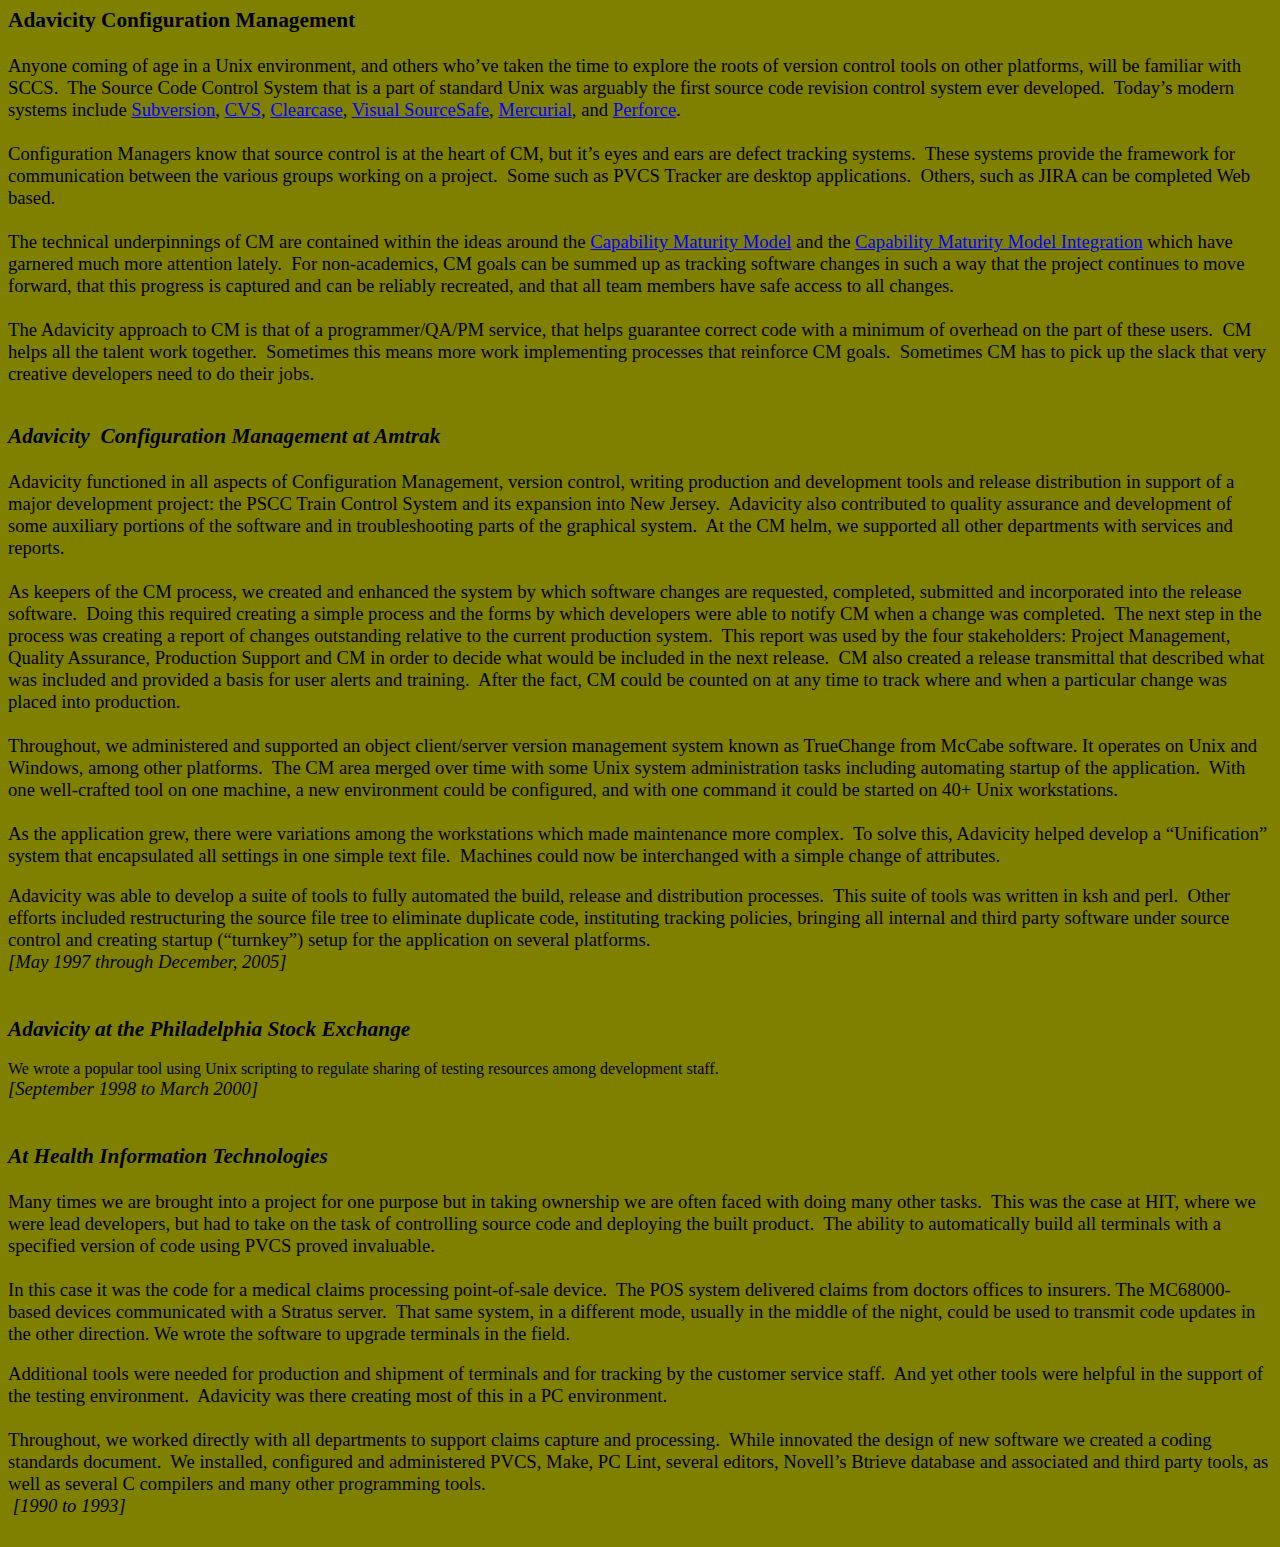
<file: docs/ConfigManagement.html>
<!-- saved from url=(0048)http://www.adavicity.com/RESUME%20CM%20Super.htm -->
<html xmlns:v="urn:schemas-microsoft-com:vml" xmlns:o="urn:schemas-microsoft-com:office:office" xmlns:w="urn:schemas-microsoft-com:office:word" xmlns:st1="urn:schemas-microsoft-com:office:smarttags" xmlns="http://www.w3.org/TR/REC-html40"><head><meta http-equiv="Content-Type" content="text/html; charset=windows-1252">

<meta name="ProgId" content="Word.Document">
<meta name="Generator" content="Microsoft Word 11">
<meta name="Originator" content="Microsoft Word 11">
<link rel="File-List" href="http://www.adavicity.com/RESUME%20CM%20Super_files/filelist.xml">
<title>Pasquale Argenio</title>
</head><body bgcolor="olive" lang="EN-US" link="blue" vlink="purple" style="tab-interval:.5in"><o:smarttagtype namespaceuri="urn:schemas-microsoft-com:office:smarttags" name="State">
<o:smarttagtype namespaceuri="urn:schemas-microsoft-com:office:smarttags" name="City">
<o:smarttagtype namespaceuri="urn:schemas-microsoft-com:office:smarttags" name="place">
<!--[if gte mso 9]><xml>
 <o:DocumentProperties>
  <o:Author>Dad</o:Author>
  <o:LastAuthor>pargenio</o:LastAuthor>
  <o:Revision>6</o:Revision>
  <o:TotalTime>188</o:TotalTime>
  <o:LastPrinted>2005-06-13T13:34:00Z</o:LastPrinted>
  <o:Created>2009-08-02T20:24:00Z</o:Created>
  <o:LastSaved>2009-08-02T23:33:00Z</o:LastSaved>
  <o:Pages>1</o:Pages>
  <o:Words>968</o:Words>
  <o:Characters>5523</o:Characters>
  <o:Company>Amtrak PSCC</o:Company>
  <o:Lines>46</o:Lines>
  <o:Paragraphs>12</o:Paragraphs>
  <o:CharactersWithSpaces>6479</o:CharactersWithSpaces>
  <o:Version>11.9999</o:Version>
 </o:DocumentProperties>
</xml><![endif]--><!--[if gte mso 9]><xml>
 <w:WordDocument>
  <w:HyphenationZone>0</w:HyphenationZone>
  <w:DoNotHyphenateCaps/>
  <w:DisplayHorizontalDrawingGridEvery>0</w:DisplayHorizontalDrawingGridEvery>
  <w:DisplayVerticalDrawingGridEvery>0</w:DisplayVerticalDrawingGridEvery>
  <w:UseMarginsForDrawingGridOrigin/>
  <w:ValidateAgainstSchemas/>
  <w:SaveIfXMLInvalid>false</w:SaveIfXMLInvalid>
  <w:IgnoreMixedContent>false</w:IgnoreMixedContent>
  <w:AlwaysShowPlaceholderText>false</w:AlwaysShowPlaceholderText>
  <w:DoNotShadeFormData/>
  <w:Compatibility>
   <w:PrintColBlack/>
   <w:ShowBreaksInFrames/>
   <w:SuppressSpBfAfterPgBrk/>
   <w:SwapBordersFacingPages/>
   <w:ConvMailMergeEsc/>
   <w:UsePrinterMetrics/>
   <w:FootnoteLayoutLikeWW8/>
   <w:ShapeLayoutLikeWW8/>
   <w:AlignTablesRowByRow/>
   <w:ForgetLastTabAlignment/>
   <w:NoSpaceRaiseLower/>
   <w:LayoutRawTableWidth/>
   <w:LayoutTableRowsApart/>
   <w:UseWord97LineBreakingRules/>
   <w:SelectEntireFieldWithStartOrEnd/>
   <w:UseWord2002TableStyleRules/>
  </w:Compatibility>
  <w:BrowserLevel>MicrosoftInternetExplorer4</w:BrowserLevel>
 </w:WordDocument>
</xml><![endif]--><!--[if gte mso 9]><xml>
 <w:LatentStyles DefLockedState="false" LatentStyleCount="156">
 </w:LatentStyles>
</xml><![endif]--><!--[if !mso]><object
 classid="clsid:38481807-CA0E-42D2-BF39-B33AF135CC4D" id=ieooui></object>
<style>
st1\:*{behavior:url(#ieooui) }
</style>
<![endif]-->
<style>
<!--
 /* Font Definitions */
 @font-face
	{font-family:"Estrangelo Edessa";
	panose-1:0 0 0 0 0 0 0 0 0 0;
	mso-font-charset:0;
	mso-generic-font-family:script;
	mso-font-pitch:variable;
	mso-font-signature:-2147459005 0 128 0 1 0;}
@font-face
	{font-family:"CG Times";
	panose-1:0 0 0 0 0 0 0 0 0 0;
	mso-font-alt:"Times New Roman";
	mso-font-charset:0;
	mso-generic-font-family:roman;
	mso-font-format:other;
	mso-font-pitch:variable;
	mso-font-signature:3 0 0 0 1 0;}
 /* Style Definitions */
 p.MsoNormal, li.MsoNormal, div.MsoNormal
	{mso-style-parent:"";
	margin:0in;
	margin-bottom:.0001pt;
	mso-pagination:widow-orphan;
	font-size:10.0pt;
	font-family:"CG Times";
	mso-fareast-font-family:"Times New Roman";
	mso-bidi-font-family:"Times New Roman";}
h4
	{mso-style-next:"Heading 6";
	margin-top:0in;
	margin-right:0in;
	margin-bottom:0in;
	margin-left:.25in;
	margin-bottom:.0001pt;
	mso-pagination:widow-orphan;
	mso-outline-level:4;
	font-size:12.0pt;
	mso-bidi-font-size:10.0pt;
	font-family:"CG Times";
	font-weight:normal;
	text-decoration:underline;
	text-underline:single;}
h5
	{mso-style-next:"Heading 6";
	margin-top:0in;
	margin-right:0in;
	margin-bottom:0in;
	margin-left:.5in;
	margin-bottom:.0001pt;
	mso-pagination:widow-orphan;
	mso-outline-level:5;
	font-size:10.0pt;
	font-family:"CG Times";
	mso-bidi-font-weight:normal;}
h6
	{margin-top:0in;
	margin-right:0in;
	margin-bottom:0in;
	margin-left:.5in;
	margin-bottom:.0001pt;
	mso-pagination:widow-orphan;
	mso-outline-level:6;
	font-size:10.0pt;
	font-family:"CG Times";
	font-weight:normal;
	text-decoration:underline;
	text-underline:single;}
p.MsoHeading7, li.MsoHeading7, div.MsoHeading7
	{mso-style-next:"Heading 6";
	margin-top:0in;
	margin-right:0in;
	margin-bottom:0in;
	margin-left:.5in;
	margin-bottom:.0001pt;
	mso-pagination:widow-orphan;
	mso-outline-level:7;
	font-size:10.0pt;
	font-family:"CG Times";
	mso-fareast-font-family:"Times New Roman";
	mso-bidi-font-family:"Times New Roman";
	font-style:italic;
	mso-bidi-font-style:normal;}
p.MsoHeading8, li.MsoHeading8, div.MsoHeading8
	{mso-style-next:"Heading 6";
	margin-top:0in;
	margin-right:0in;
	margin-bottom:0in;
	margin-left:.5in;
	margin-bottom:.0001pt;
	mso-pagination:widow-orphan;
	mso-outline-level:8;
	font-size:10.0pt;
	font-family:"CG Times";
	mso-fareast-font-family:"Times New Roman";
	mso-bidi-font-family:"Times New Roman";
	font-style:italic;
	mso-bidi-font-style:normal;}
p.MsoHeading9, li.MsoHeading9, div.MsoHeading9
	{mso-style-next:"Heading 6";
	margin-top:0in;
	margin-right:0in;
	margin-bottom:0in;
	margin-left:.5in;
	margin-bottom:.0001pt;
	mso-pagination:widow-orphan;
	mso-outline-level:9;
	font-size:10.0pt;
	font-family:"CG Times";
	mso-fareast-font-family:"Times New Roman";
	mso-bidi-font-family:"Times New Roman";
	font-style:italic;
	mso-bidi-font-style:normal;}
p.MsoFootnoteText, li.MsoFootnoteText, div.MsoFootnoteText
	{mso-style-noshow:yes;
	margin:0in;
	margin-bottom:.0001pt;
	mso-pagination:widow-orphan;
	font-size:10.0pt;
	font-family:"CG Times";
	mso-fareast-font-family:"Times New Roman";
	mso-bidi-font-family:"Times New Roman";}
p.MsoHeader, li.MsoHeader, div.MsoHeader
	{margin:0in;
	margin-bottom:.0001pt;
	mso-pagination:widow-orphan;
	tab-stops:center 3.0in right 6.0in;
	font-size:10.0pt;
	font-family:"CG Times";
	mso-fareast-font-family:"Times New Roman";
	mso-bidi-font-family:"Times New Roman";}
p.MsoFooter, li.MsoFooter, div.MsoFooter
	{margin:0in;
	margin-bottom:.0001pt;
	mso-pagination:widow-orphan;
	tab-stops:center 3.0in right 6.0in;
	font-size:10.0pt;
	font-family:"CG Times";
	mso-fareast-font-family:"Times New Roman";
	mso-bidi-font-family:"Times New Roman";}
span.MsoFootnoteReference
	{mso-style-noshow:yes;
	mso-ansi-font-size:8.0pt;
	position:relative;
	top:-3.0pt;
	mso-text-raise:3.0pt;}
p.MsoBodyTextIndent, li.MsoBodyTextIndent, div.MsoBodyTextIndent
	{margin-top:0in;
	margin-right:0in;
	margin-bottom:6.0pt;
	margin-left:.25in;
	mso-pagination:widow-orphan;
	font-size:12.0pt;
	mso-bidi-font-size:10.0pt;
	font-family:"Times New Roman";
	mso-fareast-font-family:"Times New Roman";}
p.MsoBodyTextIndent2, li.MsoBodyTextIndent2, div.MsoBodyTextIndent2
	{margin-top:0in;
	margin-right:0in;
	margin-bottom:0in;
	margin-left:1.0in;
	margin-bottom:.0001pt;
	text-indent:.5in;
	mso-pagination:widow-orphan;
	font-size:11.0pt;
	font-family:"CG Times";
	mso-fareast-font-family:"Times New Roman";
	mso-bidi-font-family:"Times New Roman";}
a:link, span.MsoHyperlink
	{color:blue;
	text-decoration:underline;
	text-underline:single;}
a:visited, span.MsoHyperlinkFollowed
	{color:purple;
	text-decoration:underline;
	text-underline:single;}
 /* Page Definitions */
 @page
	{mso-footnote-separator:url("RESUME%20CM%20Super_files/header.htm") fs;
	mso-footnote-continuation-separator:url("RESUME%20CM%20Super_files/header.htm") fcs;
	mso-endnote-separator:url("RESUME%20CM%20Super_files/header.htm") es;
	mso-endnote-continuation-separator:url("RESUME%20CM%20Super_files/header.htm") ecs;}
@page Section1
	{size:8.5in 11.0in;
	margin:1.0in 1.0in .8in 1.0in;
	mso-header-margin:.5in;
	mso-footer-margin:.5in;
	mso-footer:url("RESUME%20CM%20Super_files/header.htm") f1;
	mso-paper-source:0;}
div.Section1
	{page:Section1;}
-->
</style>
<!--[if gte mso 10]>
<style>
 /* Style Definitions */
 table.MsoNormalTable
	{mso-style-name:"Table Normal";
	mso-tstyle-rowband-size:0;
	mso-tstyle-colband-size:0;
	mso-style-noshow:yes;
	mso-style-parent:"";
	mso-padding-alt:0in 5.4pt 0in 5.4pt;
	mso-para-margin:0in;
	mso-para-margin-bottom:.0001pt;
	mso-pagination:widow-orphan;
	font-size:10.0pt;
	font-family:"Times New Roman";
	mso-ansi-language:#0400;
	mso-fareast-language:#0400;
	mso-bidi-language:#0400;}
</style>
<![endif]--><!--[if gte mso 9]><xml>
 <o:shapedefaults v:ext="edit" spidmax="3074">
  <o:colormenu v:ext="edit" fillcolor="olive"/>
 </o:shapedefaults></xml><![endif]--><!--[if gte mso 9]><xml>
 <o:shapelayout v:ext="edit">
  <o:idmap v:ext="edit" data="1"/>
 </o:shapelayout></xml><![endif]-->




<div class="Section1">

<p class="MsoNormal"><b style="mso-bidi-font-weight:normal"><span style="font-size:16.0pt;font-family:&quot;Estrangelo Edessa&quot;">Adavicity
Configuration Management</span></b><span style="font-size:16.0pt;font-family:
&quot;Estrangelo Edessa&quot;;mso-bidi-font-weight:bold"><o:p></o:p></span></p>

<p class="MsoNormal"><span style="font-size:14.0pt;mso-bidi-font-size:10.0pt;
font-family:&quot;Times New Roman&quot;"><o:p>&nbsp;</o:p></span></p>

<p class="MsoNormal"><span style="font-size:14.0pt;mso-bidi-font-size:10.0pt;
font-family:&quot;Times New Roman&quot;">Anyone coming of age in a Unix environment, and
others who�ve taken the time to explore the roots of version control tools on
other platforms, will be familiar with SCCS.<span style="mso-spacerun:yes">&nbsp;
</span>The Source Code Control System that is a part of standard Unix was
arguably the first source code revision control system ever developed.<span style="mso-spacerun:yes">&nbsp; </span>Today�s modern systems include <a href="http://en.wikipedia.org/wiki/Subversion_%28software%29" title="Subversion (software)">Subversion</a>, <a href="http://en.wikipedia.org/wiki/CVS" title="CVS">CVS</a>, <a href="http://en.wikipedia.org/wiki/Clearcase" title="Clearcase">Clearcase</a>, <a href="http://en.wikipedia.org/wiki/Visual_SourceSafe" title="Visual SourceSafe">Visual
SourceSafe</a>, <a href="http://en.wikipedia.org/wiki/Mercurial" title="Mercurial">Mercurial</a>, and <a href="http://en.wikipedia.org/wiki/Perforce" title="Perforce">Perforce</a>.<o:p></o:p></span></p>

<p class="MsoNormal"><span style="font-size:14.0pt;mso-bidi-font-size:10.0pt;
font-family:&quot;Times New Roman&quot;"><o:p>&nbsp;</o:p></span></p>

<p class="MsoNormal"><span style="font-size:14.0pt;mso-bidi-font-size:10.0pt;
font-family:&quot;Times New Roman&quot;">Configuration Managers know that source control
is at the heart of CM, but it�s eyes and ears are defect tracking systems.<span style="mso-spacerun:yes">&nbsp; </span>These systems provide the framework for
communication between the various groups working on a project.<span style="mso-spacerun:yes">&nbsp; </span>Some such as PVCS Tracker are desktop applications.<span style="mso-spacerun:yes">&nbsp; </span>Others, such as JIRA can be completed Web
based.<o:p></o:p></span></p>

<p class="MsoNormal"><span style="font-size:14.0pt;mso-bidi-font-size:10.0pt;
font-family:&quot;Times New Roman&quot;"><o:p>&nbsp;</o:p></span></p>

<p class="MsoNormal"><span style="font-size:14.0pt;mso-bidi-font-size:10.0pt;
font-family:&quot;Times New Roman&quot;">The technical underpinnings of CM are contained
within the ideas around the <span style="mso-bidi-font-weight:bold"><a href="http://en.wikipedia.org/wiki/Capability_Maturity_Model">Capability
Maturity Model</a><b> </b>and the <a href="http://en.wikipedia.org/wiki/CMMI">Capability
Maturity Model Integration</a> which have garnered much more attention
lately.<span style="mso-spacerun:yes">&nbsp; </span>For non-academics, CM goals can
be summed up as tracking software changes in such a way that the project
continues to move forward, that this progress is captured and can be reliably
recreated, and that all team members have safe access to all changes.<o:p></o:p></span></span></p>

<p class="MsoNormal"><span style="font-size:14.0pt;mso-bidi-font-size:10.0pt;
font-family:&quot;Times New Roman&quot;;mso-bidi-font-weight:bold"><o:p>&nbsp;</o:p></span></p>

<p class="MsoNormal"><span style="font-size:14.0pt;mso-bidi-font-size:10.0pt;
font-family:&quot;Times New Roman&quot;;mso-bidi-font-weight:bold">The Adavicity approach
to CM is that of a programmer/QA/PM service, that helps guarantee correct code
with a minimum of overhead on the part of these users.<span style="mso-spacerun:yes">&nbsp; </span>CM helps all the talent work together.<span style="mso-spacerun:yes">&nbsp; </span>Sometimes this means more work implementing
processes that reinforce CM goals.<span style="mso-spacerun:yes">&nbsp;
</span>Sometimes CM has to pick up the slack that very creative developers need
to do their jobs.</span><span style="font-size:14.0pt;mso-bidi-font-size:10.0pt;
font-family:&quot;Times New Roman&quot;"><o:p></o:p></span></p>

<p class="MsoNormal"><span style="font-size:14.0pt;mso-bidi-font-size:10.0pt;
font-family:&quot;Times New Roman&quot;"><o:p>&nbsp;</o:p></span></p>

<b><span style="font-size:11.0pt;font-family:&quot;CG Times&quot;;mso-fareast-font-family:
&quot;Times New Roman&quot;;mso-bidi-font-family:&quot;Times New Roman&quot;;mso-ansi-language:
EN-US;mso-fareast-language:EN-US;mso-bidi-language:AR-SA"><br clear="all" style="page-break-before:always">
</span></b>

<p class="MsoNormal" style="text-align:justify;mso-pagination:none"><b style="mso-bidi-font-weight:normal"><i style="mso-bidi-font-style:normal"><span style="font-size:16.0pt;font-family:&quot;Times New Roman&quot;">Adavicity<span style="mso-spacerun:yes">&nbsp; </span>Configuration Management at Amtrak</span></i></b><i style="mso-bidi-font-style:normal"><span style="font-size:16.0pt;font-family:
&quot;Times New Roman&quot;"><o:p></o:p></span></i></p>

<p class="MsoNormal"><span style="font-size:14.0pt;mso-bidi-font-size:10.0pt;
font-family:&quot;Times New Roman&quot;"><o:p>&nbsp;</o:p></span></p>

<p class="MsoNormal"><span style="font-size:14.0pt;mso-bidi-font-size:10.0pt;
font-family:&quot;Times New Roman&quot;">Adavicity functioned in all aspects of
Configuration Management, version control, writing production and development
tools and release distribution in support of a major development project: the
PSCC Train Control System and its expansion into <st1:place w:st="on"><st1:state w:st="on">New Jersey</st1:state></st1:place>.<span style="mso-spacerun:yes">&nbsp;
</span>Adavicity also contributed to quality assurance and development of some
auxiliary portions of the software and in troubleshooting parts of the
graphical system.<span style="mso-spacerun:yes">&nbsp; </span>At the CM helm, we s</span><span style="font-size:14.0pt;font-family:&quot;Times New Roman&quot;">upported all other
departments with services and reports.<o:p></o:p></span></p>

<p class="MsoNormal"><span style="font-size:14.0pt;font-family:&quot;Times New Roman&quot;"><o:p>&nbsp;</o:p></span></p>

<p class="MsoNormal"><span style="font-size:14.0pt;font-family:&quot;Times New Roman&quot;">As
keepers of the CM process, we created and enhanced the system by which software
changes are requested, completed, submitted and incorporated into the release
software.<span style="mso-spacerun:yes">&nbsp; </span>Doing this required creating a
simple process and the forms by which developers were able to notify CM when a
change was completed.<span style="mso-spacerun:yes">&nbsp; </span>The next step in
the process was creating a report of changes outstanding relative to the
current production system.<span style="mso-spacerun:yes">&nbsp; </span>This report
was used by the four stakeholders: Project Management, Quality Assurance,
Production Support and CM in order to decide what would be included in the next
release.<span style="mso-spacerun:yes">&nbsp; </span>CM also created a release
transmittal that described what was included and provided a basis for user
alerts and training.<span style="mso-spacerun:yes">&nbsp; </span>After the fact, CM
could be counted on at any time to track where and when a particular change was
placed into production.<o:p></o:p></span></p>

<p class="MsoNormal"><span style="font-size:14.0pt;font-family:&quot;Times New Roman&quot;"><o:p>&nbsp;</o:p></span></p>

<p class="MsoNormal"><span style="font-size:14.0pt;font-family:&quot;Times New Roman&quot;">Throughout,
we administered and supported an object client/server version management system
known as TrueChange from McCabe software. It operates on Unix and Windows,
among other platforms.<span style="mso-spacerun:yes">&nbsp; </span>The CM area
merged over time with some Unix system administration tasks including
automating startup of the application.<span style="mso-spacerun:yes">&nbsp;
</span>With one well-crafted tool on one machine, a new environment could be
configured, and with one command it could be started on 40+ Unix workstations.<o:p></o:p></span></p>

<p class="MsoNormal"><span style="font-size:14.0pt;font-family:&quot;Times New Roman&quot;"><o:p>&nbsp;</o:p></span></p>

<p class="MsoNormal"><span style="font-size:14.0pt;font-family:&quot;Times New Roman&quot;">As
the application grew, there were variations among the workstations which made
maintenance more complex.<span style="mso-spacerun:yes">&nbsp; </span>To solve this,
Adavicity helped develop a �Unification� system that encapsulated all settings
in one simple text file.<span style="mso-spacerun:yes">&nbsp; </span>Machines could
now be interchanged with a simple change of attributes.<o:p></o:p></span></p>

<p class="MsoNormal"><span style="font-size:12.0pt;mso-bidi-font-size:10.0pt;
font-family:&quot;Times New Roman&quot;"><o:p>&nbsp;</o:p></span></p>

<p class="MsoNormal"><span style="font-size:14.0pt;font-family:&quot;Times New Roman&quot;">Adavicity
was able to develop a suite of tools to fully automated the build, release and
distribution processes.<span style="mso-spacerun:yes">&nbsp; </span>This suite of
tools was written in ksh and perl.<span style="mso-spacerun:yes">&nbsp; </span>Other
efforts included restructuring the source file tree to eliminate duplicate code,
instituting tracking policies, bringing all internal and third party software
under source control and creating startup (�turnkey�) setup for the application
on several platforms.<span style="mso-spacerun:yes">&nbsp; </span><o:p></o:p></span></p>

<p class="MsoNormal"><i style="mso-bidi-font-style:normal"><span style="font-size:14.0pt;font-family:&quot;Times New Roman&quot;">[May 1997 through
December, 2005]<o:p></o:p></span></i></p>

<p class="MsoNormal"><span style="font-size:14.0pt;font-family:&quot;Times New Roman&quot;"><o:p>&nbsp;</o:p></span></p>

<p class="MsoNormal"><i style="mso-bidi-font-style:normal"><span style="font-size:14.0pt;mso-bidi-font-size:10.0pt;font-family:&quot;Times New Roman&quot;"><o:p>&nbsp;</o:p></span></i></p>

<p class="MsoNormal"><b style="mso-bidi-font-weight:normal"><i style="mso-bidi-font-style:
normal"><span style="font-size:16.0pt;font-family:&quot;Times New Roman&quot;">Adavicity
at the <st1:city w:st="on"><st1:place w:st="on">Philadelphia</st1:place></st1:city>
Stock Exchange</span></i></b><b style="mso-bidi-font-weight:normal"><span style="font-size:16.0pt;font-family:&quot;Times New Roman&quot;"><o:p></o:p></span></b></p>

<p class="MsoNormal"><span style="font-size:12.0pt;mso-bidi-font-size:10.0pt;
font-family:&quot;Times New Roman&quot;"><o:p>&nbsp;</o:p></span></p>

<p class="MsoNormal"><span style="font-size:12.0pt;mso-bidi-font-size:10.0pt;
font-family:&quot;Times New Roman&quot;">We wrote a popular tool using Unix scripting to
regulate sharing of testing resources among development staff.<o:p></o:p></span></p>

<p class="MsoNormal"><i style="mso-bidi-font-style:normal"><span style="font-size:14.0pt;mso-bidi-font-size:10.0pt;font-family:&quot;Times New Roman&quot;">[September
1998 to March 2000]<o:p></o:p></span></i></p>

<p class="MsoNormal"><span style="font-size:14.0pt;mso-bidi-font-size:10.0pt;
font-family:&quot;Times New Roman&quot;"><o:p>&nbsp;</o:p></span></p>

<p class="MsoNormal"><span style="font-size:14.0pt;mso-bidi-font-size:10.0pt;
font-family:&quot;Times New Roman&quot;"><o:p>&nbsp;</o:p></span></p>

<p class="MsoNormal"><b style="mso-bidi-font-weight:normal"><i style="mso-bidi-font-style:
normal"><span style="font-size:16.0pt;font-family:&quot;Times New Roman&quot;">At Health
Information Technologies<o:p></o:p></span></i></b></p>

<p class="MsoNormal"><span style="font-size:14.0pt;mso-bidi-font-size:10.0pt;
font-family:&quot;Times New Roman&quot;"><o:p>&nbsp;</o:p></span></p>

<p class="MsoNormal"><span style="font-size:14.0pt;mso-bidi-font-size:10.0pt;
font-family:&quot;Times New Roman&quot;">Many times we are brought into a project for one
purpose but in taking ownership we are often faced with doing many other
tasks.<span style="mso-spacerun:yes">&nbsp; </span>This was the case at HIT, where
we were lead developers, but had to take on the task of controlling source code
and deploying the built product.<span style="mso-spacerun:yes">&nbsp; </span></span><span style="font-size:14.0pt;font-family:&quot;Times New Roman&quot;">The ability to
automatically build all terminals with a specified version of code using PVCS
proved invaluable.<span style="mso-spacerun:yes">&nbsp; </span><o:p></o:p></span></p>

<p class="MsoNormal"><span style="font-size:14.0pt;mso-bidi-font-size:10.0pt;
font-family:&quot;Times New Roman&quot;"><o:p>&nbsp;</o:p></span></p>

<p class="MsoNormal"><span style="font-size:14.0pt;mso-bidi-font-size:10.0pt;
font-family:&quot;Times New Roman&quot;">In this case it was the code for a medical
claims processing point-of-sale device.<span style="mso-spacerun:yes">&nbsp;
</span>The POS system delivered claims from doctors offices to insurers. The
MC68000-based devices communicated with a Stratus server.<span style="mso-spacerun:yes">&nbsp; </span>That same system, in a different mode,
usually in the middle of the night, could be used to transmit code updates in
the other direction. </span><span style="font-size:14.0pt;font-family:&quot;Times New Roman&quot;">We
wrote the software to upgrade terminals in the field.</span><span style="font-size:12.0pt;mso-bidi-font-size:10.0pt;font-family:&quot;Times New Roman&quot;"><o:p></o:p></span></p>

<p class="MsoNormal"><span style="font-size:12.0pt;mso-bidi-font-size:10.0pt;
font-family:&quot;Times New Roman&quot;"><o:p>&nbsp;</o:p></span></p>

<p class="MsoNormal"><span style="font-size:14.0pt;font-family:&quot;Times New Roman&quot;">Additional
tools were needed for production and shipment of terminals and for tracking by
the customer service staff.<span style="mso-spacerun:yes">&nbsp; </span>And yet
other tools were helpful in the support of the testing environment.<span style="mso-spacerun:yes">&nbsp; </span>Adavicity was there creating most of this in
a PC environment.<o:p></o:p></span></p>

<p class="MsoNormal"><span style="font-size:14.0pt;font-family:&quot;Times New Roman&quot;"><o:p>&nbsp;</o:p></span></p>

<p class="MsoNormal"><span style="font-size:14.0pt;font-family:&quot;Times New Roman&quot;">Throughout,
we worked directly with all departments to support claims capture and
processing.<span style="mso-spacerun:yes">&nbsp; </span>While innovated the design
of new software we created a coding standards document.<span style="mso-spacerun:yes">&nbsp; </span>We installed, configured and administered
PVCS, Make, PC Lint, several editors, Novell�s Btrieve database and associated
and third party tools, as well as several C compilers and many other
programming tools.<span style="mso-spacerun:yes">&nbsp; </span><o:p></o:p></span></p>

<p class="MsoNormal"><i style="mso-bidi-font-style:normal"><span style="font-size:14.0pt;mso-bidi-font-size:10.0pt;font-family:&quot;Times New Roman&quot;"><span style="mso-spacerun:yes">&nbsp;</span>[1990 to 1993]</span></i><span style="font-size:14.0pt;mso-bidi-font-size:10.0pt;font-family:&quot;Times New Roman&quot;"><o:p></o:p></span></p>

<p class="MsoNormal"><span style="font-size:14.0pt;mso-bidi-font-size:10.0pt;
font-family:&quot;Times New Roman&quot;"><o:p>&nbsp;</o:p></span></p>

</div>




</o:smarttagtype></o:smarttagtype></o:smarttagtype></body></html>
</file>
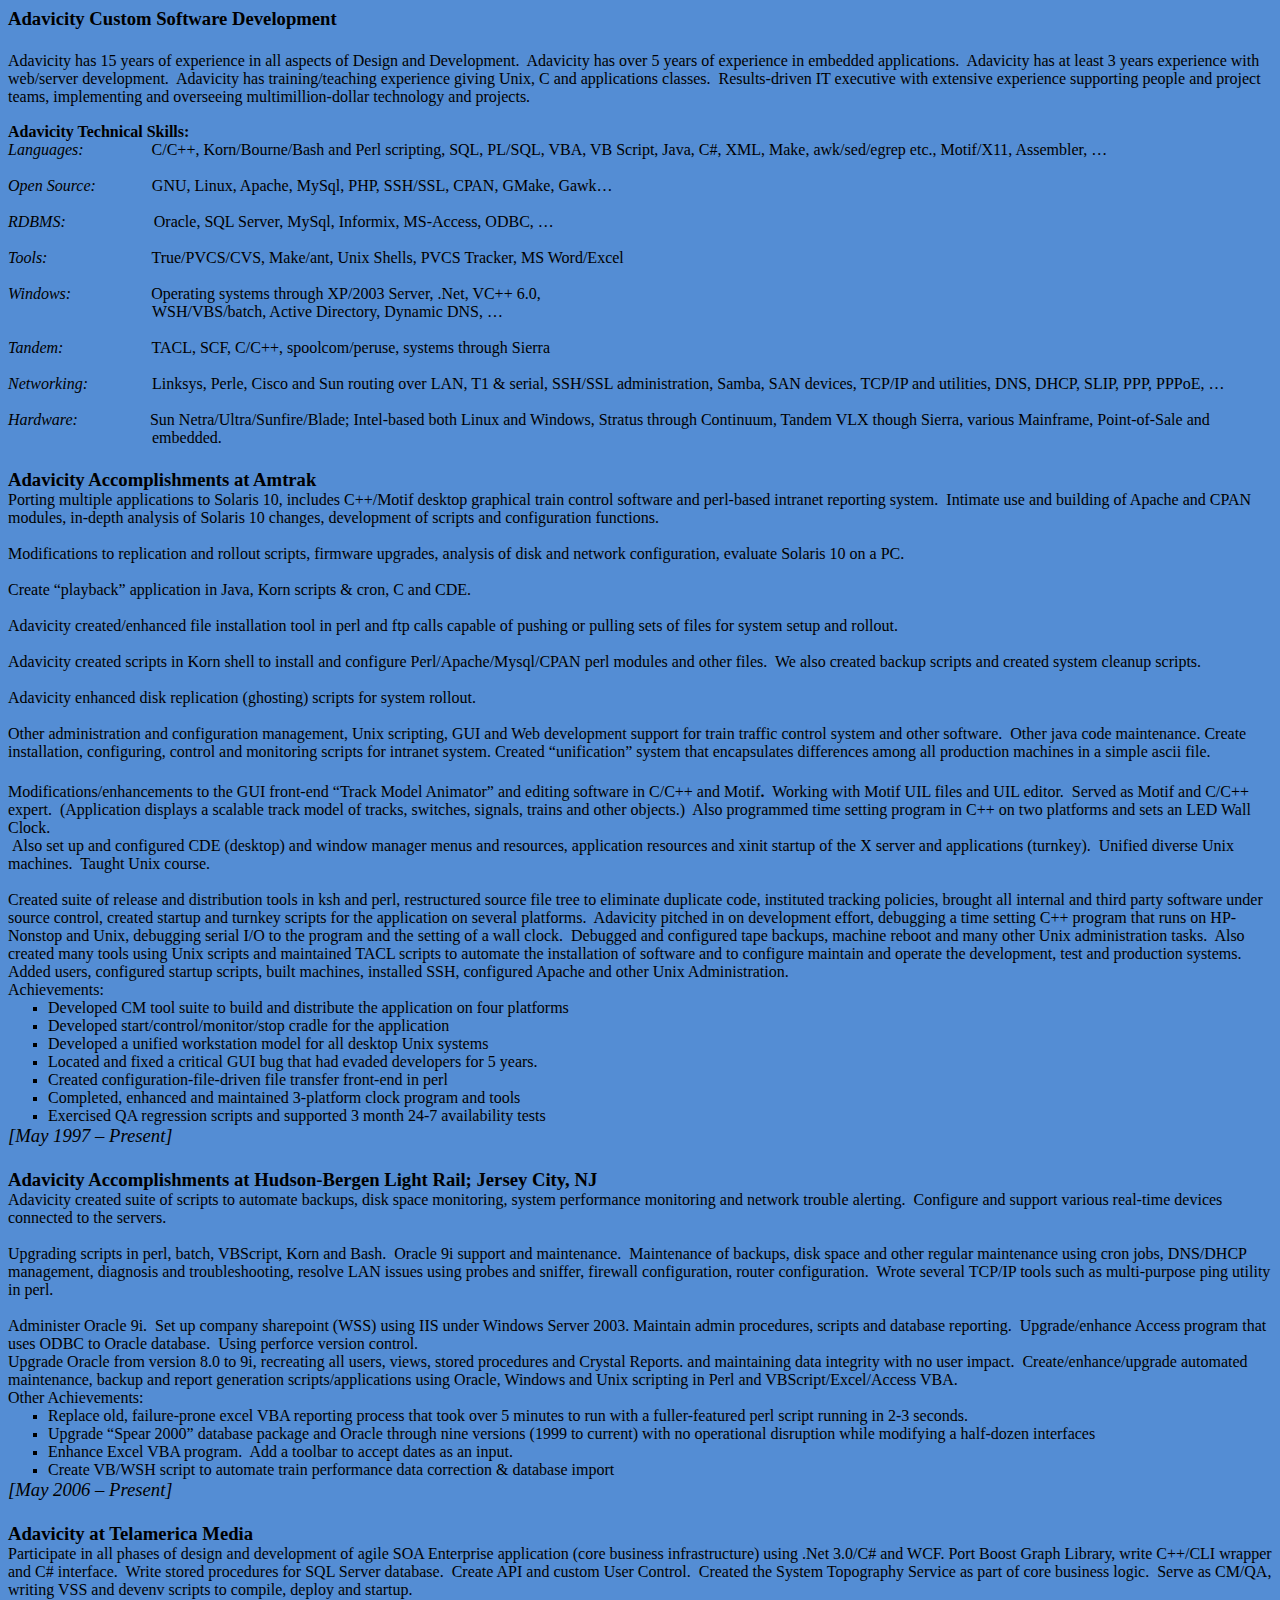
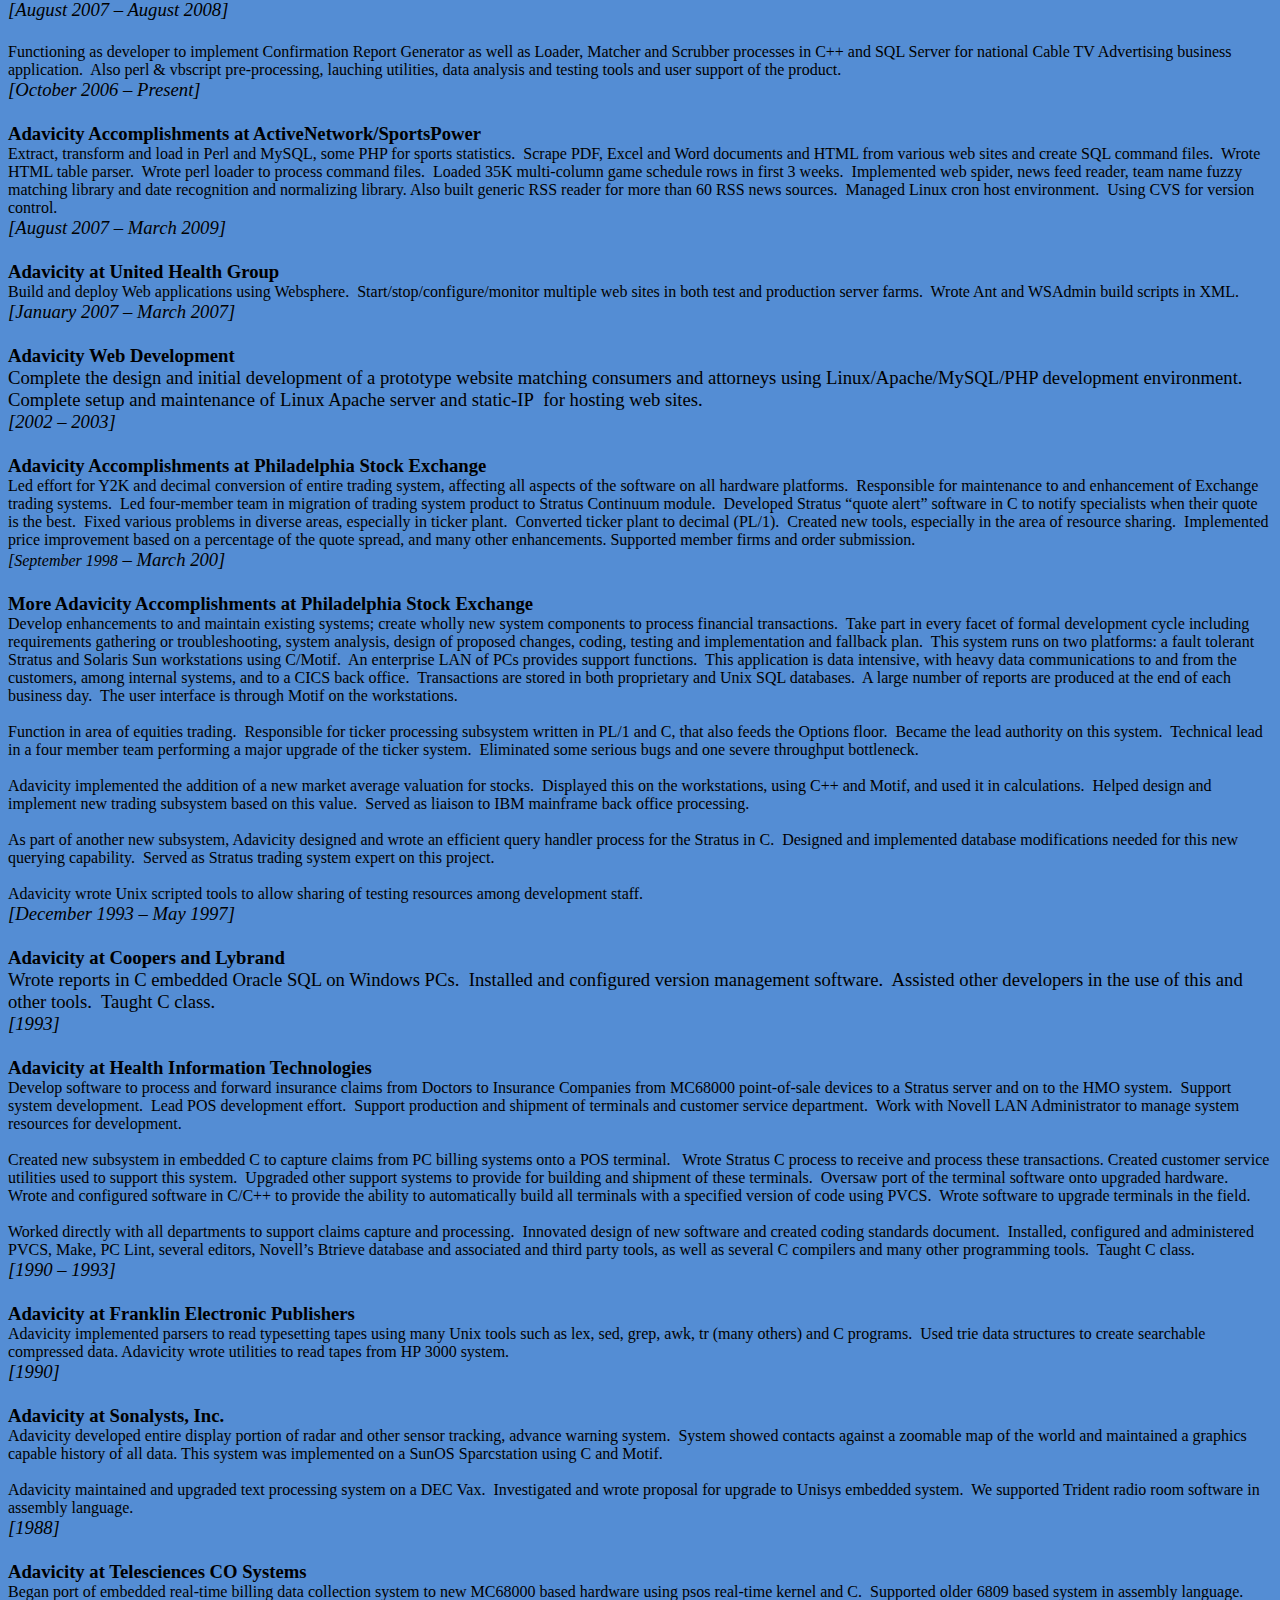
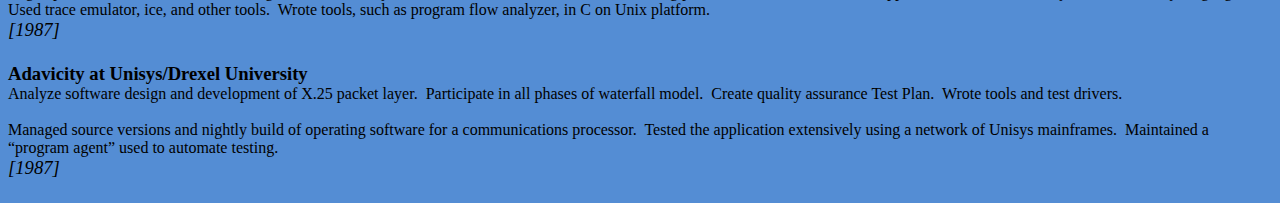
<file: docs/development.html>
<!-- saved from url=(0040)http://www.adavicity.com/development.htm -->
<html xmlns:v="urn:schemas-microsoft-com:vml" xmlns:o="urn:schemas-microsoft-com:office:office" xmlns:w="urn:schemas-microsoft-com:office:word" xmlns:m="http://schemas.microsoft.com/office/2004/12/omml" xmlns:css="http://macVmlSchemaUri" xmlns="http://www.w3.org/TR/REC-html40"><head><meta http-equiv="Content-Type" content="text/html; charset=macintosh">
<meta name="Title" content="Pasquale Argenio">
<meta name="Keywords" content="">

<meta name="ProgId" content="Word.Document">
<meta name="Generator" content="Microsoft Word 2008">
<meta name="Originator" content="Microsoft Word 2008">
<link rel="File-List" href="http://www.adavicity.com/development_files/filelist.xml">
<title>Pasquale Argenio</title>
<!--[if gte mso 9]><xml>
 <o:DocumentProperties>
  <o:Author>Lauren Argenio</o:Author>
  <o:Template>Normal.dotm</o:Template>
  <o:LastAuthor>Lauren Argenio</o:LastAuthor>
  <o:Revision>3</o:Revision>
  <o:TotalTime>1</o:TotalTime>
  <o:Created>2010-03-03T01:11:00Z</o:Created>
  <o:LastSaved>2010-03-03T01:15:00Z</o:LastSaved>
  <o:Pages>2</o:Pages>
  <o:Words>2091</o:Words>
  <o:Characters>11924</o:Characters>
  <o:Lines>99</o:Lines>
  <o:Paragraphs>23</o:Paragraphs>
  <o:CharactersWithSpaces>14643</o:CharactersWithSpaces>
  <o:Version>12.0</o:Version>
 </o:DocumentProperties>
 <o:OfficeDocumentSettings>
  <o:AllowPNG/>
 </o:OfficeDocumentSettings>
</xml><![endif]--><!--[if gte mso 9]><xml>
 <w:WordDocument>
  <w:TrackMoves>false</w:TrackMoves>
  <w:TrackFormatting/>
  <w:ValidateAgainstSchemas/>
  <w:SaveIfXMLInvalid>false</w:SaveIfXMLInvalid>
  <w:IgnoreMixedContent>false</w:IgnoreMixedContent>
  <w:AlwaysShowPlaceholderText>false</w:AlwaysShowPlaceholderText>
  <w:Compatibility>
   <w:SplitPgBreakAndParaMark/>
   <w:DontVertAlignCellWithSp/>
   <w:DontBreakConstrainedForcedTables/>
   <w:DontVertAlignInTxbx/>
   <w:Word11KerningPairs/>
   <w:CachedColBalance/>
   <w:UseFELayout/>
  </w:Compatibility>
 </w:WordDocument>
</xml><![endif]--><!--[if gte mso 9]><xml>
 <w:LatentStyles DefLockedState="false" LatentStyleCount="276">
 </w:LatentStyles>
</xml><![endif]-->
<style>
<!--h4
	{mso-bidi-font-size:10pt;}
p.MSOHEADING7
	{mso-bidi-font-style:normal;}
li.MSOHEADING7
	{mso-bidi-font-style:normal;}
div.MSOHEADING7
	{mso-bidi-font-style:normal;}
p.MSOHEADING8
	{mso-bidi-font-style:normal;}
li.MSOHEADING8
	{mso-bidi-font-style:normal;}
div.MSOHEADING8
	{mso-bidi-font-style:normal;}
p.MSOHEADING9
	{mso-bidi-font-style:normal;}
li.MSOHEADING9
	{mso-bidi-font-style:normal;}
div.MSOHEADING9
	{mso-bidi-font-style:normal;}
p.MSOBODYTEXT
	{mso-bidi-font-size:10pt;}
li.MSOBODYTEXT
	{mso-bidi-font-size:10pt;}
div.MSOBODYTEXT
	{mso-bidi-font-size:10pt;}

 /* Font Definitions */
@font-face
	{font-family:"Courier New";
	panose-1:2 7 3 9 2 2 5 2 4 4;
	mso-font-charset:0;
	mso-generic-font-family:auto;
	mso-font-pitch:variable;
	mso-font-signature:3 0 0 0 1 0;}
@font-face
	{font-family:Wingdings;
	panose-1:5 2 1 2 1 8 4 8 7 8;
	mso-font-charset:2;
	mso-generic-font-family:auto;
	mso-font-pitch:variable;
	mso-font-signature:0 0 65536 0 -2147483648 0;}
@font-face
	{font-family:"CG Times";
	panose-1:0 0 0 0 0 0 0 0 0 0;
	mso-font-alt:"Times New Roman";
	mso-font-charset:0;
	mso-generic-font-family:roman;
	mso-font-format:other;
	mso-font-pitch:variable;
	mso-font-signature:3 0 0 0 1 0;}
 /* Style Definitions */
p.MsoNormal, li.MsoNormal, div.MsoNormal
	{mso-style-parent:"";
	margin:0in;
	margin-bottom:.0001pt;
	mso-pagination:widow-orphan;
	font-size:10.0pt;
	font-family:"Times New Roman";
	mso-ascii-font-family:"CG Times";
	mso-fareast-font-family:"Times New Roman";
	mso-hansi-font-family:"CG Times";
	mso-bidi-font-family:"Times New Roman";}
h4
	{mso-style-link:"Heading 4 Char";
	margin-top:0in;
	margin-right:0in;
	margin-bottom:0in;
	margin-left:.25in;
	margin-bottom:.0001pt;
	mso-pagination:widow-orphan;
	mso-outline-level:4;
	font-size:12.0pt;
	font-family:"Times New Roman";
	mso-ascii-font-family:"CG Times";
	mso-hansi-font-family:"CG Times";
	font-weight:normal;
	text-decoration:underline;
	text-underline:single;}
h5
	{mso-style-link:"Heading 5 Char";
	margin-top:0in;
	margin-right:0in;
	margin-bottom:0in;
	margin-left:.5in;
	margin-bottom:.0001pt;
	mso-pagination:widow-orphan;
	mso-outline-level:5;
	font-size:10.0pt;
	font-family:"Times New Roman";
	mso-ascii-font-family:"CG Times";
	mso-hansi-font-family:"CG Times";}
h6
	{mso-style-link:"Heading 6 Char";
	margin-top:0in;
	margin-right:0in;
	margin-bottom:0in;
	margin-left:.5in;
	margin-bottom:.0001pt;
	mso-pagination:widow-orphan;
	mso-outline-level:6;
	font-size:10.0pt;
	font-family:"Times New Roman";
	mso-ascii-font-family:"CG Times";
	mso-hansi-font-family:"CG Times";
	font-weight:normal;
	text-decoration:underline;
	text-underline:single;}
p.MsoHeading7, li.MsoHeading7, div.MsoHeading7
	{mso-style-link:"Heading 7 Char";
	margin-top:0in;
	margin-right:0in;
	margin-bottom:0in;
	margin-left:.5in;
	margin-bottom:.0001pt;
	mso-pagination:widow-orphan;
	mso-outline-level:7;
	font-size:10.0pt;
	font-family:"Times New Roman";
	mso-ascii-font-family:"CG Times";
	mso-fareast-font-family:"Times New Roman";
	mso-hansi-font-family:"CG Times";
	mso-bidi-font-family:"Times New Roman";
	font-style:italic;}
p.MsoHeading8, li.MsoHeading8, div.MsoHeading8
	{mso-style-link:"Heading 8 Char";
	margin-top:0in;
	margin-right:0in;
	margin-bottom:0in;
	margin-left:.5in;
	margin-bottom:.0001pt;
	mso-pagination:widow-orphan;
	mso-outline-level:8;
	font-size:10.0pt;
	font-family:"Times New Roman";
	mso-ascii-font-family:"CG Times";
	mso-fareast-font-family:"Times New Roman";
	mso-hansi-font-family:"CG Times";
	mso-bidi-font-family:"Times New Roman";
	font-style:italic;}
p.MsoHeading9, li.MsoHeading9, div.MsoHeading9
	{mso-style-link:"Heading 9 Char";
	margin-top:0in;
	margin-right:0in;
	margin-bottom:0in;
	margin-left:.5in;
	margin-bottom:.0001pt;
	mso-pagination:widow-orphan;
	mso-outline-level:9;
	font-size:10.0pt;
	font-family:"Times New Roman";
	mso-ascii-font-family:"CG Times";
	mso-fareast-font-family:"Times New Roman";
	mso-hansi-font-family:"CG Times";
	mso-bidi-font-family:"Times New Roman";
	font-style:italic;}
p.MsoFootnoteText, li.MsoFootnoteText, div.MsoFootnoteText
	{mso-style-link:"Footnote Text Char";
	margin:0in;
	margin-bottom:.0001pt;
	mso-pagination:widow-orphan;
	font-size:10.0pt;
	font-family:"Times New Roman";
	mso-ascii-font-family:"CG Times";
	mso-fareast-font-family:"Times New Roman";
	mso-hansi-font-family:"CG Times";
	mso-bidi-font-family:"Times New Roman";}
p.MsoHeader, li.MsoHeader, div.MsoHeader
	{mso-style-link:"Header Char";
	margin:0in;
	margin-bottom:.0001pt;
	mso-pagination:widow-orphan;
	tab-stops:center 3.0in right 6.0in;
	font-size:10.0pt;
	font-family:"Times New Roman";
	mso-ascii-font-family:"CG Times";
	mso-fareast-font-family:"Times New Roman";
	mso-hansi-font-family:"CG Times";
	mso-bidi-font-family:"Times New Roman";}
p.MsoFooter, li.MsoFooter, div.MsoFooter
	{mso-style-link:"Footer Char";
	margin:0in;
	margin-bottom:.0001pt;
	mso-pagination:widow-orphan;
	tab-stops:center 3.0in right 6.0in;
	font-size:10.0pt;
	font-family:"Times New Roman";
	mso-ascii-font-family:"CG Times";
	mso-fareast-font-family:"Times New Roman";
	mso-hansi-font-family:"CG Times";
	mso-bidi-font-family:"Times New Roman";}
span.MsoFootnoteReference
	{mso-ansi-font-size:8.0pt;
	vertical-align:super;}
p.MsoBodyText, li.MsoBodyText, div.MsoBodyText
	{mso-style-link:"Body Text Char";
	margin:0in;
	margin-bottom:.0001pt;
	text-align:justify;
	text-justify:inter-ideograph;
	mso-pagination:widow-orphan;
	font-size:14.0pt;
	font-family:"Times New Roman";
	mso-fareast-font-family:"Times New Roman";
	mso-bidi-font-family:"Times New Roman";}
p.MsoBodyTextIndent2, li.MsoBodyTextIndent2, div.MsoBodyTextIndent2
	{mso-style-link:"Body Text Indent 2 Char";
	margin-top:0in;
	margin-right:0in;
	margin-bottom:0in;
	margin-left:1.0in;
	margin-bottom:.0001pt;
	text-indent:.5in;
	mso-pagination:widow-orphan;
	font-size:11.0pt;
	font-family:"Times New Roman";
	mso-ascii-font-family:"CG Times";
	mso-fareast-font-family:"Times New Roman";
	mso-hansi-font-family:"CG Times";
	mso-bidi-font-family:"Times New Roman";}
a:link, span.MsoHyperlink
	{color:blue;
	text-decoration:underline;
	text-underline:single;}
a:visited, span.MsoHyperlinkFollowed
	{color:purple;
	text-decoration:underline;
	text-underline:single;}
span.Heading4Char
	{mso-style-name:"Heading 4 Char";
	mso-style-noshow:yes;
	mso-style-locked:yes;
	mso-style-link:"Heading 4";
	mso-ansi-font-size:10.0pt;
	mso-bidi-font-size:10.0pt;
	font-family:Calibri;
	mso-ascii-font-family:Calibri;
	mso-ascii-theme-font:major-latin;
	mso-fareast-font-family:"Times New Roman";
	mso-fareast-theme-font:major-fareast;
	mso-hansi-font-family:Calibri;
	mso-hansi-theme-font:major-latin;
	mso-bidi-font-family:"Times New Roman";
	mso-bidi-theme-font:major-bidi;
	color:#4F81BD;
	font-weight:bold;
	font-style:italic;}
span.Heading5Char
	{mso-style-name:"Heading 5 Char";
	mso-style-noshow:yes;
	mso-style-locked:yes;
	mso-style-link:"Heading 5";
	mso-ansi-font-size:10.0pt;
	mso-bidi-font-size:10.0pt;
	font-family:Calibri;
	mso-ascii-font-family:Calibri;
	mso-ascii-theme-font:major-latin;
	mso-fareast-font-family:"Times New Roman";
	mso-fareast-theme-font:major-fareast;
	mso-hansi-font-family:Calibri;
	mso-hansi-theme-font:major-latin;
	mso-bidi-font-family:"Times New Roman";
	mso-bidi-theme-font:major-bidi;
	color:#244061;}
span.Heading6Char
	{mso-style-name:"Heading 6 Char";
	mso-style-noshow:yes;
	mso-style-locked:yes;
	mso-style-link:"Heading 6";
	mso-ansi-font-size:10.0pt;
	mso-bidi-font-size:10.0pt;
	font-family:Calibri;
	mso-ascii-font-family:Calibri;
	mso-ascii-theme-font:major-latin;
	mso-fareast-font-family:"Times New Roman";
	mso-fareast-theme-font:major-fareast;
	mso-hansi-font-family:Calibri;
	mso-hansi-theme-font:major-latin;
	mso-bidi-font-family:"Times New Roman";
	mso-bidi-theme-font:major-bidi;
	color:#244061;
	font-style:italic;}
span.Heading7Char
	{mso-style-name:"Heading 7 Char";
	mso-style-noshow:yes;
	mso-style-locked:yes;
	mso-style-link:"Heading 7";
	mso-ansi-font-size:10.0pt;
	mso-bidi-font-size:10.0pt;
	font-family:Calibri;
	mso-ascii-font-family:Calibri;
	mso-ascii-theme-font:major-latin;
	mso-fareast-font-family:"Times New Roman";
	mso-fareast-theme-font:major-fareast;
	mso-hansi-font-family:Calibri;
	mso-hansi-theme-font:major-latin;
	mso-bidi-font-family:"Times New Roman";
	mso-bidi-theme-font:major-bidi;
	color:#404040;
	font-style:italic;}
span.Heading8Char
	{mso-style-name:"Heading 8 Char";
	mso-style-noshow:yes;
	mso-style-locked:yes;
	mso-style-link:"Heading 8";
	mso-ansi-font-size:10.0pt;
	mso-bidi-font-size:10.0pt;
	font-family:Calibri;
	mso-ascii-font-family:Calibri;
	mso-ascii-theme-font:major-latin;
	mso-fareast-font-family:"Times New Roman";
	mso-fareast-theme-font:major-fareast;
	mso-hansi-font-family:Calibri;
	mso-hansi-theme-font:major-latin;
	mso-bidi-font-family:"Times New Roman";
	mso-bidi-theme-font:major-bidi;
	color:#363636;}
span.Heading9Char
	{mso-style-name:"Heading 9 Char";
	mso-style-noshow:yes;
	mso-style-locked:yes;
	mso-style-link:"Heading 9";
	mso-ansi-font-size:10.0pt;
	mso-bidi-font-size:10.0pt;
	font-family:Calibri;
	mso-ascii-font-family:Calibri;
	mso-ascii-theme-font:major-latin;
	mso-fareast-font-family:"Times New Roman";
	mso-fareast-theme-font:major-fareast;
	mso-hansi-font-family:Calibri;
	mso-hansi-theme-font:major-latin;
	mso-bidi-font-family:"Times New Roman";
	mso-bidi-theme-font:major-bidi;
	color:#363636;
	font-style:italic;}
span.FootnoteTextChar
	{mso-style-name:"Footnote Text Char";
	mso-style-noshow:yes;
	mso-style-locked:yes;
	mso-style-link:"Footnote Text";
	font-family:"CG Times";
	mso-ascii-font-family:"CG Times";
	mso-fareast-font-family:"Times New Roman";
	mso-hansi-font-family:"CG Times";
	mso-bidi-font-family:"Times New Roman";}
span.HeaderChar
	{mso-style-name:"Header Char";
	mso-style-noshow:yes;
	mso-style-locked:yes;
	mso-style-link:Header;
	mso-ansi-font-size:10.0pt;
	mso-bidi-font-size:10.0pt;
	font-family:"CG Times";
	mso-ascii-font-family:"CG Times";
	mso-fareast-font-family:"Times New Roman";
	mso-hansi-font-family:"CG Times";
	mso-bidi-font-family:"Times New Roman";}
span.FooterChar
	{mso-style-name:"Footer Char";
	mso-style-noshow:yes;
	mso-style-locked:yes;
	mso-style-link:Footer;
	mso-ansi-font-size:10.0pt;
	mso-bidi-font-size:10.0pt;
	font-family:"CG Times";
	mso-ascii-font-family:"CG Times";
	mso-fareast-font-family:"Times New Roman";
	mso-hansi-font-family:"CG Times";
	mso-bidi-font-family:"Times New Roman";}
span.BodyTextChar
	{mso-style-name:"Body Text Char";
	mso-style-noshow:yes;
	mso-style-locked:yes;
	mso-style-link:"Body Text";
	mso-ansi-font-size:10.0pt;
	mso-bidi-font-size:10.0pt;
	font-family:"CG Times";
	mso-ascii-font-family:"CG Times";
	mso-fareast-font-family:"Times New Roman";
	mso-hansi-font-family:"CG Times";
	mso-bidi-font-family:"Times New Roman";}
span.BodyTextIndent2Char
	{mso-style-name:"Body Text Indent 2 Char";
	mso-style-noshow:yes;
	mso-style-locked:yes;
	mso-style-link:"Body Text Indent 2";
	mso-ansi-font-size:10.0pt;
	mso-bidi-font-size:10.0pt;
	font-family:"CG Times";
	mso-ascii-font-family:"CG Times";
	mso-fareast-font-family:"Times New Roman";
	mso-hansi-font-family:"CG Times";
	mso-bidi-font-family:"Times New Roman";}
@page Section1
	{size:8.5in 11.0in;
	margin:1.0in 1.0in .8in 1.0in;
	mso-header-margin:.5in;
	mso-footer-margin:.5in;
	mso-footer:url(":development_files:header.htm") f1;
	mso-paper-source:0;}
div.Section1
	{page:Section1;}
 /* List Definitions */
@list l0
	{mso-list-id:118495928;
	mso-list-template-ids:1709373606;}
@list l0:level1
	{mso-level-number-format:bullet;
	mso-level-text:\F0A7;
	mso-level-tab-stop:.5in;
	mso-level-number-position:left;
	text-indent:-.25in;
	mso-ansi-font-size:10.0pt;
	font-family:Wingdings;}
@list l1
	{mso-list-id:339624085;
	mso-list-template-ids:-875136764;}
@list l1:level1
	{mso-level-number-format:bullet;
	mso-level-text:\F0A7;
	mso-level-tab-stop:.5in;
	mso-level-number-position:left;
	text-indent:-.25in;
	mso-ansi-font-size:10.0pt;
	font-family:Wingdings;}
@list l2
	{mso-list-id:829249717;
	mso-list-type:hybrid;
	mso-list-template-ids:-1590374722 67698693 67698691 67698693 67698689 67698691 67698693 67698689 67698691 67698693;}
@list l2:level1
	{mso-level-number-format:bullet;
	mso-level-text:\F0A7;
	mso-level-tab-stop:.5in;
	mso-level-number-position:left;
	text-indent:-.25in;
	font-family:Wingdings;}
@list l3
	{mso-list-id:1586915411;
	mso-list-type:hybrid;
	mso-list-template-ids:768506970 67698693 67698691 67698693 67698689 67698691 67698693 67698689 67698691 67698693;}
@list l3:level1
	{mso-level-number-format:bullet;
	mso-level-text:\F0A7;
	mso-level-tab-stop:.5in;
	mso-level-number-position:left;
	text-indent:-.25in;
	font-family:Wingdings;}
ol
	{margin-bottom:0in;}
ul
	{margin-bottom:0in;}
-->
</style>
<!--[if gte mso 10]>
<style>
 /* Style Definitions */
table.MsoNormalTable
	{mso-style-name:"Table Normal";
	mso-tstyle-rowband-size:0;
	mso-tstyle-colband-size:0;
	mso-style-noshow:yes;
	mso-style-parent:"";
	mso-padding-alt:0in 5.4pt 0in 5.4pt;
	mso-para-margin-top:0in;
	mso-para-margin-right:0in;
	mso-para-margin-bottom:10.0pt;
	mso-para-margin-left:0in;
	mso-pagination:widow-orphan;
	font-size:12.0pt;
	font-family:"Times New Roman";
	mso-ascii-font-family:Cambria;
	mso-ascii-theme-font:minor-latin;
	mso-hansi-font-family:Cambria;
	mso-hansi-theme-font:minor-latin;}
</style>
<![endif]--><!--[if gte mso 9]><xml>
 <o:shapedefaults v:ext="edit" spidmax="1027"/>
</xml><![endif]--><!--[if gte mso 9]><xml>
 <o:shapelayout v:ext="edit">
  <o:idmap v:ext="edit" data="1"/>
 </o:shapelayout></xml><![endif]-->
</head>

<body bgcolor="#548dd4" lang="EN-US" link="blue" vlink="purple" style="tab-interval:
.5in">

<div class="Section1">

<p class="MsoNormal"><b style="mso-bidi-font-weight:normal"><span style="font-size:14.0pt;mso-bidi-font-size:10.0pt;font-family:&quot;Times New Roman&quot;">Adavicity
Custom Software Development<o:p></o:p></span></b></p>

<p class="MsoNormal"><b style="mso-bidi-font-weight:normal"><span style="font-size:14.0pt;mso-bidi-font-size:11.0pt"><o:p>&nbsp;</o:p></span></b></p>

<p class="MsoNormal"><span style="font-size:12.0pt;mso-bidi-font-size:11.0pt;
font-family:&quot;Times New Roman&quot;">Adavicity has 15<b> </b><span style="mso-bidi-font-weight:
bold">yea</span>rs of experience in all aspects of Design <span style="mso-bidi-font-weight:bold">and</span> <span style="mso-bidi-font-weight:
bold">Development.</span><span style="mso-spacerun: yes">&nbsp;
</span>Adavicity has over <span style="mso-bidi-font-weight:bold">5 </span>years
of experience in <span style="mso-bidi-font-weight:bold">embedded applications</span>.<span style="mso-spacerun: yes">&nbsp; </span>Adavicity has at least <span style="mso-bidi-font-weight:bold">3 </span>years experience with <span style="mso-bidi-font-weight:bold">web/server development</span>.<span style="mso-spacerun: yes">&nbsp; </span></span><span style="font-size:12.0pt;
mso-bidi-font-size:11.0pt">Adavicity has training/teaching experience giving
Unix, C and applications classes.</span><span style="font-size:12.0pt;
mso-bidi-font-size:11.0pt;font-family:&quot;Times New Roman&quot;"><span style="mso-spacerun: yes">&nbsp; </span></span><span style="font-size:12.0pt;
mso-bidi-font-size:10.0pt">Results-driven IT executive with extensive
experience supporting people and project teams, implementing and overseeing
multimillion-dollar technology and projects. </span><span style="font-size:
12.0pt;mso-bidi-font-size:11.0pt;font-family:&quot;Times New Roman&quot;"><o:p></o:p></span></p>

<p class="MsoNormal"><b style="mso-bidi-font-weight:normal"><span style="font-size:11.0pt"><o:p>&nbsp;</o:p></span></b></p>

<p class="MsoNormal" style="margin-right:4.5pt"><b style="mso-bidi-font-weight:
normal"><span style="font-size:12.0pt;mso-bidi-font-size:11.0pt;font-family:
&quot;Times New Roman&quot;">Adavicity Technical Skills:<o:p></o:p></span></b></p>

<p class="MsoNormal" style="margin-left:1.5in;text-indent:-1.5in"><i style="mso-bidi-font-style:normal"><span style="font-size:12.0pt;mso-bidi-font-size:
11.0pt">Languages:</span></i><span style="font-size:12.0pt;mso-bidi-font-size:
11.0pt"><span style="mso-tab-count:1">&nbsp;&nbsp;&nbsp;&nbsp;&nbsp;&nbsp;&nbsp;&nbsp;&nbsp;&nbsp;&nbsp;&nbsp;&nbsp;&nbsp;&nbsp;&nbsp; </span>C/C++,
Korn/Bourne/Bash and Perl scripting, SQL, PL/SQL, VBA, VB Script, Java, C#,
XML, Make, awk/sed/egrep etc., Motif/X11, Assembler, �<o:p></o:p></span></p>

<p class="MsoNormal" style="margin-left:1.5in;text-indent:-1.5in"><span style="font-size:12.0pt;mso-bidi-font-size:11.0pt"><o:p>&nbsp;</o:p></span></p>

<p class="MsoNormal"><i style="mso-bidi-font-style:normal"><span style="font-size:12.0pt;mso-bidi-font-size:11.0pt">Open Source:</span></i><span style="font-size:12.0pt;mso-bidi-font-size:11.0pt"><span style="mso-tab-count:
2">&nbsp;&nbsp;&nbsp;&nbsp;&nbsp;&nbsp;&nbsp;&nbsp;&nbsp;&nbsp;&nbsp;&nbsp;&nbsp; </span>GNU,
Linux, Apache, MySql, PHP, SSH/SSL, CPAN, GMake, Gawk�<o:p></o:p></span></p>

<p class="MsoNormal"><span style="font-size:12.0pt;mso-bidi-font-size:11.0pt"><o:p>&nbsp;</o:p></span></p>

<p class="MsoNormal"><i><span style="font-size:12.0pt;mso-bidi-font-size:11.0pt;
mso-bidi-font-weight:bold">RDBMS:<span style="mso-tab-count:2">&nbsp;&nbsp;&nbsp;&nbsp;&nbsp;&nbsp;&nbsp;&nbsp;&nbsp;&nbsp;&nbsp;&nbsp;&nbsp;&nbsp;&nbsp;&nbsp;&nbsp;&nbsp;&nbsp;&nbsp;&nbsp; </span></span></i><span style="font-size:12.0pt;mso-bidi-font-size:11.0pt">Oracle, SQL Server, MySql,
Informix, MS-Access, ODBC, �<o:p></o:p></span></p>

<p class="MsoNormal"><span style="font-size:12.0pt;mso-bidi-font-size:11.0pt"><o:p>&nbsp;</o:p></span></p>

<p class="MsoNormal"><i><span style="font-size:12.0pt;mso-bidi-font-size:11.0pt;
mso-bidi-font-weight:bold">Tools:<span style="mso-tab-count:3">&nbsp;&nbsp;&nbsp;&nbsp;&nbsp;&nbsp;&nbsp;&nbsp;&nbsp;&nbsp;&nbsp;&nbsp;&nbsp;&nbsp;&nbsp;&nbsp;&nbsp;&nbsp;&nbsp;&nbsp;&nbsp;&nbsp;&nbsp;&nbsp;&nbsp; </span></span></i><span style="font-size:12.0pt;mso-bidi-font-size:11.0pt">True/PVCS/CVS, Make/ant,
Unix Shells, PVCS Tracker, MS Word/Excel<o:p></o:p></span></p>

<p class="MsoNormal"><i style="mso-bidi-font-style:normal"><span style="font-size:12.0pt;mso-bidi-font-size:11.0pt"><o:p>&nbsp;</o:p></span></i></p>

<p class="MsoNormal" style="margin-right:4.5pt;text-align:justify;text-justify:
inter-ideograph"><i><span style="font-size:12.0pt;mso-bidi-font-size:11.0pt;
mso-bidi-font-weight:bold">Windows:<span style="mso-tab-count:2">&nbsp;&nbsp;&nbsp;&nbsp;&nbsp;&nbsp;&nbsp;&nbsp;&nbsp;&nbsp;&nbsp;&nbsp;&nbsp;&nbsp;&nbsp;&nbsp;&nbsp;&nbsp;&nbsp; </span></span></i><span style="font-size:12.0pt;mso-bidi-font-size:11.0pt;mso-bidi-font-weight:bold">Operating
systems through XP/2003 Server, .Net, VC++ 6.0,<o:p></o:p></span></p>

<p class="MsoNormal" style="margin-top:0in;margin-right:4.5pt;margin-bottom:0in;
margin-left:1.0in;margin-bottom:.0001pt;text-align:justify;text-justify:inter-ideograph;
text-indent:.5in"><span style="font-size:12.0pt;mso-bidi-font-size:11.0pt;
mso-bidi-font-weight:bold">WSH/VBS/batch, Active Directory, Dynamic DNS, � <o:p></o:p></span></p>

<p class="MsoNormal"><i><span style="font-size:12.0pt;mso-bidi-font-size:11.0pt;
mso-bidi-font-weight:bold"><o:p>&nbsp;</o:p></span></i></p>

<p class="MsoNormal" style="margin-right:4.5pt;text-align:justify;text-justify:
inter-ideograph"><i><span style="font-size:12.0pt;mso-bidi-font-size:11.0pt;
mso-bidi-font-weight:bold">Tandem:<span style="mso-tab-count:2">&nbsp;&nbsp;&nbsp;&nbsp;&nbsp;&nbsp;&nbsp;&nbsp;&nbsp;&nbsp;&nbsp;&nbsp;&nbsp;&nbsp;&nbsp;&nbsp;&nbsp;&nbsp;&nbsp;&nbsp;&nbsp; </span></span></i><span style="font-size:12.0pt;mso-bidi-font-size:11.0pt;mso-bidi-font-weight:bold">TACL,
SCF, C/C++, spoolcom/peruse, systems through Sierra<o:p></o:p></span></p>

<p class="MsoNormal" style="margin-right:4.5pt;text-align:justify;text-justify:
inter-ideograph"><span style="font-size:12.0pt;mso-bidi-font-size:11.0pt;
mso-bidi-font-weight:bold"><o:p>&nbsp;</o:p></span></p>

<p class="MsoNormal" style="margin-left:1.5in;text-indent:-1.5in"><i><span style="font-size:12.0pt;mso-bidi-font-size:11.0pt;mso-bidi-font-weight:bold">Networking:</span></i><span style="font-size:12.0pt;mso-bidi-font-size:11.0pt"><span style="mso-tab-count:
1">&nbsp;&nbsp;&nbsp;&nbsp;&nbsp;&nbsp;&nbsp;&nbsp;&nbsp;&nbsp;&nbsp;&nbsp;&nbsp;&nbsp;&nbsp; </span>Linksys,
Perle, Cisco and Sun routing over LAN, T1 &amp; serial, SSH/SSL administration,
Samba, SAN devices, TCP/IP and utilities, DNS, DHCP, SLIP, PPP, PPPoE, �<o:p></o:p></span></p>

<p class="MsoNormal"><span style="font-size:12.0pt;mso-bidi-font-size:11.0pt;
mso-bidi-font-weight:bold"><o:p>&nbsp;</o:p></span></p>

<p class="MsoNormal" style="margin-left:1.5in;text-indent:-1.5in"><i style="mso-bidi-font-style:normal"><span style="font-size:12.0pt;mso-bidi-font-size:
11.0pt;mso-bidi-font-weight:bold">Hardware:<span style="mso-tab-count:1">&nbsp;&nbsp;&nbsp;&nbsp;&nbsp;&nbsp;&nbsp;&nbsp;&nbsp;&nbsp;&nbsp;&nbsp;&nbsp;&nbsp;&nbsp;&nbsp;&nbsp; </span></span></i><span style="font-size:12.0pt;mso-bidi-font-size:11.0pt;mso-bidi-font-weight:bold">Sun
Netra/Ultra/Sunfire/Blade; Intel-based both Linux and Windows, Stratus through
Continuum, Tandem VLX though Sierra, various Mainframe, Point-of-Sale and
embedded.<o:p></o:p></span></p>

<p class="MsoNormal"><b style="mso-bidi-font-weight:normal"><i style="mso-bidi-font-style:
normal"><span style="font-size:14.0pt;mso-bidi-font-size:10.0pt;font-family:
&quot;Times New Roman&quot;"><o:p>&nbsp;</o:p></span></i></b></p>

<p class="MsoNormal"><b style="mso-bidi-font-weight:normal"><span style="font-size:14.0pt;mso-bidi-font-size:10.0pt;font-family:&quot;Times New Roman&quot;">Adavicity
Accomplishments at Amtrak<o:p></o:p></span></b></p>

<p class="MsoNormal"><span style="font-size:12.0pt;mso-bidi-font-size:10.0pt;
font-family:&quot;Times New Roman&quot;">Porting multiple applications to Solaris 10,
includes C++/Motif desktop graphical train control software and perl-based
intranet reporting system.<span style="mso-spacerun: yes">&nbsp;
</span>Intimate use and building of Apache and CPAN modules, in-depth analysis
of Solaris 10 changes, development of scripts and configuration functions.<o:p></o:p></span></p>

<p class="MsoNormal"><span style="font-size:12.0pt;mso-bidi-font-size:10.0pt;
font-family:&quot;Times New Roman&quot;"><o:p>&nbsp;</o:p></span></p>

<p class="MsoNormal"><span style="font-size:12.0pt;mso-bidi-font-size:10.0pt;
font-family:&quot;Times New Roman&quot;">Modifications to replication and rollout
scripts, firmware upgrades, analysis of disk and network configuration,
evaluate Solaris 10 on a PC.<o:p></o:p></span></p>

<p class="MsoNormal"><span style="font-size:12.0pt;mso-bidi-font-size:10.0pt;
font-family:&quot;Times New Roman&quot;"><o:p>&nbsp;</o:p></span></p>

<p class="MsoNormal"><span style="font-size:12.0pt;mso-bidi-font-size:10.0pt;
font-family:&quot;Times New Roman&quot;">Create �playback� application in Java, Korn
scripts &amp; cron, C and CDE.<o:p></o:p></span></p>

<p class="MsoNormal"><span style="font-size:12.0pt;mso-bidi-font-size:10.0pt;
font-family:&quot;Times New Roman&quot;"><o:p>&nbsp;</o:p></span></p>

<p class="MsoNormal"><span style="font-size:12.0pt;mso-bidi-font-size:10.0pt;
font-family:&quot;Times New Roman&quot;">Adavicity created/enhanced file installation
tool in perl and ftp calls capable of pushing or pulling sets of files for
system setup and rollout.<o:p></o:p></span></p>

<p class="MsoNormal"><span style="font-size:12.0pt;mso-bidi-font-size:10.0pt;
font-family:&quot;Times New Roman&quot;"><o:p>&nbsp;</o:p></span></p>

<p class="MsoNormal"><span style="font-size:12.0pt;mso-bidi-font-size:10.0pt;
font-family:&quot;Times New Roman&quot;">Adavicity created scripts in Korn shell to
install and configure Perl/Apache/Mysql/CPAN perl modules and other files.<span style="mso-spacerun: yes">&nbsp; </span>We also created backup scripts and
created system cleanup scripts.<o:p></o:p></span></p>

<p class="MsoNormal"><span style="font-size:12.0pt;mso-bidi-font-size:10.0pt;
font-family:&quot;Times New Roman&quot;"><o:p>&nbsp;</o:p></span></p>

<p class="MsoNormal"><span style="font-size:12.0pt;mso-bidi-font-size:10.0pt;
font-family:&quot;Times New Roman&quot;">Adavicity enhanced disk replication (ghosting)
scripts for system rollout.<o:p></o:p></span></p>

<p class="MsoNormal"><span style="font-size:12.0pt;mso-bidi-font-size:10.0pt;
font-family:&quot;Times New Roman&quot;"><o:p>&nbsp;</o:p></span></p>

<p class="MsoNormal"><span style="font-size:12.0pt;mso-bidi-font-size:10.0pt;
font-family:&quot;Times New Roman&quot;">Other administration and configuration
management, Unix scripting, GUI and Web development support for train traffic
control system and other software.<span style="mso-spacerun: yes">&nbsp;
</span>Other java code maintenance. </span><span style="font-size:12.0pt;
mso-bidi-font-size:14.0pt;font-family:&quot;Times New Roman&quot;">Create installation,
configuring, control and monitoring scripts for intranet system. Created
�unification� system that encapsulates differences among all production
machines in a simple ascii file.<o:p></o:p></span></p>

<p class="MsoNormal"><span style="font-size:14.0pt;mso-bidi-font-size:10.0pt;
font-family:&quot;Times New Roman&quot;"><o:p>&nbsp;</o:p></span></p>

<p class="MsoNormal"><span style="font-size:12.0pt;mso-bidi-font-size:10.0pt;
font-family:&quot;Times New Roman&quot;">Modifications/enhancements to the GUI front-end
�Track Model Animator� and editing software in C/C++ and Motif<b style="mso-bidi-font-weight:normal">.</b><span style="mso-spacerun: yes">&nbsp;
</span>Working with Motif UIL files and UIL editor.<span style="mso-spacerun:
yes">&nbsp; </span>Served as Motif and C/C++ expert.<span style="mso-spacerun:
yes">&nbsp; </span>(Application displays a scalable track model of tracks,
switches, signals, trains and other objects.)<span style="mso-spacerun:
yes">&nbsp; </span>Also programmed time setting program in C++ on two platforms
and sets an LED Wall Clock.<span style="mso-spacerun: yes">&nbsp; </span><o:p></o:p></span></p>

<p class="MsoNormal"><span style="font-size:12.0pt;mso-bidi-font-size:10.0pt;
font-family:&quot;Times New Roman&quot;"><span style="mso-spacerun:
yes">&nbsp;</span>Also set up and configured CDE (desktop) and window manager
menus and resources, application resources and xinit startup of the X server
and applications (turnkey).<span style="mso-spacerun: yes">&nbsp;
</span>Unified diverse Unix machines.<span style="mso-spacerun: yes">&nbsp;
</span>Taught Unix course.<o:p></o:p></span></p>

<p class="MsoNormal"><span style="font-size:12.0pt;mso-bidi-font-size:10.0pt;
font-family:&quot;Times New Roman&quot;"><o:p>&nbsp;</o:p></span></p>

<p class="MsoNormal"><span style="font-size:12.0pt;mso-bidi-font-size:10.0pt;
font-family:&quot;Times New Roman&quot;">Created suite of release and distribution tools
in ksh and perl, restructured source file tree to eliminate duplicate code,
instituted tracking policies, brought all internal and third party software
under source control, created startup and turnkey scripts for the application
on several platforms.<span style="mso-spacerun: yes">&nbsp; </span>Adavicity
pitched in on development effort, debugging a time setting C++ program that
runs on HP-Nonstop and Unix, debugging serial I/O to the program and the
setting of a wall clock.<span style="mso-spacerun: yes">&nbsp; </span>Debugged
and configured tape backups, machine reboot and many other Unix administration
tasks.<span style="mso-spacerun: yes">&nbsp; </span>Also created many tools
using Unix scripts and maintained TACL scripts to automate the installation of
software and to configure maintain and operate the development, test and
production systems.<span style="mso-spacerun: yes">&nbsp; </span>Added users,
configured startup scripts, built machines, installed SSH, configured Apache
and other Unix Administration.<o:p></o:p></span></p>

<p class="MsoNormal"><span style="font-size:12.0pt;mso-bidi-font-size:10.0pt;
font-family:&quot;Times New Roman&quot;">Achievements:<o:p></o:p></span></p>

<ul style="margin-top:0in" type="square">
 <li class="MsoNormal" style="mso-list:l3 level1 lfo4;tab-stops:list .5in"><span style="font-size:12.0pt;mso-bidi-font-size:10.0pt;font-family:&quot;Times New Roman&quot;">Developed
     CM tool suite to build and distribute the application on four platforms<o:p></o:p></span></li>
 <li class="MsoNormal" style="mso-list:l3 level1 lfo4;tab-stops:list .5in"><span style="font-size:12.0pt;mso-bidi-font-size:10.0pt;font-family:&quot;Times New Roman&quot;">Developed
     start/control/monitor/stop cradle for the application<o:p></o:p></span></li>
 <li class="MsoNormal" style="mso-list:l3 level1 lfo4;tab-stops:list .5in"><span style="font-size:12.0pt;mso-bidi-font-size:10.0pt;font-family:&quot;Times New Roman&quot;">Developed
     a unified workstation model for all desktop Unix systems<o:p></o:p></span></li>
 <li class="MsoNormal" style="mso-list:l3 level1 lfo4;tab-stops:list .5in"><span style="font-size:12.0pt;mso-bidi-font-size:10.0pt;font-family:&quot;Times New Roman&quot;">Located
     and fixed a critical GUI bug that had evaded developers for 5 years.<o:p></o:p></span></li>
 <li class="MsoNormal" style="mso-list:l3 level1 lfo4;tab-stops:list .5in"><span style="font-size:12.0pt;mso-bidi-font-size:10.0pt;font-family:&quot;Times New Roman&quot;">Created
     configuration-file-driven file transfer front-end in perl<o:p></o:p></span></li>
 <li class="MsoNormal" style="mso-list:l3 level1 lfo4;tab-stops:list .5in"><span style="font-size:12.0pt;mso-bidi-font-size:10.0pt;font-family:&quot;Times New Roman&quot;">Completed,
     enhanced and maintained 3-platform clock program and tools<o:p></o:p></span></li>
 <li class="MsoNormal" style="mso-list:l3 level1 lfo4;tab-stops:list .5in"><span style="font-size:12.0pt;mso-bidi-font-size:10.0pt;font-family:&quot;Times New Roman&quot;">Exercised
     QA regression scripts and supported 3 month 24-7 availability tests<o:p></o:p></span></li>
</ul>

<p class="MsoNormal"><i style="mso-bidi-font-style:normal"><span style="font-size:14.0pt;mso-bidi-font-size:10.0pt;font-family:&quot;Times New Roman&quot;">[May
1997 � Present]<o:p></o:p></span></i></p>

<p class="MsoNormal"><b style="mso-bidi-font-weight:normal"><i style="mso-bidi-font-style:
normal"><span style="font-size:14.0pt;mso-bidi-font-size:10.0pt;font-family:
&quot;Times New Roman&quot;"><o:p>&nbsp;</o:p></span></i></b></p>

<p class="MsoNormal"><b style="mso-bidi-font-weight:normal"><span style="font-size:14.0pt;mso-bidi-font-size:10.0pt;font-family:&quot;Times New Roman&quot;">Adavicity
Accomplishments at Hudson-Bergen Light Rail; Jersey City, NJ<o:p></o:p></span></b></p>

<p class="MsoNormal"><span style="font-size:12.0pt;mso-bidi-font-size:10.0pt;
font-family:&quot;Times New Roman&quot;">Adavicity created suite of scripts to automate
backups, disk space monitoring, system performance monitoring and network
trouble alerting.<span style="mso-spacerun: yes">&nbsp; </span>Configure and
support various real-time devices connected to the servers.<o:p></o:p></span></p>

<p class="MsoNormal"><span style="font-size:12.0pt;mso-bidi-font-size:10.0pt;
font-family:&quot;Times New Roman&quot;"><span style="mso-spacerun: yes">&nbsp; </span><o:p></o:p></span></p>

<p class="MsoNormal"><span style="font-size:12.0pt;mso-bidi-font-size:10.0pt;
font-family:&quot;Times New Roman&quot;">Upgrading scripts in perl, batch, VBScript, Korn
and Bash.<span style="mso-spacerun: yes">&nbsp; </span>Oracle 9i support and
maintenance.<span style="mso-spacerun: yes">&nbsp; </span>Maintenance of
backups, disk space and other regular maintenance using cron jobs, DNS/DHCP
management, diagnosis and troubleshooting, resolve LAN issues using probes and
sniffer, firewall configuration, router configuration.<span style="mso-spacerun: yes">&nbsp; </span>Wrote several TCP/IP tools such as
multi-purpose ping utility in perl.<o:p></o:p></span></p>

<p class="MsoNormal"><span style="font-size:12.0pt;mso-bidi-font-size:10.0pt;
font-family:&quot;Times New Roman&quot;"><o:p>&nbsp;</o:p></span></p>

<p class="MsoNormal"><span style="font-size:12.0pt;mso-bidi-font-size:10.0pt;
font-family:&quot;Times New Roman&quot;">Administer Oracle 9i.<span style="mso-spacerun:
yes">&nbsp; </span>Set up company sharepoint (WSS) using IIS under Windows
Server 2003. </span><span style="font-size:12.0pt;font-family:&quot;Times New Roman&quot;">Maintain
admin procedures, scripts and database reporting.<span style="mso-spacerun:
yes">&nbsp; </span>Upgrade/enhance Access program that uses ODBC to Oracle
database.<span style="mso-spacerun: yes">&nbsp; </span>Using perforce version
control.</span><i style="mso-bidi-font-style:normal"><span style="font-size:
12.0pt;mso-bidi-font-size:10.0pt;font-family:&quot;Times New Roman&quot;"> <o:p></o:p></span></i></p>

<p class="MsoNormal"><span style="font-size:12.0pt;mso-bidi-font-size:10.0pt;
font-family:&quot;Times New Roman&quot;">Upgrade Oracle from version 8.0 to 9i,
recreating all users, views, stored procedures and Crystal Reports. and
maintaining data integrity with no user impact.<span style="mso-spacerun:
yes">&nbsp; </span>Create/enhance/upgrade automated maintenance, backup and
report generation scripts/applications using Oracle, Windows and Unix scripting
in Perl and VBScript/Excel/Access VBA.<o:p></o:p></span></p>

<p class="MsoNormal"><span style="font-size:12.0pt;mso-bidi-font-size:10.0pt;
font-family:&quot;Times New Roman&quot;">Other Achievements:<i style="mso-bidi-font-style:
normal"><o:p></o:p></i></span></p>

<ul style="margin-top:0in" type="square">
 <li class="MsoNormal" style="mso-list:l2 level1 lfo3;tab-stops:list .5in"><span style="font-size:12.0pt;mso-bidi-font-size:10.0pt">Replace old,
     failure-prone excel VBA reporting process that took over 5 minutes to run
     with a fuller-featured perl script running in 2-3 seconds.</span><i style="mso-bidi-font-style:normal"><span style="font-size:12.0pt;
     mso-bidi-font-size:10.0pt;font-family:&quot;Times New Roman&quot;"><o:p></o:p></span></i></li>
 <li class="MsoNormal" style="mso-list:l2 level1 lfo3;tab-stops:list .5in"><span style="font-size:12.0pt;mso-bidi-font-size:10.0pt">Upgrade �Spear 2000�
     database package and Oracle through nine versions (1999 to current) with
     no operational disruption while modifying a half-dozen interfaces</span><i style="mso-bidi-font-style:normal"><span style="font-size:12.0pt;
     mso-bidi-font-size:10.0pt;font-family:&quot;Times New Roman&quot;"><o:p></o:p></span></i></li>
 <li class="MsoNormal" style="mso-list:l2 level1 lfo3;tab-stops:list .5in"><span style="font-size:12.0pt;mso-bidi-font-size:10.0pt">Enhance Excel VBA
     program.<span style="mso-spacerun: yes">&nbsp; </span>Add a toolbar to
     accept dates as an input.</span><i style="mso-bidi-font-style:normal"><span style="font-size:12.0pt;mso-bidi-font-size:10.0pt;font-family:&quot;Times New Roman&quot;"><o:p></o:p></span></i></li>
 <li class="MsoNormal" style="mso-list:l2 level1 lfo3;tab-stops:list .5in"><span style="font-size:12.0pt;mso-bidi-font-size:10.0pt">Create VB/WSH script to
     automate train performance data correction &amp; database import</span><i style="mso-bidi-font-style:normal"><span style="font-size:12.0pt;
     mso-bidi-font-size:10.0pt;font-family:&quot;Times New Roman&quot;"><o:p></o:p></span></i></li>
</ul>

<p class="MsoNormal"><i style="mso-bidi-font-style:normal"><span style="font-size:14.0pt;mso-bidi-font-size:10.0pt;font-family:&quot;Times New Roman&quot;">[May
2006 � Present]<o:p></o:p></span></i></p>

<p class="MsoNormal"><b style="mso-bidi-font-weight:normal"><i style="mso-bidi-font-style:
normal"><span style="font-size:14.0pt;mso-bidi-font-size:10.0pt;font-family:
&quot;Times New Roman&quot;"><o:p>&nbsp;</o:p></span></i></b></p>

<p class="MsoNormal"><b style="mso-bidi-font-weight:normal"><span style="font-size:14.0pt;mso-bidi-font-size:10.0pt;font-family:&quot;Times New Roman&quot;">Adavicity
at Telamerica Media<o:p></o:p></span></b></p>

<p class="MsoNormal"><span style="font-size:12.0pt;mso-bidi-font-size:10.0pt;
font-family:&quot;Times New Roman&quot;">Participate in all phases of design and
development of agile SOA Enterprise application (core business infrastructure)
using .Net 3.0/C# and WCF. Port Boost Graph Library, write C++/CLI wrapper and
C# interface.<span style="mso-spacerun: yes">&nbsp; </span>Write stored
procedures for SQL Server database.<span style="mso-spacerun: yes">&nbsp;
</span>Create API and custom User Control.<span style="mso-spacerun:
yes">&nbsp; </span>Created the System Topography Service as part of core
business logic.<span style="mso-spacerun: yes">&nbsp; </span>Serve as CM/QA,
writing VSS and devenv scripts to compile, deploy and startup.<i style="mso-bidi-font-style:normal"><o:p></o:p></i></span></p>

<p class="MsoNormal"><i style="mso-bidi-font-style:normal"><span style="font-size:14.0pt;mso-bidi-font-size:10.0pt;font-family:&quot;Times New Roman&quot;">[August
2007 � August 2008]<o:p></o:p></span></i></p>

<p class="MsoNormal"><i style="mso-bidi-font-style:normal"><span style="font-size:14.0pt;mso-bidi-font-size:10.0pt;font-family:&quot;Times New Roman&quot;"><o:p>&nbsp;</o:p></span></i></p>

<p class="MsoBodyText" align="left" style="text-align:left"><span style="font-size:
12.0pt;mso-bidi-font-size:14.0pt">Functioning as developer to implement
Confirmation Report Generator as well as Loader, Matcher and Scrubber processes
in C++ and SQL Server for national Cable TV Advertising business
application.<span style="mso-spacerun: yes">&nbsp; </span>Also perl &amp;
vbscript pre-processing, lauching utilities, data analysis and testing tools
and user support of the product.<o:p></o:p></span></p>

<p class="MsoNormal"><i style="mso-bidi-font-style:normal"><span style="font-size:14.0pt;mso-bidi-font-size:10.0pt;font-family:&quot;Times New Roman&quot;">[October
2006 � Present]<o:p></o:p></span></i></p>

<p class="MsoNormal"><i style="mso-bidi-font-style:normal"><span style="font-size:14.0pt;mso-bidi-font-size:10.0pt;font-family:&quot;Times New Roman&quot;"><o:p>&nbsp;</o:p></span></i></p>

<p class="MsoNormal"><b style="mso-bidi-font-weight:normal"><span style="font-size:14.0pt;mso-bidi-font-size:10.0pt;font-family:&quot;Times New Roman&quot;">Adavicity
Accomplishments at ActiveNetwork/SportsPower<o:p></o:p></span></b></p>

<p class="MsoNormal"><span style="font-size:12.0pt;mso-bidi-font-size:10.0pt;
font-family:&quot;Times New Roman&quot;">Extract, transform and load in Perl and MySQL,
some PHP for sports statistics.<span style="mso-spacerun: yes">&nbsp;
</span>Scrape PDF, Excel and Word documents and HTML from various web sites and
create SQL command files.<span style="mso-spacerun: yes">&nbsp; </span>Wrote
HTML table parser.<span style="mso-spacerun: yes">&nbsp; </span>Wrote perl
loader to process command files.<span style="mso-spacerun: yes">&nbsp;
</span>Loaded 35K multi-column game schedule rows in first 3 weeks.<span style="mso-spacerun: yes">&nbsp; </span>Implemented web spider, news feed
reader, team name fuzzy matching library and date recognition and normalizing
library. Also built generic RSS reader for more than 60 RSS news sources.<span style="mso-spacerun: yes">&nbsp; </span>Managed Linux cron host
environment.<span style="mso-spacerun: yes">&nbsp; </span>Using CVS for version
control.<o:p></o:p></span></p>

<p class="MsoNormal"><i style="mso-bidi-font-style:normal"><span style="font-size:14.0pt;mso-bidi-font-size:10.0pt;font-family:&quot;Times New Roman&quot;">[August
2007 � March 2009]<o:p></o:p></span></i></p>

<p class="MsoNormal"><span style="font-size:14.0pt;mso-bidi-font-size:10.0pt;
font-family:&quot;Times New Roman&quot;"><o:p>&nbsp;</o:p></span></p>

<p class="MsoNormal"><b style="mso-bidi-font-weight:normal"><span style="font-size:14.0pt;mso-bidi-font-size:10.0pt;font-family:&quot;Times New Roman&quot;">Adavicity
at United Health Group<i style="mso-bidi-font-style:normal"><o:p></o:p></i></span></b></p>

<p class="MsoNormal"><span style="font-size:12.0pt;font-family:&quot;Times New Roman&quot;">Build
and deploy Web applications using Websphere.<span style="mso-spacerun:
yes">&nbsp; </span>Start/stop/configure/monitor multiple web sites in both test
and production server farms.<span style="mso-spacerun: yes">&nbsp; </span>Wrote
Ant and WSAdmin build scripts in XML.<o:p></o:p></span></p>

<p class="MsoNormal"><i style="mso-bidi-font-style:normal"><span style="font-size:14.0pt;mso-bidi-font-size:12.0pt;font-family:&quot;Times New Roman&quot;">[January
2007 � March 2007]<o:p></o:p></span></i></p>

<p class="MsoNormal"><span style="font-size:14.0pt;mso-bidi-font-size:10.0pt;
font-family:&quot;Times New Roman&quot;"><o:p>&nbsp;</o:p></span></p>

<p class="MsoNormal"><b style="mso-bidi-font-weight:normal"><span style="font-size:14.0pt;mso-bidi-font-size:10.0pt;font-family:&quot;Times New Roman&quot;">Adavicity
Web Development<o:p></o:p></span></b></p>

<p class="MsoNormal"><span style="font-size:14.0pt;mso-bidi-font-size:10.0pt;
font-family:&quot;Times New Roman&quot;">Complete the design and initial development of a
prototype website matching consumers and attorneys using Linux/Apache/MySQL/PHP
development environment.<span style="mso-spacerun: yes">&nbsp; </span>Complete
setup and maintenance of Linux Apache server and static-IP<span style="mso-spacerun: yes">&nbsp; </span>for hosting web sites.<o:p></o:p></span></p>

<p class="MsoNormal"><i style="mso-bidi-font-style:normal"><span style="font-size:14.0pt;mso-bidi-font-size:10.0pt;font-family:&quot;Times New Roman&quot;">[2002
� 2003]<o:p></o:p></span></i></p>

<p class="MsoNormal"><b style="mso-bidi-font-weight:normal"><i style="mso-bidi-font-style:
normal"><span style="font-size:14.0pt;mso-bidi-font-size:10.0pt;font-family:
&quot;Times New Roman&quot;"><o:p>&nbsp;</o:p></span></i></b></p>

<p class="MsoNormal"><b style="mso-bidi-font-weight:normal"><span style="font-size:14.0pt;mso-bidi-font-size:10.0pt;font-family:&quot;Times New Roman&quot;">Adavicity
Accomplishments at Philadelphia Stock Exchange<o:p></o:p></span></b></p>

<p class="MsoNormal"><span style="font-size:12.0pt;mso-bidi-font-size:10.0pt;
font-family:&quot;Times New Roman&quot;">Led effort for Y2K and decimal conversion of
entire trading system, affecting all aspects of the software on all hardware
platforms.<span style="mso-spacerun: yes">&nbsp; </span>Responsible for
maintenance to and enhancement of Exchange trading systems.<span style="mso-spacerun: yes">&nbsp; </span>Led four-member team in migration of
trading system product to Stratus Continuum module.<span style="mso-spacerun:
yes">&nbsp; </span>Developed Stratus �quote alert� software in C to notify
specialists when their quote is the best.<span style="mso-spacerun: yes">&nbsp;
</span>Fixed various problems in diverse areas, especially in ticker
plant.<span style="mso-spacerun: yes">&nbsp; </span>Converted ticker plant to
decimal (PL/1).<span style="mso-spacerun: yes">&nbsp; </span>Created new tools,
especially in the area of resource sharing.<span style="mso-spacerun:
yes">&nbsp; </span>Implemented price improvement based on a percentage of the
quote spread, and many other enhancements. Supported member firms and order
submission.<o:p></o:p></span></p>

<p class="MsoNormal"><i style="mso-bidi-font-style:normal"><span style="font-size:12.0pt;mso-bidi-font-size:10.0pt;font-family:&quot;Times New Roman&quot;">[September
1998</span></i><i style="mso-bidi-font-style:normal"><span style="font-size:
14.0pt;mso-bidi-font-size:10.0pt;font-family:&quot;Times New Roman&quot;"> � March
200]<o:p></o:p></span></i></p>

<p class="MsoNormal"><b style="mso-bidi-font-weight:normal"><i style="mso-bidi-font-style:
normal"><span style="font-size:14.0pt;mso-bidi-font-size:10.0pt;font-family:
&quot;Times New Roman&quot;"><o:p>&nbsp;</o:p></span></i></b></p>

<p class="MsoNormal"><b style="mso-bidi-font-weight:normal"><span style="font-size:14.0pt;mso-bidi-font-size:10.0pt;font-family:&quot;Times New Roman&quot;">More
Adavicity Accomplishments at Philadelphia Stock Exchange<o:p></o:p></span></b></p>

<p class="MsoNormal"><span style="font-size:12.0pt;mso-bidi-font-size:10.0pt;
font-family:&quot;Times New Roman&quot;">Develop enhancements to and maintain existing
systems; create wholly new system components to process financial
transactions.<span style="mso-spacerun: yes">&nbsp; </span>Take part in every
facet of formal development cycle including requirements gathering or
troubleshooting, system analysis, design of proposed changes, coding, testing
and implementation and fallback plan.<span style="mso-spacerun: yes">&nbsp;
</span>This system runs on two platforms: a fault tolerant Stratus and Solaris
Sun workstations using C/Motif.<span style="mso-spacerun: yes">&nbsp; </span>An
enterprise LAN of PCs provides support functions.<span style="mso-spacerun:
yes">&nbsp; </span>This application is data intensive, with heavy data
communications to and from the customers, among internal systems, and to a CICS
back office.<span style="mso-spacerun: yes">&nbsp; </span>Transactions are
stored in both proprietary and Unix SQL databases.<span style="mso-spacerun:
yes">&nbsp; </span>A large number of reports are produced at the end of each
business day.<span style="mso-spacerun: yes">&nbsp; </span>The user interface
is through Motif on the workstations.<o:p></o:p></span></p>

<p class="MsoNormal"><span style="font-size:12.0pt;mso-bidi-font-size:10.0pt;
font-family:&quot;Times New Roman&quot;"><o:p>&nbsp;</o:p></span></p>

<p class="MsoNormal"><span style="font-size:12.0pt;mso-bidi-font-size:10.0pt;
font-family:&quot;Times New Roman&quot;">Function in area of equities trading.<span style="mso-spacerun: yes">&nbsp; </span>Responsible for ticker processing
subsystem written in PL/1 and C, that also feeds the Options floor.<span style="mso-spacerun: yes">&nbsp; </span>Became the lead authority on this
system.<span style="mso-spacerun: yes">&nbsp; </span>Technical lead in a four
member team performing a major upgrade of the ticker system.<span style="mso-spacerun: yes">&nbsp; </span>Eliminated some serious bugs and one
severe throughput bottleneck.<o:p></o:p></span></p>

<p class="MsoNormal"><span style="font-size:12.0pt;mso-bidi-font-size:10.0pt;
font-family:&quot;Times New Roman&quot;"><o:p>&nbsp;</o:p></span></p>

<p class="MsoNormal"><span style="font-size:12.0pt;mso-bidi-font-size:10.0pt;
font-family:&quot;Times New Roman&quot;">Adavicity implemented the addition of a new
market average valuation for stocks.<span style="mso-spacerun: yes">&nbsp;
</span>Displayed this on the workstations, using C++ and Motif, and used it in
calculations.<span style="mso-spacerun: yes">&nbsp; </span>Helped design and
implement new trading subsystem based on this value.<span style="mso-spacerun:
yes">&nbsp; </span>Served as liaison to IBM mainframe back office processing.<o:p></o:p></span></p>

<p class="MsoNormal"><span style="font-size:12.0pt;mso-bidi-font-size:10.0pt;
font-family:&quot;Times New Roman&quot;"><o:p>&nbsp;</o:p></span></p>

<p class="MsoNormal"><span style="font-size:12.0pt;mso-bidi-font-size:10.0pt;
font-family:&quot;Times New Roman&quot;">As part of another new subsystem, Adavicity
designed and wrote an efficient query handler process for the Stratus in
C.<span style="mso-spacerun: yes">&nbsp; </span>Designed and implemented
database modifications needed for this new querying capability.<span style="mso-spacerun: yes">&nbsp; </span>Served as Stratus trading system expert
on this project.<o:p></o:p></span></p>

<p class="MsoNormal"><span style="font-size:12.0pt;mso-bidi-font-size:10.0pt;
font-family:&quot;Times New Roman&quot;"><o:p>&nbsp;</o:p></span></p>

<p class="MsoNormal"><span style="font-size:12.0pt;mso-bidi-font-size:10.0pt;
font-family:&quot;Times New Roman&quot;">Adavicity wrote Unix scripted tools to allow
sharing of testing resources among development staff. <o:p></o:p></span></p>

<p class="MsoNormal"><i style="mso-bidi-font-style:normal"><span style="font-size:14.0pt;mso-bidi-font-size:10.0pt;font-family:&quot;Times New Roman&quot;">[December
1993 � May 1997]<o:p></o:p></span></i></p>

<p class="MsoNormal"><span style="font-size:14.0pt;mso-bidi-font-size:10.0pt;
font-family:&quot;Times New Roman&quot;"><o:p>&nbsp;</o:p></span></p>

<p class="MsoNormal"><b style="mso-bidi-font-weight:normal"><span style="font-size:14.0pt;mso-bidi-font-size:10.0pt;font-family:&quot;Times New Roman&quot;">Adavicity
at Coopers and Lybrand<o:p></o:p></span></b></p>

<p class="MsoNormal"><span style="font-size:14.0pt;mso-bidi-font-size:10.0pt;
font-family:&quot;Times New Roman&quot;">Wrote reports in C embedded Oracle SQL on
Windows PCs.<span style="mso-spacerun: yes">&nbsp; </span>Installed and
configured version management software.<span style="mso-spacerun: yes">&nbsp;
</span>Assisted other developers in the use of this and other tools.<span style="mso-spacerun: yes">&nbsp; </span>Taught C class.<o:p></o:p></span></p>

<p class="MsoNormal"><i style="mso-bidi-font-style:normal"><span style="font-size:14.0pt;mso-bidi-font-size:10.0pt;font-family:&quot;Times New Roman&quot;">[1993]<o:p></o:p></span></i></p>

<p class="MsoNormal"><span style="font-size:14.0pt;mso-bidi-font-size:10.0pt;
font-family:&quot;Times New Roman&quot;"><o:p>&nbsp;</o:p></span></p>

<p class="MsoNormal"><b style="mso-bidi-font-weight:normal"><span style="font-size:14.0pt;mso-bidi-font-size:10.0pt;font-family:&quot;Times New Roman&quot;">Adavicity
at Health Information Technologies<o:p></o:p></span></b></p>

<p class="MsoNormal"><span style="font-size:12.0pt;mso-bidi-font-size:10.0pt;
font-family:&quot;Times New Roman&quot;">Develop software to process and forward
insurance claims from Doctors to Insurance Companies from MC68000 point-of-sale
devices to a Stratus server and on to the HMO system.<span style="mso-spacerun:
yes">&nbsp; </span>Support system development.<span style="mso-spacerun:
yes">&nbsp; </span>Lead POS development effort.<span style="mso-spacerun:
yes">&nbsp; </span>Support production and shipment of terminals and customer
service department.<span style="mso-spacerun: yes">&nbsp; </span>Work with
Novell LAN Administrator to manage system resources for development. <o:p></o:p></span></p>

<p class="MsoNormal"><span style="font-size:12.0pt;mso-bidi-font-size:10.0pt;
font-family:&quot;Times New Roman&quot;"><o:p>&nbsp;</o:p></span></p>

<p class="MsoNormal"><span style="font-size:12.0pt;mso-bidi-font-size:10.0pt;
font-family:&quot;Times New Roman&quot;">Created new subsystem in embedded C to capture
claims from PC billing systems onto a POS terminal.<span style="mso-spacerun:
yes">&nbsp;&nbsp; </span>Wrote Stratus C process to receive and process these
transactions. Created customer service utilities used to support this system.<span style="mso-spacerun: yes">&nbsp; </span>Upgraded other support systems to
provide for building and shipment of these terminals.<span style="mso-spacerun:
yes">&nbsp; </span>Oversaw port of the terminal software onto upgraded
hardware.<span style="mso-spacerun: yes">&nbsp; </span>Wrote and configured
software in C/C++ to provide the ability to automatically build all terminals
with a specified version of code using PVCS.<span style="mso-spacerun:
yes">&nbsp; </span>Wrote software to upgrade terminals in the field.<o:p></o:p></span></p>

<p class="MsoNormal"><span style="font-size:12.0pt;mso-bidi-font-size:10.0pt;
font-family:&quot;Times New Roman&quot;"><o:p>&nbsp;</o:p></span></p>

<p class="MsoNormal"><span style="font-size:12.0pt;mso-bidi-font-size:10.0pt;
font-family:&quot;Times New Roman&quot;">Worked directly with all departments to support
claims capture and processing.<span style="mso-spacerun: yes">&nbsp;
</span>Innovated design of new software and created coding standards
document.<span style="mso-spacerun: yes">&nbsp; </span>Installed, configured
and administered PVCS, Make, PC Lint, several editors, Novell�s Btrieve
database and associated and third party tools, as well as several C compilers
and many other programming tools.<span style="mso-spacerun: yes">&nbsp;
</span>Taught C class.<o:p></o:p></span></p>

<p class="MsoNormal"><i style="mso-bidi-font-style:normal"><span style="font-size:14.0pt;mso-bidi-font-size:10.0pt;font-family:&quot;Times New Roman&quot;">[1990
� 1993]<o:p></o:p></span></i></p>

<p class="MsoNormal"><span style="font-size:14.0pt;mso-bidi-font-size:10.0pt;
font-family:&quot;Times New Roman&quot;"><o:p>&nbsp;</o:p></span></p>

<p class="MsoNormal"><b style="mso-bidi-font-weight:normal"><span style="font-size:14.0pt;mso-bidi-font-size:10.0pt;font-family:&quot;Times New Roman&quot;">Adavicity
at Franklin Electronic Publishers<i style="mso-bidi-font-style:normal"><o:p></o:p></i></span></b></p>

<p class="MsoNormal"><span style="font-size:12.0pt;mso-bidi-font-size:10.0pt;
font-family:&quot;Times New Roman&quot;">Adavicity implemented parsers to read
typesetting tapes using many Unix tools such as lex, sed, grep, awk, tr (many
others) and C programs.<span style="mso-spacerun: yes">&nbsp; </span>Used trie
data structures to create searchable compressed data. Adavicity wrote utilities
to read tapes from HP 3000 system.<o:p></o:p></span></p>

<p class="MsoNormal"><i style="mso-bidi-font-style:normal"><span style="font-size:14.0pt;mso-bidi-font-size:10.0pt;font-family:&quot;Times New Roman&quot;">[1990]<o:p></o:p></span></i></p>

<p class="MsoNormal"><span style="font-size:14.0pt;mso-bidi-font-size:10.0pt;
font-family:&quot;Times New Roman&quot;"><o:p>&nbsp;</o:p></span></p>

<p class="MsoNormal"><b style="mso-bidi-font-weight:normal"><span style="font-size:14.0pt;mso-bidi-font-size:10.0pt;font-family:&quot;Times New Roman&quot;">Adavicity
at Sonalysts, Inc.<o:p></o:p></span></b></p>

<p class="MsoNormal"><span style="font-size:12.0pt;mso-bidi-font-size:10.0pt;
font-family:&quot;Times New Roman&quot;">Adavicity developed entire display portion of
radar and other sensor tracking, advance warning system.<span style="mso-spacerun: yes">&nbsp; </span>System showed contacts against a
zoomable map of the world and maintained a graphics capable history of all
data. This system was implemented on a SunOS Sparcstation using C and Motif.<o:p></o:p></span></p>

<p class="MsoNormal"><span style="font-size:12.0pt;mso-bidi-font-size:10.0pt;
font-family:&quot;Times New Roman&quot;"><o:p>&nbsp;</o:p></span></p>

<p class="MsoNormal"><span style="font-size:12.0pt;mso-bidi-font-size:10.0pt;
font-family:&quot;Times New Roman&quot;">Adavicity maintained and upgraded text
processing system on a DEC Vax.<span style="mso-spacerun: yes">&nbsp;
</span>Investigated and wrote proposal for upgrade to Unisys embedded
system.<span style="mso-spacerun: yes">&nbsp; </span>We supported Trident radio
room software in assembly language.<o:p></o:p></span></p>

<p class="MsoNormal"><i style="mso-bidi-font-style:normal"><span style="font-size:14.0pt;mso-bidi-font-size:10.0pt;font-family:&quot;Times New Roman&quot;">[1988]<o:p></o:p></span></i></p>

<p class="MsoNormal"><span style="font-size:14.0pt;mso-bidi-font-size:10.0pt;
font-family:&quot;Times New Roman&quot;"><o:p>&nbsp;</o:p></span></p>

<p class="MsoNormal"><b style="mso-bidi-font-weight:normal"><span style="font-size:14.0pt;mso-bidi-font-size:10.0pt;font-family:&quot;Times New Roman&quot;">Adavicity
at Telesciences CO Systems<o:p></o:p></span></b></p>

<p class="MsoNormal"><span style="font-size:12.0pt;mso-bidi-font-size:10.0pt;
font-family:&quot;Times New Roman&quot;">Began port of embedded real-time billing data
collection system to new MC68000 based hardware using psos real-time kernel and
C.<span style="mso-spacerun: yes">&nbsp; </span>Supported older 6809 based system
in assembly language.<span style="mso-spacerun: yes">&nbsp; </span>Used trace
emulator, ice, and other tools.<span style="mso-spacerun: yes">&nbsp;
</span>Wrote tools, such as program flow analyzer, in C on Unix platform.<o:p></o:p></span></p>

<p class="MsoNormal"><i style="mso-bidi-font-style:normal"><span style="font-size:14.0pt;mso-bidi-font-size:10.0pt;font-family:&quot;Times New Roman&quot;">[1987]<o:p></o:p></span></i></p>

<p class="MsoNormal"><span style="font-size:14.0pt;mso-bidi-font-size:10.0pt;
font-family:&quot;Times New Roman&quot;"><o:p>&nbsp;</o:p></span></p>

<p class="MsoNormal"><b style="mso-bidi-font-weight:normal"><span style="font-size:14.0pt;mso-bidi-font-size:10.0pt;font-family:&quot;Times New Roman&quot;">Adavicity
at Unisys/Drexel University<o:p></o:p></span></b></p>

<p class="MsoNormal"><span style="font-size:12.0pt;mso-bidi-font-size:10.0pt;
font-family:&quot;Times New Roman&quot;">Analyze software design and development of X.25
packet layer.<span style="mso-spacerun: yes">&nbsp; </span>Participate in all
phases of waterfall model.<span style="mso-spacerun: yes">&nbsp; </span>Create
quality assurance Test Plan.<span style="mso-spacerun: yes">&nbsp; </span>Wrote
tools and test drivers.<o:p></o:p></span></p>

<p class="MsoNormal"><span style="font-size:12.0pt;mso-bidi-font-size:10.0pt;
font-family:&quot;Times New Roman&quot;"><o:p>&nbsp;</o:p></span></p>

<p class="MsoNormal"><span style="font-size:12.0pt;mso-bidi-font-size:10.0pt;
font-family:&quot;Times New Roman&quot;">Managed source versions and nightly build of
operating software for a communications processor.<span style="mso-spacerun:
yes">&nbsp; </span>Tested the application extensively using a network of Unisys
mainframes.<span style="mso-spacerun: yes">&nbsp; </span>Maintained a �program
agent� used to automate testing.<o:p></o:p></span></p>

<p class="MsoNormal"><i style="mso-bidi-font-style:normal"><span style="font-size:14.0pt;mso-bidi-font-size:10.0pt;font-family:&quot;Times New Roman&quot;">[1987]<o:p></o:p></span></i></p>

<p class="MsoNormal"><o:p>&nbsp;</o:p></p>

</div>




</body></html>
</file>
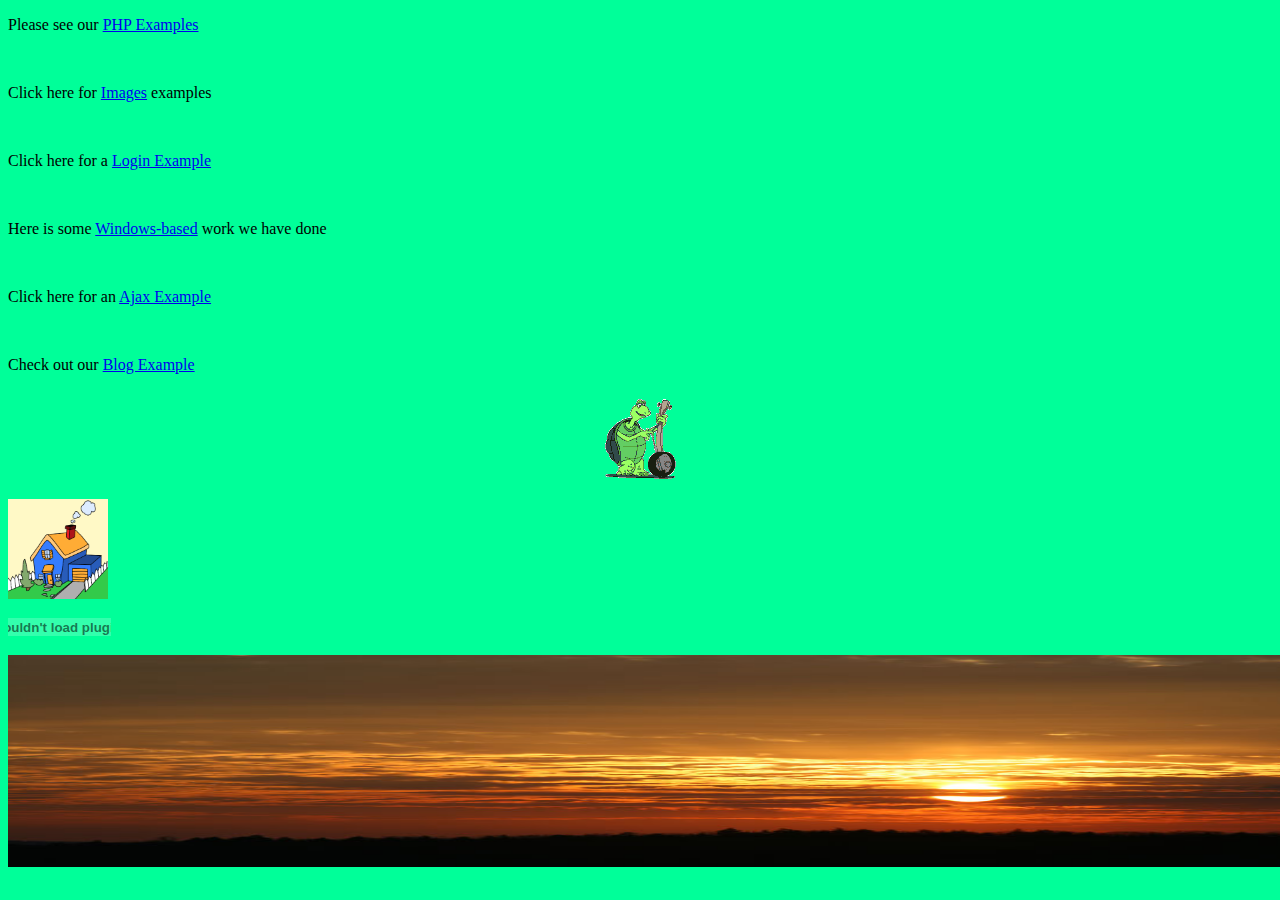
<file: docs/ExamplesLink.html>
<!DOCTYPE html PUBLIC "-//W3C//DTD XHTML 1.0 Transitional//EN" "http://www.w3.org/TR/xhtml1/DTD/xhtml1-transitional.dtd">
<!-- saved from url=(0042)http://www.adavicity.com/ExamplesLink.html -->
<html xmlns="http://www.w3.org/1999/xhtml"><head><meta http-equiv="Content-Type" content="text/html; charset=ISO-8859-1">

<title>Untitled Document</title>
<style type="text/css">
<!--
.style1 {font-family: Tahoma}
body {
	background-image: url();
	background-repeat: no-repeat;
	background-color: #00FF99;
}
-->
</style></head>

<body>

<p class="MsoNormal"><span style="font-family:Tahoma">Please see our <a href="http://www.adavicity.com/PHPTest.htm">PHP
Examples</a><o:p></o:p></span></p>

<p class="MsoNormal"><span style="font-family:Tahoma"><o:p>&nbsp;</o:p></span></p>

<p class="MsoNormal"><span style="font-family:Tahoma">Click here for <a href="http://www.adavicity.com/graphics/gPage.htm">Images</a> examples</span></p>

<p class="MsoNormal">&nbsp;</p>

<p class="MsoNormal"><span style="font-family:Tahoma">Click here for a <a href="http://www.adavicity.com/Login.htm"> Login Example</a></span></p>

<p class="MsoNormal">&nbsp;</p>

<p class="MsoNormal"><span style="font-family:Tahoma">Here is some <a href="http://www.petewalker.info/index.htm"> Windows-based</a> work we have done</span></p>
<p class="MsoNormal">&nbsp;</p>

<p class="MsoNormal"><span style="font-family:Tahoma">Click here for an <a href="http://www.adavicity.com/ajaxEx.html"> Ajax Example</a></span></p>
<p class="MsoNormal">&nbsp;</p>

<p class="MsoNormal"><span style="font-family:Tahoma">Check out our <a href="http://www.adavicity.com/wordpress"> Blog Example </a></span></p>


<p align="center"><a href="http://www.adavicity.com/index.htm" target="_blank">
<img src="./ExamplesLink_files/turtle10_animated.gif" border="0" alt="Free Clipart"></a></p>


<img src="./ExamplesLink_files/cartoon_house.gif" height="100" width="100">
<p class="MsoNormal">
  <object classid="clsid:D27CDB6E-AE6D-11cf-96B8-444553540000" codebase="http://download.macromedia.com/pub/shockwave/cabs/flash/swflash.cab#version=5,0,0,0" width="103" height="24">
    <param name="movie" value="../../../../../pasquale/Adavicity/NewWebSite/button1.swf">
    <param name="quality" value="high">
    <embed src="button1.swf" quality="high" pluginspage="http://www.macromedia.com/shockwave/download/index.cgi?P1_Prod_Version=ShockwaveFlash" type="application/x-shockwave-flash" width="103" height="24">
  </object>
</p>
<p class="MsoNormal"><img src="./ExamplesLink_files/sky_fire.jpg" width="1400" height="212"></p>



</body></html>
</file>
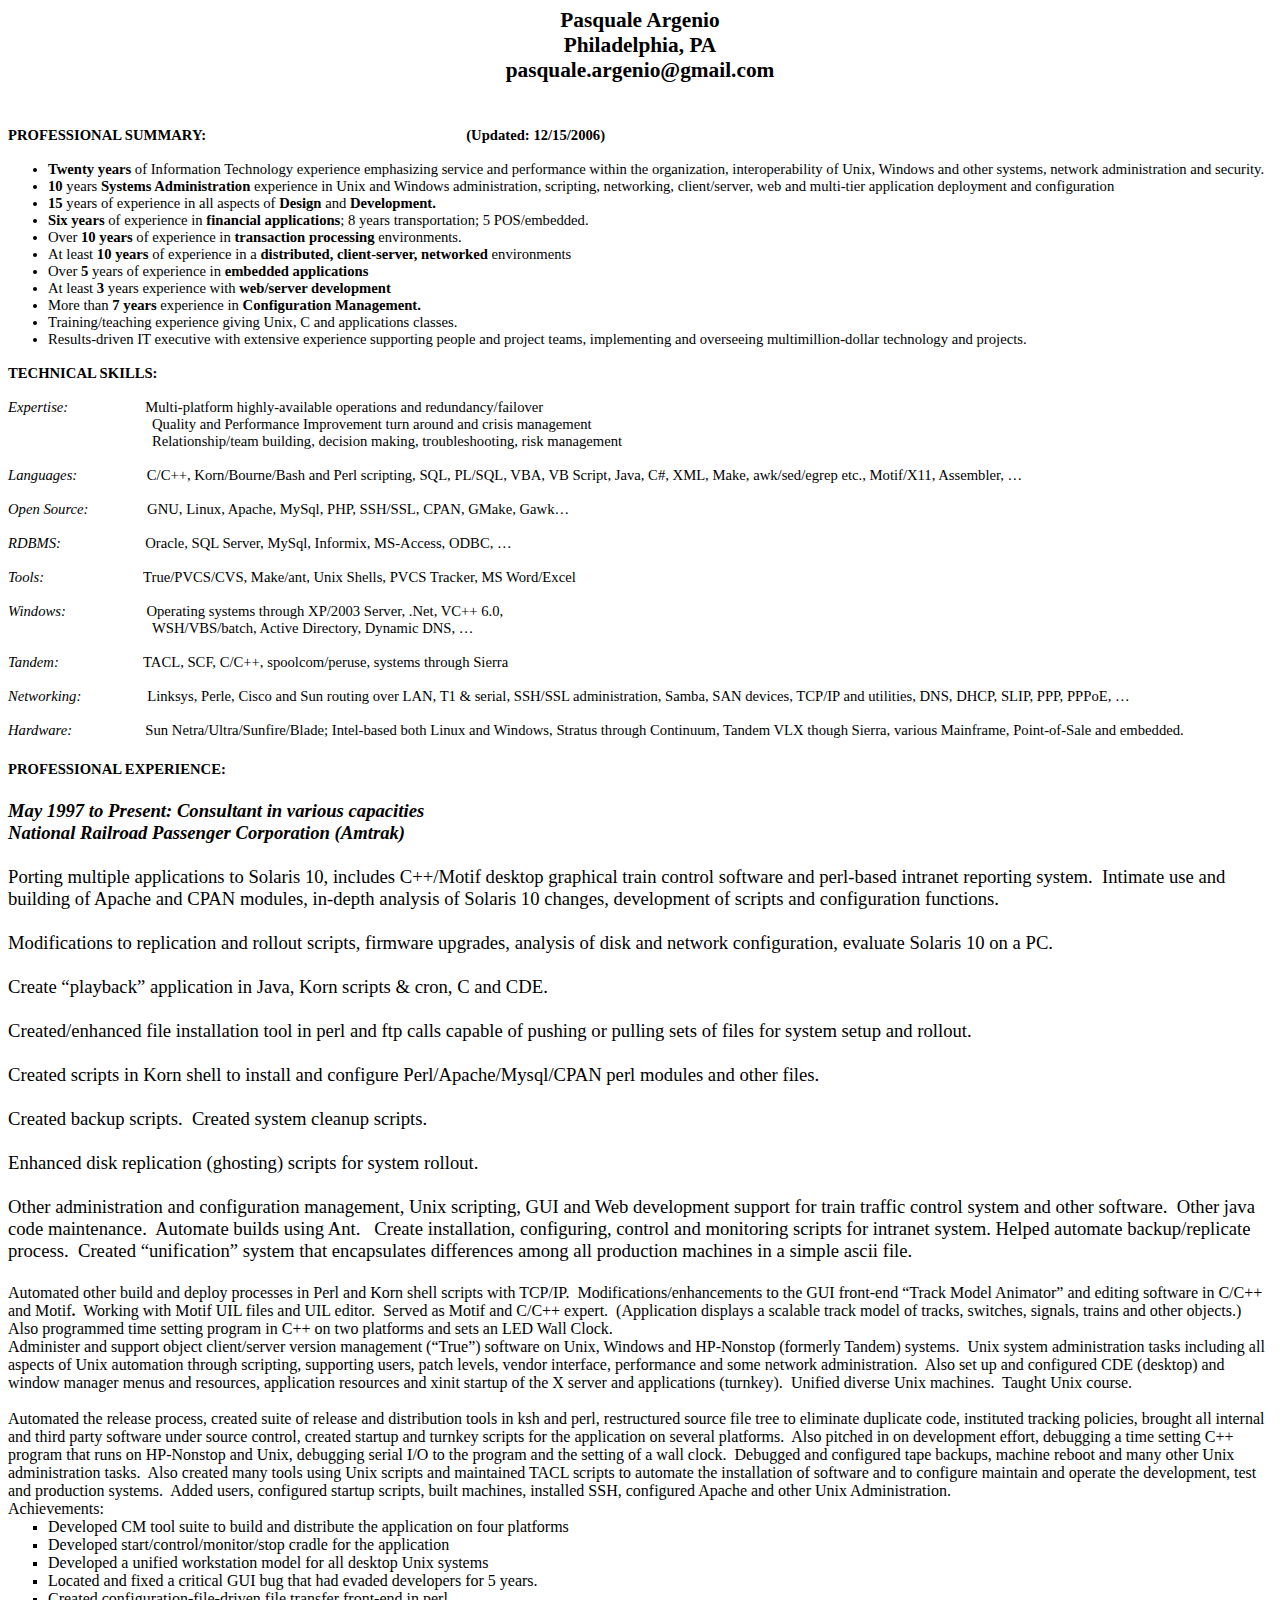
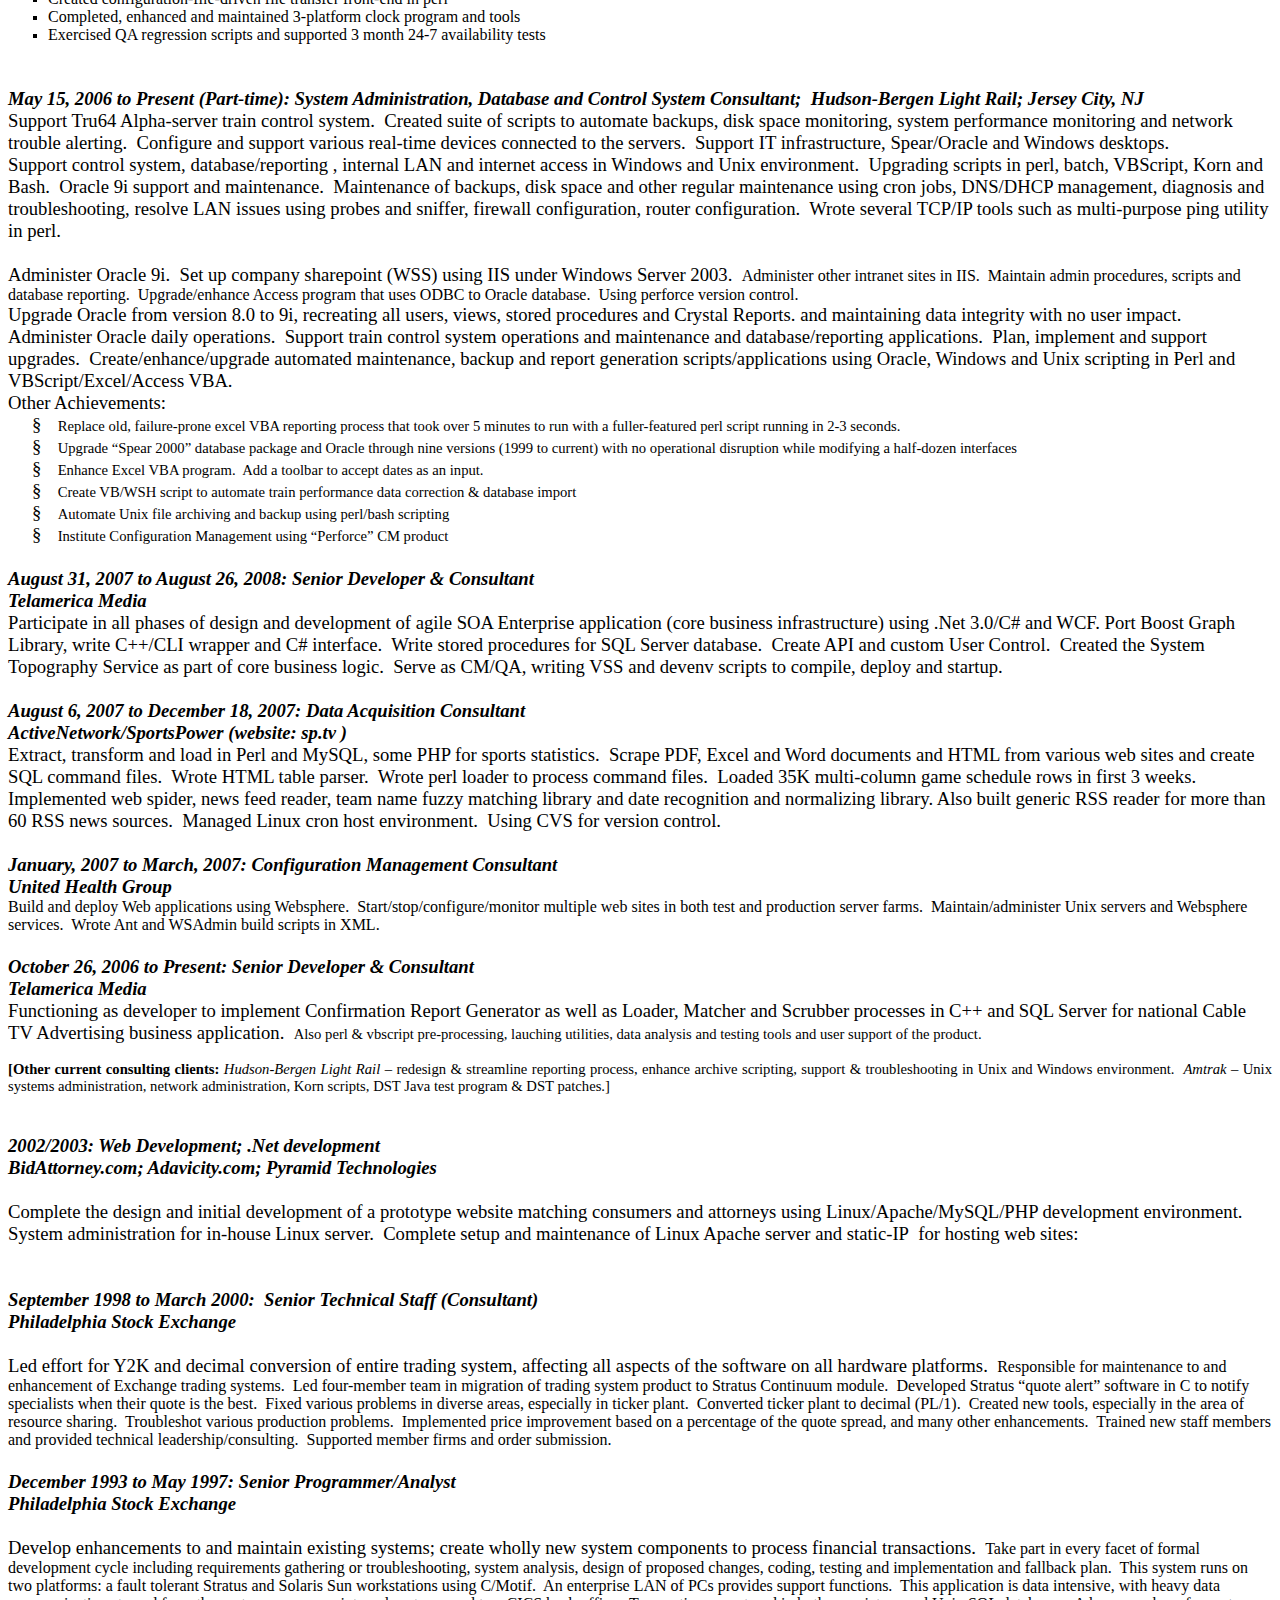
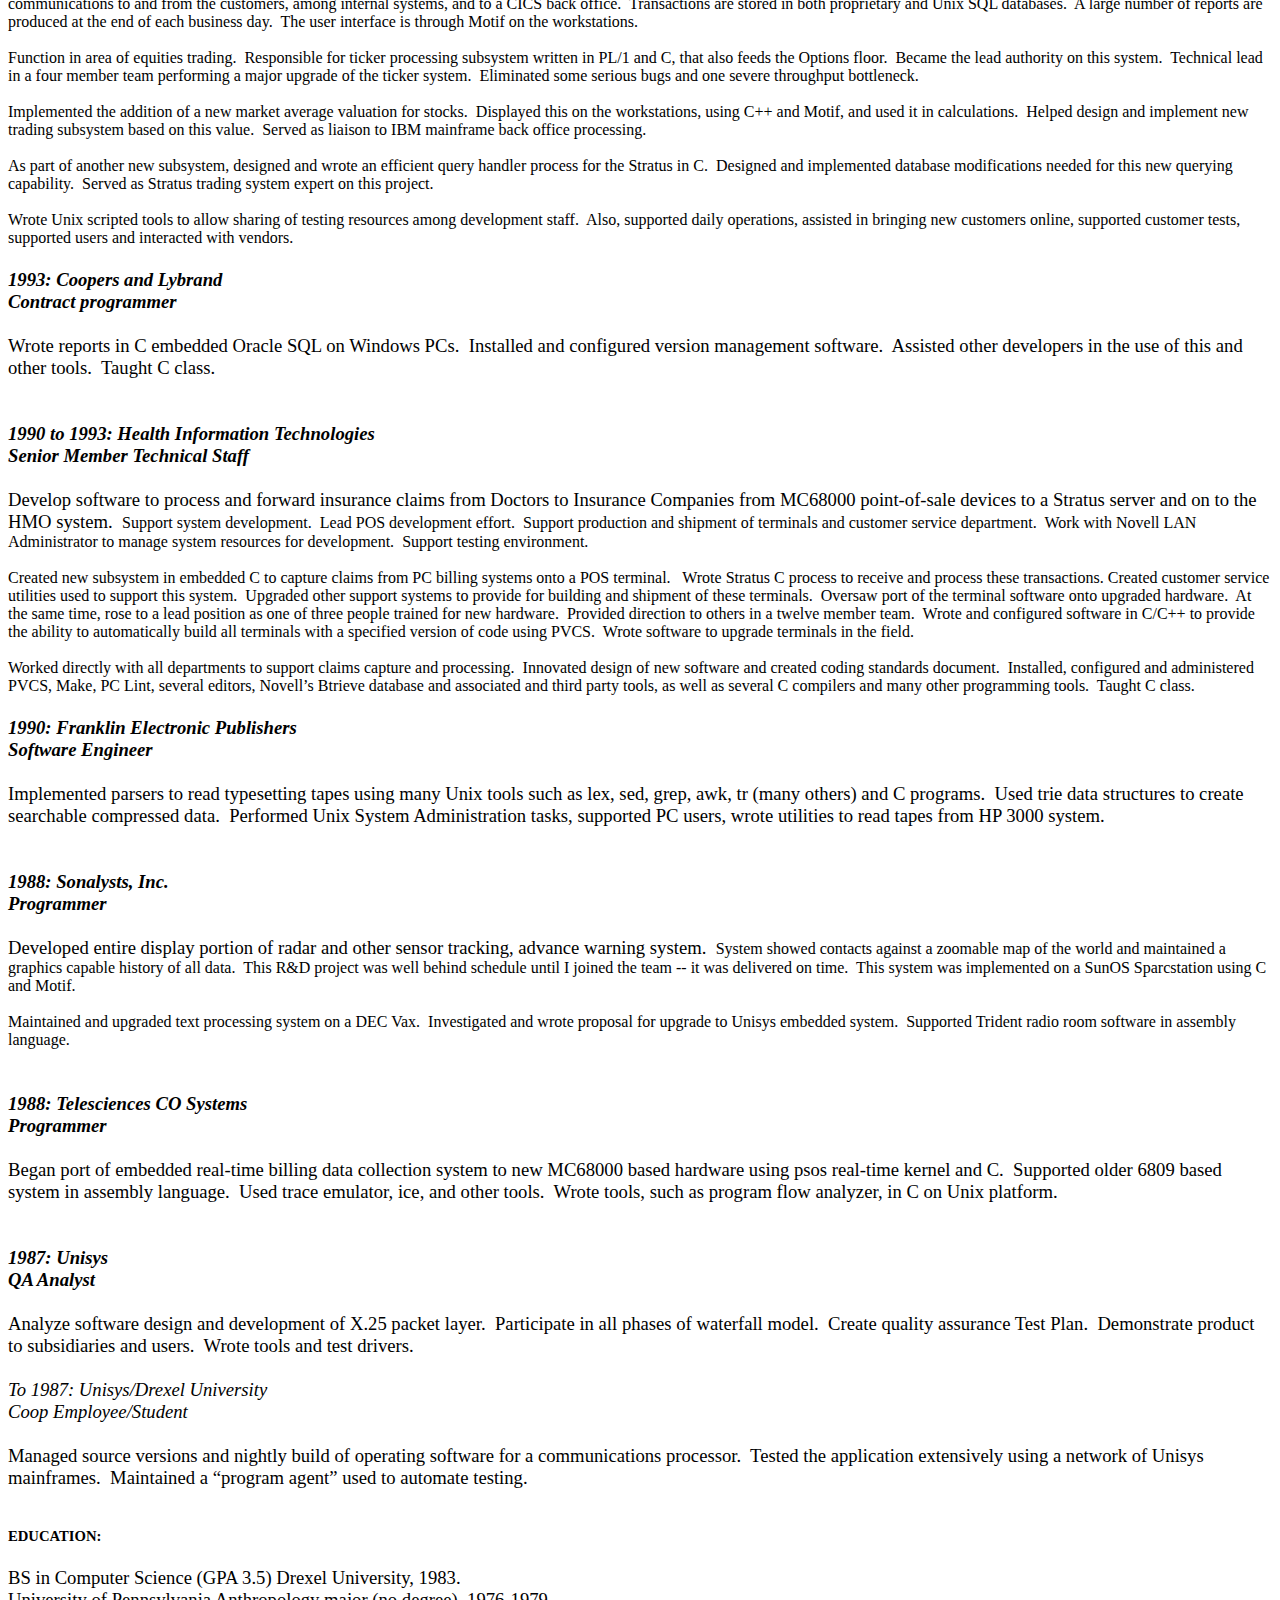
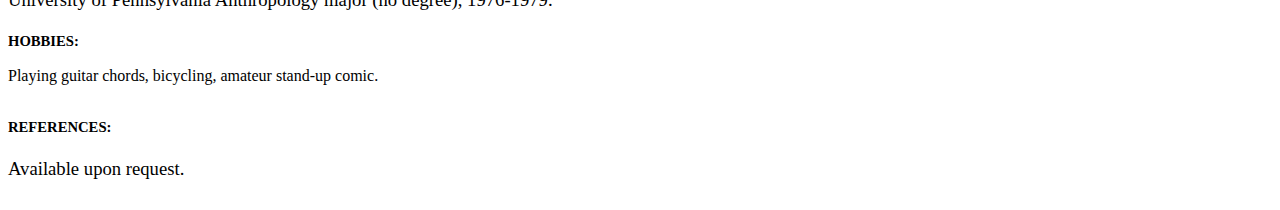
<file: docs/PasqualeArgenio.html>
<!-- saved from url=(0047)http://www.adavicity.com/Scripting%20RESUME.htm -->
<html xmlns:o="urn:schemas-microsoft-com:office:office" xmlns:w="urn:schemas-microsoft-com:office:word" xmlns:st1="urn:schemas-microsoft-com:office:smarttags" xmlns="http://www.w3.org/TR/REC-html40"><head><meta http-equiv="Content-Type" content="text/html; charset=windows-1252">

<meta name="ProgId" content="Word.Document">
<meta name="Generator" content="Microsoft Word 11">
<meta name="Originator" content="Microsoft Word 11">
<link rel="File-List" href="http://www.adavicity.com/Scripting%20RESUME_files/filelist.xml">
<title>Pasquale Argenio</title>
</head><body lang="EN-US" link="blue" vlink="purple" style="tab-interval:.5in"><o:smarttagtype namespaceuri="urn:schemas-microsoft-com:office:smarttags" name="PlaceType">
<o:smarttagtype namespaceuri="urn:schemas-microsoft-com:office:smarttags" name="PlaceName">
<o:smarttagtype namespaceuri="urn:schemas-microsoft-com:office:smarttags" name="State">
<o:smarttagtype namespaceuri="urn:schemas-microsoft-com:office:smarttags" name="City">
<o:smarttagtype namespaceuri="urn:schemas-microsoft-com:office:smarttags" name="place">
<!--[if gte mso 9]><xml>
 <o:DocumentProperties>
  <o:Author>Dad</o:Author>
  <o:LastAuthor>pargenio</o:LastAuthor>
  <o:Revision>2</o:Revision>
  <o:TotalTime>17</o:TotalTime>
  <o:LastPrinted>2005-02-28T21:21:00Z</o:LastPrinted>
  <o:Created>2009-07-27T00:12:00Z</o:Created>
  <o:LastSaved>2009-07-27T00:12:00Z</o:LastSaved>
  <o:Pages>1</o:Pages>
  <o:Words>2726</o:Words>
  <o:Characters>15544</o:Characters>
  <o:Company>Amtrak PSCC</o:Company>
  <o:Lines>129</o:Lines>
  <o:Paragraphs>36</o:Paragraphs>
  <o:CharactersWithSpaces>18234</o:CharactersWithSpaces>
  <o:Version>11.9999</o:Version>
 </o:DocumentProperties>
</xml><![endif]--><!--[if gte mso 9]><xml>
 <w:WordDocument>
  <w:HyphenationZone>0</w:HyphenationZone>
  <w:DoNotHyphenateCaps/>
  <w:DisplayHorizontalDrawingGridEvery>0</w:DisplayHorizontalDrawingGridEvery>
  <w:DisplayVerticalDrawingGridEvery>0</w:DisplayVerticalDrawingGridEvery>
  <w:UseMarginsForDrawingGridOrigin/>
  <w:ValidateAgainstSchemas/>
  <w:SaveIfXMLInvalid>false</w:SaveIfXMLInvalid>
  <w:IgnoreMixedContent>false</w:IgnoreMixedContent>
  <w:AlwaysShowPlaceholderText>false</w:AlwaysShowPlaceholderText>
  <w:DoNotShadeFormData/>
  <w:Compatibility>
   <w:PrintColBlack/>
   <w:ShowBreaksInFrames/>
   <w:SuppressSpBfAfterPgBrk/>
   <w:SwapBordersFacingPages/>
   <w:ConvMailMergeEsc/>
   <w:UsePrinterMetrics/>
   <w:FootnoteLayoutLikeWW8/>
   <w:ShapeLayoutLikeWW8/>
   <w:AlignTablesRowByRow/>
   <w:ForgetLastTabAlignment/>
   <w:NoSpaceRaiseLower/>
   <w:LayoutRawTableWidth/>
   <w:LayoutTableRowsApart/>
   <w:UseWord97LineBreakingRules/>
   <w:SelectEntireFieldWithStartOrEnd/>
   <w:UseWord2002TableStyleRules/>
  </w:Compatibility>
  <w:BrowserLevel>MicrosoftInternetExplorer4</w:BrowserLevel>
 </w:WordDocument>
</xml><![endif]--><!--[if gte mso 9]><xml>
 <w:LatentStyles DefLockedState="false" LatentStyleCount="156">
 </w:LatentStyles>
</xml><![endif]--><!--[if !mso]><object
 classid="clsid:38481807-CA0E-42D2-BF39-B33AF135CC4D" id=ieooui></object>
<style>
st1\:*{behavior:url(#ieooui) }
</style>
<![endif]-->
<style>
<!--
 /* Font Definitions */
 @font-face
	{font-family:Wingdings;
	panose-1:5 0 0 0 0 0 0 0 0 0;
	mso-font-charset:2;
	mso-generic-font-family:auto;
	mso-font-pitch:variable;
	mso-font-signature:0 268435456 0 0 -2147483648 0;}
@font-face
	{font-family:"CG Times";
	panose-1:0 0 0 0 0 0 0 0 0 0;
	mso-font-alt:"Times New Roman";
	mso-font-charset:0;
	mso-generic-font-family:roman;
	mso-font-format:other;
	mso-font-pitch:variable;
	mso-font-signature:3 0 0 0 1 0;}
 /* Style Definitions */
 p.MsoNormal, li.MsoNormal, div.MsoNormal
	{mso-style-parent:"";
	margin:0in;
	margin-bottom:.0001pt;
	mso-pagination:widow-orphan;
	font-size:10.0pt;
	font-family:"CG Times";
	mso-fareast-font-family:"Times New Roman";
	mso-bidi-font-family:"Times New Roman";}
h4
	{mso-style-next:"Heading 6";
	margin-top:0in;
	margin-right:0in;
	margin-bottom:0in;
	margin-left:.25in;
	margin-bottom:.0001pt;
	mso-pagination:widow-orphan;
	mso-outline-level:4;
	font-size:12.0pt;
	mso-bidi-font-size:10.0pt;
	font-family:"CG Times";
	font-weight:normal;
	text-decoration:underline;
	text-underline:single;}
h5
	{mso-style-next:"Heading 6";
	margin-top:0in;
	margin-right:0in;
	margin-bottom:0in;
	margin-left:.5in;
	margin-bottom:.0001pt;
	mso-pagination:widow-orphan;
	mso-outline-level:5;
	font-size:10.0pt;
	font-family:"CG Times";
	mso-bidi-font-weight:normal;}
h6
	{margin-top:0in;
	margin-right:0in;
	margin-bottom:0in;
	margin-left:.5in;
	margin-bottom:.0001pt;
	mso-pagination:widow-orphan;
	mso-outline-level:6;
	font-size:10.0pt;
	font-family:"CG Times";
	font-weight:normal;
	text-decoration:underline;
	text-underline:single;}
p.MsoHeading7, li.MsoHeading7, div.MsoHeading7
	{mso-style-next:"Heading 6";
	margin-top:0in;
	margin-right:0in;
	margin-bottom:0in;
	margin-left:.5in;
	margin-bottom:.0001pt;
	mso-pagination:widow-orphan;
	mso-outline-level:7;
	font-size:10.0pt;
	font-family:"CG Times";
	mso-fareast-font-family:"Times New Roman";
	mso-bidi-font-family:"Times New Roman";
	font-style:italic;
	mso-bidi-font-style:normal;}
p.MsoHeading8, li.MsoHeading8, div.MsoHeading8
	{mso-style-next:"Heading 6";
	margin-top:0in;
	margin-right:0in;
	margin-bottom:0in;
	margin-left:.5in;
	margin-bottom:.0001pt;
	mso-pagination:widow-orphan;
	mso-outline-level:8;
	font-size:10.0pt;
	font-family:"CG Times";
	mso-fareast-font-family:"Times New Roman";
	mso-bidi-font-family:"Times New Roman";
	font-style:italic;
	mso-bidi-font-style:normal;}
p.MsoHeading9, li.MsoHeading9, div.MsoHeading9
	{mso-style-next:"Heading 6";
	margin-top:0in;
	margin-right:0in;
	margin-bottom:0in;
	margin-left:.5in;
	margin-bottom:.0001pt;
	mso-pagination:widow-orphan;
	mso-outline-level:9;
	font-size:10.0pt;
	font-family:"CG Times";
	mso-fareast-font-family:"Times New Roman";
	mso-bidi-font-family:"Times New Roman";
	font-style:italic;
	mso-bidi-font-style:normal;}
p.MsoFootnoteText, li.MsoFootnoteText, div.MsoFootnoteText
	{mso-style-noshow:yes;
	margin:0in;
	margin-bottom:.0001pt;
	mso-pagination:widow-orphan;
	font-size:10.0pt;
	font-family:"CG Times";
	mso-fareast-font-family:"Times New Roman";
	mso-bidi-font-family:"Times New Roman";}
p.MsoHeader, li.MsoHeader, div.MsoHeader
	{margin:0in;
	margin-bottom:.0001pt;
	mso-pagination:widow-orphan;
	tab-stops:center 3.0in right 6.0in;
	font-size:10.0pt;
	font-family:"CG Times";
	mso-fareast-font-family:"Times New Roman";
	mso-bidi-font-family:"Times New Roman";}
p.MsoFooter, li.MsoFooter, div.MsoFooter
	{margin:0in;
	margin-bottom:.0001pt;
	mso-pagination:widow-orphan;
	tab-stops:center 3.0in right 6.0in;
	font-size:10.0pt;
	font-family:"CG Times";
	mso-fareast-font-family:"Times New Roman";
	mso-bidi-font-family:"Times New Roman";}
span.MsoFootnoteReference
	{mso-style-noshow:yes;
	mso-ansi-font-size:8.0pt;
	position:relative;
	top:-3.0pt;
	mso-text-raise:3.0pt;}
p.MsoBodyText, li.MsoBodyText, div.MsoBodyText
	{margin:0in;
	margin-bottom:.0001pt;
	text-align:justify;
	mso-pagination:none;
	font-size:14.0pt;
	mso-bidi-font-size:10.0pt;
	font-family:"Times New Roman";
	mso-fareast-font-family:"Times New Roman";}
p.MsoBodyTextIndent2, li.MsoBodyTextIndent2, div.MsoBodyTextIndent2
	{margin-top:0in;
	margin-right:0in;
	margin-bottom:0in;
	margin-left:1.0in;
	margin-bottom:.0001pt;
	text-indent:.5in;
	mso-pagination:widow-orphan;
	font-size:11.0pt;
	font-family:"CG Times";
	mso-fareast-font-family:"Times New Roman";
	mso-bidi-font-family:"Times New Roman";}
a:link, span.MsoHyperlink
	{color:blue;
	text-decoration:underline;
	text-underline:single;}
a:visited, span.MsoHyperlinkFollowed
	{color:purple;
	text-decoration:underline;
	text-underline:single;}
span.cbstyle
	{mso-style-name:cb_style;}
 /* Page Definitions */
 @page
	{mso-footnote-separator:url("Scripting%20RESUME_files/header.htm") fs;
	mso-footnote-continuation-separator:url("Scripting%20RESUME_files/header.htm") fcs;
	mso-endnote-separator:url("Scripting%20RESUME_files/header.htm") es;
	mso-endnote-continuation-separator:url("Scripting%20RESUME_files/header.htm") ecs;}
@page Section1
	{size:8.5in 11.0in;
	margin:1.0in 1.0in .8in 1.0in;
	mso-header-margin:.5in;
	mso-footer-margin:.5in;
	mso-footer:url("Scripting%20RESUME_files/header.htm") f1;
	mso-paper-source:0;}
div.Section1
	{page:Section1;}
 /* List Definitions */
 @list l0
	{mso-list-id:829249717;
	mso-list-type:hybrid;
	mso-list-template-ids:-1590374722 67698693 67698691 67698693 67698689 67698691 67698693 67698689 67698691 67698693;}
@list l0:level1
	{mso-level-number-format:bullet;
	mso-level-text:\F0A7;
	mso-level-tab-stop:.5in;
	mso-level-number-position:left;
	text-indent:-.25in;
	font-family:Wingdings;}
@list l1
	{mso-list-id:1363942873;
	mso-list-type:simple;
	mso-list-template-ids:67698689;}
@list l1:level1
	{mso-level-number-format:bullet;
	mso-level-text:\F0B7;
	mso-level-tab-stop:.5in;
	mso-level-number-position:left;
	text-indent:-.25in;
	font-family:Symbol;}
@list l2
	{mso-list-id:1586915411;
	mso-list-type:hybrid;
	mso-list-template-ids:768506970 67698693 67698691 67698693 67698689 67698691 67698693 67698689 67698691 67698693;}
@list l2:level1
	{mso-level-number-format:bullet;
	mso-level-text:\F0A7;
	mso-level-tab-stop:.5in;
	mso-level-number-position:left;
	text-indent:-.25in;
	font-family:Wingdings;}
ol
	{margin-bottom:0in;}
ul
	{margin-bottom:0in;}
-->
</style>
<!--[if gte mso 10]>
<style>
 /* Style Definitions */
 table.MsoNormalTable
	{mso-style-name:"Table Normal";
	mso-tstyle-rowband-size:0;
	mso-tstyle-colband-size:0;
	mso-style-noshow:yes;
	mso-style-parent:"";
	mso-padding-alt:0in 5.4pt 0in 5.4pt;
	mso-para-margin:0in;
	mso-para-margin-bottom:.0001pt;
	mso-pagination:widow-orphan;
	font-size:10.0pt;
	font-family:"CG Times";
	mso-ansi-language:#0400;
	mso-fareast-language:#0400;
	mso-bidi-language:#0400;}
</style>
<![endif]-->




<div class="Section1">

<p class="MsoNormal" align="center" style="text-align:center"><b style="mso-bidi-font-weight:
normal"><span style="font-size:16.0pt;mso-bidi-font-size:10.0pt;font-family:
&quot;Times New Roman&quot;">Pasquale Argenio<o:p></o:p></span></b></p>

<p class="MsoNormal" align="center" style="text-align:center"><st1:place w:st="on"><st1:city w:st="on"><b style="mso-bidi-font-weight:normal"><span style="font-size:16.0pt;
  mso-bidi-font-size:10.0pt;font-family:&quot;Times New Roman&quot;">Philadelphia</span></b></st1:city><b style="mso-bidi-font-weight:normal"><span style="font-size:16.0pt;mso-bidi-font-size:
 10.0pt;font-family:&quot;Times New Roman&quot;">, <st1:state w:st="on">PA</st1:state></span></b></st1:place><b style="mso-bidi-font-weight:normal"><span style="font-size:16.0pt;mso-bidi-font-size:
10.0pt;font-family:&quot;Times New Roman&quot;"><o:p></o:p></span></b></p>

<p class="MsoNormal" align="center" style="text-align:center"><b style="mso-bidi-font-weight:
normal"><span style="font-size:16.0pt;mso-bidi-font-size:10.0pt;font-family:
&quot;Times New Roman&quot;">pasquale.argenio@gmail.com</span></b><b style="mso-bidi-font-weight:
normal"><span style="font-size:14.0pt;mso-bidi-font-size:10.0pt;font-family:
&quot;Times New Roman&quot;"><o:p></o:p></span></b></p>

<p class="MsoNormal"><b style="mso-bidi-font-weight:normal"><span style="font-size:14.0pt;mso-bidi-font-size:10.0pt;font-family:&quot;Times New Roman&quot;"><o:p>&nbsp;</o:p></span></b></p>

<p class="MsoNormal"><b style="mso-bidi-font-weight:normal"><span style="font-size:14.0pt;mso-bidi-font-size:10.0pt;font-family:&quot;Times New Roman&quot;"><o:p>&nbsp;</o:p></span></b></p>

<p class="MsoNormal"><b style="mso-bidi-font-weight:normal"><span style="font-size:11.0pt;font-family:&quot;Times New Roman&quot;">PROFESSIONAL SUMMARY:<span style="mso-tab-count:6">&nbsp;&nbsp;&nbsp;&nbsp;&nbsp;&nbsp;&nbsp;&nbsp;&nbsp;&nbsp;&nbsp;&nbsp;&nbsp;&nbsp;&nbsp;&nbsp;&nbsp;&nbsp;&nbsp;&nbsp;&nbsp;&nbsp;&nbsp;&nbsp;&nbsp;&nbsp;&nbsp;&nbsp;&nbsp;&nbsp;&nbsp;&nbsp;&nbsp;&nbsp;&nbsp;&nbsp;&nbsp;&nbsp;&nbsp;&nbsp;&nbsp;&nbsp;&nbsp;&nbsp;&nbsp;&nbsp;&nbsp;&nbsp;&nbsp;&nbsp;&nbsp;&nbsp;&nbsp;&nbsp;&nbsp;&nbsp;&nbsp;&nbsp;&nbsp;&nbsp;&nbsp;&nbsp;&nbsp;&nbsp;&nbsp;&nbsp;&nbsp;&nbsp;&nbsp;&nbsp; </span>(Updated:
12/15/2006)<o:p></o:p></span></b></p>

<p class="MsoNormal"><b style="mso-bidi-font-weight:normal"><span style="font-size:11.0pt"><o:p>&nbsp;</o:p></span></b></p>

<ul style="margin-top:0in" type="disc">
 <li class="MsoNormal" style="mso-list:l1 level1 lfo1;tab-stops:list .5in"><b><span style="font-size:11.0pt;font-family:&quot;Times New Roman&quot;">Twenty</span></b><b style="mso-bidi-font-weight:normal"><span style="font-size:11.0pt;
     font-family:&quot;Times New Roman&quot;"> years</span></b><span style="font-size:
     11.0pt;font-family:&quot;Times New Roman&quot;"> of Information Technology
     experience emphasizing service and performance within the organization,
     interoperability of Unix, Windows and other systems, network
     administration and security.<o:p></o:p></span></li>
 <li class="MsoNormal" style="mso-list:l1 level1 lfo1;tab-stops:list .5in"><b style="mso-bidi-font-weight:normal"><span style="font-size:11.0pt;
     font-family:&quot;Times New Roman&quot;">10<span style="mso-bidi-font-weight:bold"> </span></span></b><span style="font-size:11.0pt;font-family:&quot;Times New Roman&quot;;mso-bidi-font-weight:
     bold">yea</span><span style="font-size:11.0pt;font-family:&quot;Times New Roman&quot;">rs
     <b style="mso-bidi-font-weight:normal">Systems Administration</b>
     experience in Unix and Windows administration, scripting, networking,
     client/server, web and multi-tier application deployment and configuration<o:p></o:p></span></li>
 <li class="MsoNormal" style="mso-list:l1 level1 lfo1;tab-stops:list .5in"><b style="mso-bidi-font-weight:normal"><span style="font-size:11.0pt;
     font-family:&quot;Times New Roman&quot;">15<span style="mso-bidi-font-weight:bold"> </span></span></b><span style="font-size:11.0pt;font-family:&quot;Times New Roman&quot;;mso-bidi-font-weight:
     bold">yea</span><span style="font-size:11.0pt;font-family:&quot;Times New Roman&quot;">rs
     of experience in all aspects of <b style="mso-bidi-font-weight:normal">Design
     </b><span style="mso-bidi-font-weight:bold">and</span><b style="mso-bidi-font-weight:
     normal"> <span style="mso-bidi-font-weight:bold">Development.</span></b><o:p></o:p></span></li>
 <li class="MsoNormal" style="mso-list:l1 level1 lfo1;tab-stops:list .5in"><b><span style="font-size:11.0pt;font-family:&quot;Times New Roman&quot;">Six</span></b><b style="mso-bidi-font-weight:normal"><span style="font-size:11.0pt;
     font-family:&quot;Times New Roman&quot;"> years</span></b><span style="font-size:
     11.0pt;font-family:&quot;Times New Roman&quot;"> of experience in <b>financial
     applications</b><span style="mso-bidi-font-weight:bold">; 8 years
     transportation; 5 POS/embedded.</span><o:p></o:p></span></li>
 <li class="MsoNormal" style="mso-list:l1 level1 lfo1;tab-stops:list .5in"><span style="font-size:11.0pt;font-family:&quot;Times New Roman&quot;">Over <b>10 </b><b style="mso-bidi-font-weight:normal">years</b> of experience in <b>transaction
     processing </b>environments.<o:p></o:p></span></li>
 <li class="MsoNormal" style="mso-list:l1 level1 lfo1;tab-stops:list .5in"><span style="font-size:11.0pt;font-family:&quot;Times New Roman&quot;">At least <b>10 </b><b style="mso-bidi-font-weight:normal">years</b> of experience in a <b>distributed,
     client-server, networked </b>environments<o:p></o:p></span></li>
 <li class="MsoNormal" style="mso-list:l1 level1 lfo1;tab-stops:list .5in"><span style="font-size:11.0pt;font-family:&quot;Times New Roman&quot;">Over <b>5 </b>years
     of experience in <b>embedded applications</b><o:p></o:p></span></li>
 <li class="MsoNormal" style="mso-list:l1 level1 lfo1;tab-stops:list .5in"><span style="font-size:11.0pt;font-family:&quot;Times New Roman&quot;">At least <b>3 </b>years
     experience with <b>web/server development</b><o:p></o:p></span></li>
 <li class="MsoNormal" style="mso-list:l1 level1 lfo1;tab-stops:list .5in"><span style="font-size:11.0pt;font-family:&quot;Times New Roman&quot;;mso-bidi-font-weight:
     bold">More than <b>7 years </b>experience </span><span style="font-size:
     11.0pt;font-family:&quot;Times New Roman&quot;">in <b>Configuration Management.</b><o:p></o:p></span></li>
 <li class="MsoNormal" style="mso-list:l1 level1 lfo1;tab-stops:list .5in"><span style="font-size:11.0pt">Training/teaching experience giving Unix, C and
     applications classes.<o:p></o:p></span></li>
 <li class="MsoNormal" style="mso-list:l1 level1 lfo1;tab-stops:list .5in"><span style="font-size:11.0pt;mso-bidi-font-size:10.0pt">Results-driven IT
     executive with extensive experience supporting people and project teams,
     implementing and overseeing multimillion-dollar technology and projects. <o:p></o:p></span></li>
</ul>

<p class="MsoNormal"><b style="mso-bidi-font-weight:normal"><span style="font-size:11.0pt"><o:p>&nbsp;</o:p></span></b></p>

<p class="MsoNormal" style="margin-right:4.5pt"><b style="mso-bidi-font-weight:
normal"><span style="font-size:11.0pt;font-family:&quot;Times New Roman&quot;">TECHNICAL
SKILLS:<o:p></o:p></span></b></p>

<p class="MsoNormal" style="margin-right:4.5pt"><b style="mso-bidi-font-weight:
normal"><span style="font-size:11.0pt"><o:p>&nbsp;</o:p></span></b></p>

<p class="MsoNormal" style="margin-right:4.5pt"><i style="mso-bidi-font-style:
normal"><span style="font-size:11.0pt">Expertise:<span style="mso-tab-count:
2">&nbsp;&nbsp;&nbsp;&nbsp;&nbsp;&nbsp;&nbsp;&nbsp;&nbsp;&nbsp;&nbsp;&nbsp;&nbsp;&nbsp;&nbsp;&nbsp;&nbsp;&nbsp;&nbsp;&nbsp; </span></span></i><span style="font-size:11.0pt">Multi-platform
highly-available operations and redundancy/failover <o:p></o:p></span></p>

<p class="MsoNormal" style="margin-top:0in;margin-right:4.5pt;margin-bottom:0in;
margin-left:1.0in;margin-bottom:.0001pt;text-indent:.5in"><span style="font-size:11.0pt">Quality and Performance Improvement turn around and
crisis management <o:p></o:p></span></p>

<p class="MsoBodyTextIndent2" style="margin-left:1.5in;text-indent:0in">Relationship/team
building, decision making, troubleshooting, risk management</p>

<p class="MsoNormal"><span style="font-size:11.0pt"><span style="mso-spacerun:yes">&nbsp;&nbsp;&nbsp;&nbsp;&nbsp;&nbsp;&nbsp;&nbsp;&nbsp;&nbsp;&nbsp;&nbsp;&nbsp;&nbsp;&nbsp; </span><span style="mso-tab-count:
2">&nbsp;&nbsp;&nbsp;&nbsp;&nbsp;&nbsp;&nbsp;&nbsp;&nbsp;&nbsp;&nbsp;&nbsp;&nbsp;&nbsp;&nbsp;&nbsp;&nbsp;&nbsp;&nbsp; </span><o:p></o:p></span></p>

<p class="MsoNormal" style="margin-left:1.5in;text-indent:-1.5in"><i style="mso-bidi-font-style:normal"><span style="font-size:11.0pt">Languages:</span></i><span style="font-size:11.0pt"><span style="mso-tab-count:1">&nbsp;&nbsp;&nbsp;&nbsp;&nbsp;&nbsp;&nbsp;&nbsp;&nbsp;&nbsp;&nbsp;&nbsp;&nbsp;&nbsp;&nbsp;&nbsp;&nbsp;&nbsp; </span>C/C++,
Korn/Bourne/Bash and Perl scripting, SQL, PL/SQL, VBA, VB Script, Java, C#, XML,
Make, awk/sed/egrep etc., Motif/X11, Assembler, �<o:p></o:p></span></p>

<p class="MsoNormal"><span style="font-size:11.0pt"><o:p>&nbsp;</o:p></span></p>

<p class="MsoNormal"><i style="mso-bidi-font-style:normal"><span style="font-size:11.0pt">Open Source:</span></i><span style="font-size:11.0pt"><span style="mso-tab-count:2">&nbsp;&nbsp;&nbsp;&nbsp;&nbsp;&nbsp;&nbsp;&nbsp;&nbsp;&nbsp;&nbsp;&nbsp;&nbsp;&nbsp;&nbsp; </span>GNU, Linux, Apache, MySql, PHP,
SSH/SSL, CPAN, GMake, Gawk�<o:p></o:p></span></p>

<p class="MsoNormal"><span style="font-size:11.0pt"><o:p>&nbsp;</o:p></span></p>

<p class="MsoNormal"><i><span style="font-size:11.0pt;mso-bidi-font-weight:bold">RDBMS:<span style="mso-tab-count:2">&nbsp;&nbsp;&nbsp;&nbsp;&nbsp;&nbsp;&nbsp;&nbsp;&nbsp;&nbsp;&nbsp;&nbsp;&nbsp;&nbsp;&nbsp;&nbsp;&nbsp;&nbsp;&nbsp;&nbsp;&nbsp;&nbsp; </span></span></i><span style="font-size:11.0pt">Oracle, SQL Server, MySql, Informix, MS-Access, ODBC,
�<o:p></o:p></span></p>

<p class="MsoNormal"><span style="font-size:11.0pt"><o:p>&nbsp;</o:p></span></p>

<p class="MsoNormal"><i><span style="font-size:11.0pt;mso-bidi-font-weight:bold">Tools:<span style="mso-tab-count:3">&nbsp;&nbsp;&nbsp;&nbsp;&nbsp;&nbsp;&nbsp;&nbsp;&nbsp;&nbsp;&nbsp;&nbsp;&nbsp;&nbsp;&nbsp;&nbsp;&nbsp;&nbsp;&nbsp;&nbsp;&nbsp;&nbsp;&nbsp;&nbsp;&nbsp;&nbsp; </span></span></i><span style="font-size:11.0pt">True/PVCS/CVS, Make/ant, Unix Shells, PVCS Tracker, MS
Word/Excel<o:p></o:p></span></p>

<p class="MsoNormal"><i style="mso-bidi-font-style:normal"><span style="font-size:11.0pt"><o:p>&nbsp;</o:p></span></i></p>

<p class="MsoNormal" style="margin-right:4.5pt;text-align:justify"><i><span style="font-size:11.0pt;mso-bidi-font-weight:bold">Windows:<span style="mso-tab-count:2">&nbsp;&nbsp;&nbsp;&nbsp;&nbsp;&nbsp;&nbsp;&nbsp;&nbsp;&nbsp;&nbsp;&nbsp;&nbsp;&nbsp;&nbsp;&nbsp;&nbsp;&nbsp;&nbsp;&nbsp;&nbsp; </span></span></i><span style="font-size:11.0pt;mso-bidi-font-weight:bold">Operating systems through
XP/2003 Server, .Net, VC++ 6.0,<o:p></o:p></span></p>

<p class="MsoNormal" style="margin-top:0in;margin-right:4.5pt;margin-bottom:0in;
margin-left:1.0in;margin-bottom:.0001pt;text-align:justify;text-indent:.5in"><span style="font-size:11.0pt;mso-bidi-font-weight:bold">WSH/VBS/batch, Active
Directory, Dynamic DNS, � <o:p></o:p></span></p>

<p class="MsoNormal"><i><span style="font-size:11.0pt;mso-bidi-font-weight:bold"><o:p>&nbsp;</o:p></span></i></p>

<p class="MsoNormal" style="margin-right:4.5pt;text-align:justify"><i><span style="font-size:11.0pt;mso-bidi-font-weight:bold">Tandem:<span style="mso-tab-count:2">&nbsp;&nbsp;&nbsp;&nbsp;&nbsp;&nbsp;&nbsp;&nbsp;&nbsp;&nbsp;&nbsp;&nbsp;&nbsp;&nbsp;&nbsp;&nbsp;&nbsp;&nbsp;&nbsp;&nbsp;&nbsp;&nbsp; </span></span></i><span style="font-size:11.0pt;mso-bidi-font-weight:bold">TACL, SCF, C/C++,
spoolcom/peruse, systems through Sierra<o:p></o:p></span></p>

<p class="MsoNormal" style="margin-right:4.5pt;text-align:justify"><span style="font-size:11.0pt;mso-bidi-font-weight:bold"><o:p>&nbsp;</o:p></span></p>

<p class="MsoNormal" style="margin-left:1.5in;text-indent:-1.5in"><i><span style="font-size:11.0pt;mso-bidi-font-weight:bold">Networking:</span></i><span style="font-size:11.0pt"><span style="mso-tab-count:1">&nbsp;&nbsp;&nbsp;&nbsp;&nbsp;&nbsp;&nbsp;&nbsp;&nbsp;&nbsp;&nbsp;&nbsp;&nbsp;&nbsp;&nbsp;&nbsp;&nbsp; </span>Linksys,
Perle, Cisco and Sun routing over LAN, T1 &amp; serial, SSH/SSL administration,
Samba, SAN devices, TCP/IP and utilities, DNS, DHCP, SLIP, PPP, PPPoE, �<o:p></o:p></span></p>

<p class="MsoNormal"><span style="font-size:11.0pt;mso-bidi-font-weight:bold"><o:p>&nbsp;</o:p></span></p>

<p class="MsoNormal" style="margin-left:1.5in;text-indent:-1.5in"><i style="mso-bidi-font-style:normal"><span style="font-size:11.0pt;mso-bidi-font-weight:
bold">Hardware:<span style="mso-tab-count:1">&nbsp;&nbsp;&nbsp;&nbsp;&nbsp;&nbsp;&nbsp;&nbsp;&nbsp;&nbsp;&nbsp;&nbsp;&nbsp;&nbsp;&nbsp;&nbsp;&nbsp;&nbsp;&nbsp; </span></span></i><span style="font-size:11.0pt;mso-bidi-font-weight:bold">Sun Netra/Ultra/Sunfire/Blade;
Intel-based both Linux and Windows, Stratus through Continuum, Tandem VLX
though Sierra, various Mainframe, Point-of-Sale and embedded.<o:p></o:p></span></p>

<p class="MsoNormal"><span style="font-size:14.0pt;mso-bidi-font-size:10.0pt;
font-family:&quot;Times New Roman&quot;"><o:p>&nbsp;</o:p></span></p>

<p class="MsoNormal" style="margin-left:1.5in;text-align:justify;text-indent:
-1.5in;mso-pagination:none"><b><span style="font-size:11.0pt;font-family:&quot;Times New Roman&quot;">PROFESSIONAL
EXPERIENCE:<o:p></o:p></span></b></p>

<p class="MsoNormal"><b style="mso-bidi-font-weight:normal"><i style="mso-bidi-font-style:
normal"><span style="font-size:14.0pt;mso-bidi-font-size:10.0pt;font-family:
&quot;Times New Roman&quot;"><o:p>&nbsp;</o:p></span></i></b></p>

<p class="MsoNormal"><b style="mso-bidi-font-weight:normal"><i style="mso-bidi-font-style:
normal"><span style="font-size:14.0pt;mso-bidi-font-size:10.0pt;font-family:
&quot;Times New Roman&quot;">May 1997 to Present: Consultant in various capacities<o:p></o:p></span></i></b></p>

<p class="MsoNormal"><b style="mso-bidi-font-weight:normal"><i style="mso-bidi-font-style:
normal"><span style="font-size:14.0pt;mso-bidi-font-size:10.0pt;font-family:
&quot;Times New Roman&quot;">National Railroad Passenger Corporation (Amtrak)<o:p></o:p></span></i></b></p>

<p class="MsoNormal"><span style="font-size:14.0pt;mso-bidi-font-size:10.0pt;
font-family:&quot;Times New Roman&quot;"><o:p>&nbsp;</o:p></span></p>

<p class="MsoNormal"><span style="font-size:14.0pt;mso-bidi-font-size:10.0pt;
font-family:&quot;Times New Roman&quot;">Porting multiple applications to Solaris 10,
includes C++/Motif desktop graphical train control software and perl-based
intranet reporting system.<span style="mso-spacerun:yes">&nbsp; </span>Intimate use
and building of Apache and CPAN modules, in-depth analysis of Solaris 10
changes, development of scripts and configuration functions.<o:p></o:p></span></p>

<p class="MsoNormal"><span style="font-size:14.0pt;mso-bidi-font-size:10.0pt;
font-family:&quot;Times New Roman&quot;"><o:p>&nbsp;</o:p></span></p>

<p class="MsoNormal"><span style="font-size:14.0pt;mso-bidi-font-size:10.0pt;
font-family:&quot;Times New Roman&quot;">Modifications to replication and rollout
scripts, firmware upgrades, analysis of disk and network configuration,
evaluate Solaris 10 on a PC.<o:p></o:p></span></p>

<p class="MsoNormal"><span style="font-size:14.0pt;mso-bidi-font-size:10.0pt;
font-family:&quot;Times New Roman&quot;"><o:p>&nbsp;</o:p></span></p>

<p class="MsoNormal"><span style="font-size:14.0pt;mso-bidi-font-size:10.0pt;
font-family:&quot;Times New Roman&quot;">Create �playback� application in Java, Korn
scripts &amp; cron, C and CDE.<o:p></o:p></span></p>

<p class="MsoNormal"><span style="font-size:14.0pt;mso-bidi-font-size:10.0pt;
font-family:&quot;Times New Roman&quot;"><o:p>&nbsp;</o:p></span></p>

<p class="MsoNormal"><span style="font-size:14.0pt;mso-bidi-font-size:10.0pt;
font-family:&quot;Times New Roman&quot;">Created/enhanced file installation tool in perl
and ftp calls capable of pushing or pulling sets of files for system setup and
rollout.<o:p></o:p></span></p>

<p class="MsoNormal"><span style="font-size:14.0pt;mso-bidi-font-size:10.0pt;
font-family:&quot;Times New Roman&quot;"><o:p>&nbsp;</o:p></span></p>

<p class="MsoNormal"><span style="font-size:14.0pt;mso-bidi-font-size:10.0pt;
font-family:&quot;Times New Roman&quot;">Created scripts in Korn shell to install and
configure Perl/Apache/Mysql/CPAN perl modules and other files.<o:p></o:p></span></p>

<p class="MsoNormal"><span style="font-size:14.0pt;mso-bidi-font-size:10.0pt;
font-family:&quot;Times New Roman&quot;"><o:p>&nbsp;</o:p></span></p>

<p class="MsoNormal"><span style="font-size:14.0pt;mso-bidi-font-size:10.0pt;
font-family:&quot;Times New Roman&quot;">Created backup scripts.<span style="mso-spacerun:yes">&nbsp; </span>Created system cleanup scripts.<o:p></o:p></span></p>

<p class="MsoNormal"><span style="font-size:14.0pt;mso-bidi-font-size:10.0pt;
font-family:&quot;Times New Roman&quot;"><o:p>&nbsp;</o:p></span></p>

<p class="MsoNormal"><span style="font-size:14.0pt;mso-bidi-font-size:10.0pt;
font-family:&quot;Times New Roman&quot;">Enhanced disk replication (ghosting) scripts for
system rollout.<o:p></o:p></span></p>

<p class="MsoNormal"><span style="font-size:14.0pt;mso-bidi-font-size:10.0pt;
font-family:&quot;Times New Roman&quot;"><o:p>&nbsp;</o:p></span></p>

<p class="MsoNormal"><span style="font-size:14.0pt;mso-bidi-font-size:10.0pt;
font-family:&quot;Times New Roman&quot;">Other administration and configuration
management, Unix scripting, GUI and Web development support for train traffic
control system and other software.<span style="mso-spacerun:yes">&nbsp; </span>Other
java code maintenance.<span style="mso-spacerun:yes">&nbsp; </span>Automate builds using
<st1:place w:st="on">Ant.</st1:place><span style="mso-spacerun:yes">&nbsp;&nbsp; </span></span><span style="font-size:14.0pt;font-family:&quot;Times New Roman&quot;">Create installation,
configuring, control and monitoring scripts for intranet system. Helped
automate backup/replicate process.<span style="mso-spacerun:yes">&nbsp;
</span>Created �unification� system that encapsulates differences among all
production machines in a simple ascii file.<o:p></o:p></span></p>

<p class="MsoNormal"><span style="font-size:14.0pt;mso-bidi-font-size:10.0pt;
font-family:&quot;Times New Roman&quot;"><o:p>&nbsp;</o:p></span></p>

<p class="MsoNormal"><span style="font-size:12.0pt;font-family:&quot;Times New Roman&quot;">Automated
other build and deploy processes in Perl and Korn shell scripts with TCP/IP.</span><span style="font-size:12.0pt;mso-bidi-font-size:10.0pt;font-family:&quot;Times New Roman&quot;"><span style="mso-spacerun:yes">&nbsp; </span>Modifications/enhancements to the GUI
front-end �Track Model Animator� and editing software in C/C++ and Motif<b style="mso-bidi-font-weight:normal">.</b><span style="mso-spacerun:yes">&nbsp;
</span>Working with Motif UIL files and UIL editor.<span style="mso-spacerun:yes">&nbsp; </span>Served as Motif and C/C++ expert.<span style="mso-spacerun:yes">&nbsp; </span>(Application displays a scalable track model
of tracks, switches, signals, trains and other objects.)<span style="mso-spacerun:yes">&nbsp; </span>Also programmed time setting program in C++
on two platforms and sets an LED Wall Clock.<span style="mso-spacerun:yes">&nbsp;
</span><o:p></o:p></span></p>

<p class="MsoNormal"><span style="font-size:12.0pt;mso-bidi-font-size:10.0pt;
font-family:&quot;Times New Roman&quot;">Administer and support object client/server
version management (�True�) software on Unix, Windows and HP-Nonstop (formerly
Tandem) systems.<span style="mso-spacerun:yes">&nbsp; </span>Unix system
administration tasks including all aspects of Unix automation through
scripting, supporting users, patch levels, vendor interface, performance and
some network administration.<span style="mso-spacerun:yes">&nbsp; </span>Also set up
and configured CDE (desktop) and window manager menus and resources,
application resources and xinit startup of the X server and applications
(turnkey).<span style="mso-spacerun:yes">&nbsp; </span>Unified diverse Unix
machines.<span style="mso-spacerun:yes">&nbsp; </span>Taught Unix course.<o:p></o:p></span></p>

<p class="MsoNormal"><span style="font-size:12.0pt;mso-bidi-font-size:10.0pt;
font-family:&quot;Times New Roman&quot;"><o:p>&nbsp;</o:p></span></p>

<p class="MsoNormal"><span style="font-size:12.0pt;mso-bidi-font-size:10.0pt;
font-family:&quot;Times New Roman&quot;">Automated the release process, created suite of
release and distribution tools in ksh and perl, restructured source file tree
to eliminate duplicate code, instituted tracking policies, brought all internal
and third party software under source control, created startup and turnkey
scripts for the application on several platforms.<span style="mso-spacerun:yes">&nbsp; </span>Also pitched in on development effort,
debugging a time setting C++ program that runs on HP-Nonstop and Unix,
debugging serial I/O to the program and the setting of a wall clock.<span style="mso-spacerun:yes">&nbsp; </span>Debugged and configured tape backups, machine
reboot and many other Unix administration tasks.<span style="mso-spacerun:yes">&nbsp; </span>Also created many tools using Unix scripts
and maintained TACL scripts to automate the installation of software and to configure
maintain and operate the development, test and production systems.<span style="mso-spacerun:yes">&nbsp; </span>Added users, configured startup scripts,
built machines, installed SSH, configured Apache and other Unix Administration.<o:p></o:p></span></p>

<p class="MsoNormal"><span style="font-size:12.0pt;mso-bidi-font-size:10.0pt;
font-family:&quot;Times New Roman&quot;">Achievements:<o:p></o:p></span></p>

<ul style="margin-top:0in" type="square">
 <li class="MsoNormal" style="mso-list:l2 level1 lfo3;tab-stops:list .5in"><span style="font-size:12.0pt;mso-bidi-font-size:10.0pt;font-family:&quot;Times New Roman&quot;">Developed
     CM tool suite to build and distribute the application on four platforms<o:p></o:p></span></li>
 <li class="MsoNormal" style="mso-list:l2 level1 lfo3;tab-stops:list .5in"><span style="font-size:12.0pt;mso-bidi-font-size:10.0pt;font-family:&quot;Times New Roman&quot;">Developed
     start/control/monitor/stop cradle for the application<o:p></o:p></span></li>
 <li class="MsoNormal" style="mso-list:l2 level1 lfo3;tab-stops:list .5in"><span style="font-size:12.0pt;mso-bidi-font-size:10.0pt;font-family:&quot;Times New Roman&quot;">Developed
     a unified workstation model for all desktop Unix systems<o:p></o:p></span></li>
 <li class="MsoNormal" style="mso-list:l2 level1 lfo3;tab-stops:list .5in"><span style="font-size:12.0pt;mso-bidi-font-size:10.0pt;font-family:&quot;Times New Roman&quot;">Located
     and fixed a critical GUI bug that had evaded developers for 5 years.<o:p></o:p></span></li>
 <li class="MsoNormal" style="mso-list:l2 level1 lfo3;tab-stops:list .5in"><span style="font-size:12.0pt;mso-bidi-font-size:10.0pt;font-family:&quot;Times New Roman&quot;">Created
     configuration-file-driven file transfer front-end in perl<o:p></o:p></span></li>
 <li class="MsoNormal" style="mso-list:l2 level1 lfo3;tab-stops:list .5in"><span style="font-size:12.0pt;mso-bidi-font-size:10.0pt;font-family:&quot;Times New Roman&quot;">Completed,
     enhanced and maintained 3-platform clock program and tools<o:p></o:p></span></li>
 <li class="MsoNormal" style="mso-list:l2 level1 lfo3;tab-stops:list .5in"><span style="font-size:12.0pt;mso-bidi-font-size:10.0pt;font-family:&quot;Times New Roman&quot;">Exercised
     QA regression scripts and supported 3 month 24-7 availability tests<o:p></o:p></span></li>
</ul>

<p class="MsoNormal"><i style="mso-bidi-font-style:normal"><span style="font-size:14.0pt;mso-bidi-font-size:10.0pt;font-family:&quot;Times New Roman&quot;"><o:p>&nbsp;</o:p></span></i></p>

<p class="MsoNormal"><b style="mso-bidi-font-weight:normal"><i style="mso-bidi-font-style:
normal"><span style="font-size:14.0pt;mso-bidi-font-size:10.0pt;font-family:
&quot;Times New Roman&quot;"><o:p>&nbsp;</o:p></span></i></b></p>

<p class="MsoNormal"><b style="mso-bidi-font-weight:normal"><i style="mso-bidi-font-style:
normal"><span style="font-size:14.0pt;mso-bidi-font-size:10.0pt;font-family:
&quot;Times New Roman&quot;">May 15, 2006 to Present (Part-time): System Administration,
Database and Control System Consultant;<span style="mso-spacerun:yes">&nbsp;
</span>Hudson-Bergen Light Rail; <st1:place w:st="on"><st1:city w:st="on">Jersey
  City</st1:city>, <st1:state w:st="on">NJ</st1:state></st1:place><o:p></o:p></span></i></b></p>

<p class="MsoNormal"><span style="font-size:14.0pt;mso-bidi-font-size:10.0pt;
font-family:&quot;Times New Roman&quot;">Support Tru64 Alpha-server train control
system.<span style="mso-spacerun:yes">&nbsp; </span>Created suite of scripts to
automate backups, disk space monitoring, system performance monitoring and
network trouble alerting.<span style="mso-spacerun:yes">&nbsp; </span>Configure and
support various real-time devices connected to the servers.<span style="mso-spacerun:yes">&nbsp; </span>Support IT infrastructure, Spear/Oracle and
Windows desktops.<o:p></o:p></span></p>

<p class="MsoNormal"><span style="font-size:14.0pt;mso-bidi-font-size:10.0pt;
font-family:&quot;Times New Roman&quot;">Support control system, database/reporting ,
internal LAN and internet access in Windows and Unix environment.<span style="mso-spacerun:yes">&nbsp; </span>Upgrading scripts in perl, batch, VBScript,
Korn and Bash.<span style="mso-spacerun:yes">&nbsp; </span>Oracle 9i support and
maintenance.<span style="mso-spacerun:yes">&nbsp; </span>Maintenance of backups,
disk space and other regular maintenance using cron jobs, DNS/DHCP management,
diagnosis and troubleshooting, resolve LAN issues using probes and sniffer,
firewall configuration, router configuration.<span style="mso-spacerun:yes">&nbsp;
</span>Wrote several TCP/IP tools such as multi-purpose ping utility in perl.<o:p></o:p></span></p>

<p class="MsoNormal"><span style="font-size:14.0pt;mso-bidi-font-size:10.0pt;
font-family:&quot;Times New Roman&quot;"><o:p>&nbsp;</o:p></span></p>

<p class="MsoNormal"><span style="font-size:14.0pt;mso-bidi-font-size:10.0pt;
font-family:&quot;Times New Roman&quot;">Administer Oracle 9i.<span style="mso-spacerun:yes">&nbsp; </span>Set up company sharepoint (WSS) using IIS
under Windows Server 2003.<span style="mso-spacerun:yes">&nbsp; </span></span><span style="font-size:12.0pt;font-family:&quot;Times New Roman&quot;">Administer other
intranet sites in IIS.<span style="mso-spacerun:yes">&nbsp; </span>Maintain admin
procedures, scripts and database reporting.<span style="mso-spacerun:yes">&nbsp;
</span>Upgrade/enhance Access program that uses ODBC to Oracle database.<span style="mso-spacerun:yes">&nbsp; </span>Using perforce version control.</span><i style="mso-bidi-font-style:normal"><span style="font-size:14.0pt;mso-bidi-font-size:
10.0pt;font-family:&quot;Times New Roman&quot;"> <o:p></o:p></span></i></p>

<p class="MsoNormal"><span style="font-size:14.0pt;mso-bidi-font-size:10.0pt;
font-family:&quot;Times New Roman&quot;">Upgrade Oracle from version 8.0 to 9i,
recreating all users, views, stored procedures and Crystal Reports. and
maintaining data integrity with no user impact.<span style="mso-spacerun:yes">&nbsp;
</span>Administer Oracle daily operations.<span style="mso-spacerun:yes">&nbsp;
</span>Support train control system operations and maintenance and
database/reporting applications.<span style="mso-spacerun:yes">&nbsp; </span>Plan,
implement and support upgrades.<span style="mso-spacerun:yes">&nbsp;
</span>Create/enhance/upgrade automated maintenance, backup and report
generation scripts/applications using Oracle, Windows and Unix scripting in
Perl and VBScript/Excel/Access VBA.<o:p></o:p></span></p>

<p class="MsoNormal"><span style="font-size:14.0pt;mso-bidi-font-size:10.0pt;
font-family:&quot;Times New Roman&quot;">Other Achievements:<i style="mso-bidi-font-style:
normal"><o:p></o:p></i></span></p>

<p class="MsoNormal" style="margin-left:.5in;text-indent:-.25in;mso-list:l0 level1 lfo2;
tab-stops:list .5in"><!--[if !supportLists]--><span style="font-size:14.0pt;
mso-bidi-font-size:10.0pt;font-family:Wingdings;mso-fareast-font-family:Wingdings;
mso-bidi-font-family:Wingdings"><span style="mso-list:Ignore">�<span style="font:7.0pt &quot;Times New Roman&quot;">&nbsp;&nbsp;&nbsp;&nbsp;&nbsp;&nbsp; </span></span></span><!--[endif]--><span style="font-size:11.0pt;mso-bidi-font-size:10.0pt">Replace old, failure-prone
excel VBA reporting process that took over 5 minutes to run with a fuller-featured
perl script running in 2-3 seconds.</span><i style="mso-bidi-font-style:normal"><span style="font-size:14.0pt;mso-bidi-font-size:10.0pt;font-family:&quot;Times New Roman&quot;"><o:p></o:p></span></i></p>

<p class="MsoNormal" style="margin-left:.5in;text-indent:-.25in;mso-list:l0 level1 lfo2;
tab-stops:list .5in"><!--[if !supportLists]--><span style="font-size:14.0pt;
mso-bidi-font-size:10.0pt;font-family:Wingdings;mso-fareast-font-family:Wingdings;
mso-bidi-font-family:Wingdings"><span style="mso-list:Ignore">�<span style="font:7.0pt &quot;Times New Roman&quot;">&nbsp;&nbsp;&nbsp;&nbsp;&nbsp;&nbsp; </span></span></span><!--[endif]--><span style="font-size:11.0pt;mso-bidi-font-size:10.0pt">Upgrade �Spear 2000�
database package and Oracle through nine versions (1999 to current) with no
operational disruption while modifying a half-dozen interfaces</span><i style="mso-bidi-font-style:normal"><span style="font-size:14.0pt;mso-bidi-font-size:
10.0pt;font-family:&quot;Times New Roman&quot;"><o:p></o:p></span></i></p>

<p class="MsoNormal" style="margin-left:.5in;text-indent:-.25in;mso-list:l0 level1 lfo2;
tab-stops:list .5in"><!--[if !supportLists]--><span style="font-size:14.0pt;
mso-bidi-font-size:10.0pt;font-family:Wingdings;mso-fareast-font-family:Wingdings;
mso-bidi-font-family:Wingdings"><span style="mso-list:Ignore">�<span style="font:7.0pt &quot;Times New Roman&quot;">&nbsp;&nbsp;&nbsp;&nbsp;&nbsp;&nbsp; </span></span></span><!--[endif]--><span style="font-size:11.0pt;mso-bidi-font-size:10.0pt">Enhance Excel VBA
program.<span style="mso-spacerun:yes">&nbsp; </span>Add a toolbar to accept dates
as an input.</span><i style="mso-bidi-font-style:normal"><span style="font-size:14.0pt;mso-bidi-font-size:10.0pt;font-family:&quot;Times New Roman&quot;"><o:p></o:p></span></i></p>

<p class="MsoNormal" style="margin-left:.5in;text-indent:-.25in;mso-list:l0 level1 lfo2;
tab-stops:list .5in"><!--[if !supportLists]--><span style="font-size:14.0pt;
mso-bidi-font-size:10.0pt;font-family:Wingdings;mso-fareast-font-family:Wingdings;
mso-bidi-font-family:Wingdings"><span style="mso-list:Ignore">�<span style="font:7.0pt &quot;Times New Roman&quot;">&nbsp;&nbsp;&nbsp;&nbsp;&nbsp;&nbsp; </span></span></span><!--[endif]--><span style="font-size:11.0pt;mso-bidi-font-size:10.0pt">Create VB/WSH script to
automate train performance data correction &amp; database import</span><i style="mso-bidi-font-style:normal"><span style="font-size:14.0pt;mso-bidi-font-size:
10.0pt;font-family:&quot;Times New Roman&quot;"><o:p></o:p></span></i></p>

<p class="MsoNormal" style="margin-left:.5in;text-indent:-.25in;mso-list:l0 level1 lfo2;
tab-stops:list .5in"><!--[if !supportLists]--><span style="font-size:14.0pt;
mso-bidi-font-size:10.0pt;font-family:Wingdings;mso-fareast-font-family:Wingdings;
mso-bidi-font-family:Wingdings"><span style="mso-list:Ignore">�<span style="font:7.0pt &quot;Times New Roman&quot;">&nbsp;&nbsp;&nbsp;&nbsp;&nbsp;&nbsp; </span></span></span><!--[endif]--><span style="font-size:11.0pt;mso-bidi-font-size:10.0pt">Automate Unix file archiving
and backup using perl/bash scripting</span><i style="mso-bidi-font-style:normal"><span style="font-size:14.0pt;mso-bidi-font-size:10.0pt;font-family:&quot;Times New Roman&quot;"><o:p></o:p></span></i></p>

<p class="MsoNormal" style="margin-left:.5in;text-indent:-.25in;mso-list:l0 level1 lfo2;
tab-stops:list .5in"><!--[if !supportLists]--><span style="font-size:14.0pt;
mso-bidi-font-size:10.0pt;font-family:Wingdings;mso-fareast-font-family:Wingdings;
mso-bidi-font-family:Wingdings"><span style="mso-list:Ignore">�<span style="font:7.0pt &quot;Times New Roman&quot;">&nbsp;&nbsp;&nbsp;&nbsp;&nbsp;&nbsp; </span></span></span><!--[endif]--><span style="font-size:11.0pt;mso-bidi-font-size:10.0pt">Institute Configuration
Management using �Perforce� CM product</span><i style="mso-bidi-font-style:
normal"><span style="font-size:14.0pt;mso-bidi-font-size:10.0pt;font-family:
&quot;Times New Roman&quot;"><o:p></o:p></span></i></p>

<p class="MsoNormal"><i style="mso-bidi-font-style:normal"><span style="font-size:14.0pt;mso-bidi-font-size:10.0pt;font-family:&quot;Times New Roman&quot;"><o:p>&nbsp;</o:p></span></i></p>

<p class="MsoNormal"><b style="mso-bidi-font-weight:normal"><i style="mso-bidi-font-style:
normal"><span style="font-size:14.0pt;mso-bidi-font-size:10.0pt;font-family:
&quot;Times New Roman&quot;">August 31, 2007 to August 26, 2008: Senior Developer &amp;
Consultant<o:p></o:p></span></i></b></p>

<p class="MsoNormal"><b style="mso-bidi-font-weight:normal"><i style="mso-bidi-font-style:
normal"><span style="font-size:14.0pt;mso-bidi-font-size:10.0pt;font-family:
&quot;Times New Roman&quot;">Telamerica Media<o:p></o:p></span></i></b></p>

<p class="MsoNormal"><span style="font-size:14.0pt;mso-bidi-font-size:10.0pt;
font-family:&quot;Times New Roman&quot;">Participate in all phases of design and
development of agile SOA Enterprise application (core business infrastructure)
using .Net 3.0/C# and WCF. Port Boost Graph Library, write C++/CLI wrapper and
C# interface.<span style="mso-spacerun:yes">&nbsp; </span>Write stored procedures
for SQL Server database.<span style="mso-spacerun:yes">&nbsp; </span>Create API and
custom User Control.<span style="mso-spacerun:yes">&nbsp; </span>Created the System
Topography Service as part of core business logic.<span style="mso-spacerun:yes">&nbsp; </span>Serve as CM/QA, writing VSS and devenv
scripts to compile, deploy and startup.<i style="mso-bidi-font-style:normal"><o:p></o:p></i></span></p>

<p class="MsoNormal"><i style="mso-bidi-font-style:normal"><span style="font-size:14.0pt;mso-bidi-font-size:10.0pt;font-family:&quot;Times New Roman&quot;"><o:p>&nbsp;</o:p></span></i></p>

<p class="MsoNormal"><b style="mso-bidi-font-weight:normal"><i style="mso-bidi-font-style:
normal"><span style="font-size:14.0pt;mso-bidi-font-size:10.0pt;font-family:
&quot;Times New Roman&quot;">August 6, 2007 to December 18, 2007: Data Acquisition
Consultant <o:p></o:p></span></i></b></p>

<p class="MsoNormal"><b style="mso-bidi-font-weight:normal"><i style="mso-bidi-font-style:
normal"><span style="font-size:14.0pt;mso-bidi-font-size:10.0pt;font-family:
&quot;Times New Roman&quot;">ActiveNetwork/SportsPower (website: sp.tv )<o:p></o:p></span></i></b></p>

<p class="MsoNormal"><span style="font-size:14.0pt;mso-bidi-font-size:10.0pt;
font-family:&quot;Times New Roman&quot;">Extract, transform and load in Perl and MySQL,
some PHP for sports statistics.<span style="mso-spacerun:yes">&nbsp; </span>Scrape
PDF, Excel and Word documents and HTML from various web sites and create SQL
command files.<span style="mso-spacerun:yes">&nbsp; </span>Wrote HTML table
parser.<span style="mso-spacerun:yes">&nbsp; </span>Wrote perl loader to process
command files.<span style="mso-spacerun:yes">&nbsp; </span>Loaded 35K multi-column
game schedule rows in first 3 weeks.<span style="mso-spacerun:yes">&nbsp;
</span>Implemented web spider, news feed reader, team name fuzzy matching
library and date recognition and normalizing library. Also built generic RSS
reader for more than 60 RSS news sources.<span style="mso-spacerun:yes">&nbsp;
</span>Managed Linux cron host environment.<span style="mso-spacerun:yes">&nbsp;
</span>Using CVS for version control.<o:p></o:p></span></p>

<p class="MsoNormal"><span style="font-size:14.0pt;mso-bidi-font-size:10.0pt;
font-family:&quot;Times New Roman&quot;"><o:p>&nbsp;</o:p></span></p>

<p class="MsoNormal"><b style="mso-bidi-font-weight:normal"><i style="mso-bidi-font-style:
normal"><span style="font-size:14.0pt;mso-bidi-font-size:10.0pt;font-family:
&quot;Times New Roman&quot;">January, 2007 to March, 2007: Configuration Management
Consultant<o:p></o:p></span></i></b></p>

<p class="MsoNormal"><b style="mso-bidi-font-weight:normal"><i style="mso-bidi-font-style:
normal"><span style="font-size:14.0pt;mso-bidi-font-size:10.0pt;font-family:
&quot;Times New Roman&quot;">United Health Group<o:p></o:p></span></i></b></p>

<p class="MsoNormal"><span style="font-size:12.0pt;font-family:&quot;Times New Roman&quot;">Build
and deploy Web applications using Websphere.<span style="mso-spacerun:yes">&nbsp;
</span>Start/stop/configure/monitor multiple web sites in both test and
production server farms.<span style="mso-spacerun:yes">&nbsp; </span>Maintain/administer
Unix servers and Websphere services.<span style="mso-spacerun:yes">&nbsp;
</span>Wrote Ant and WSAdmin build scripts in XML.<i style="mso-bidi-font-style:
normal"><o:p></o:p></i></span></p>

<p class="MsoNormal"><span style="font-size:14.0pt;mso-bidi-font-size:10.0pt;
font-family:&quot;Times New Roman&quot;"><o:p>&nbsp;</o:p></span></p>

<p class="MsoNormal"><b style="mso-bidi-font-weight:normal"><i style="mso-bidi-font-style:
normal"><span style="font-size:14.0pt;mso-bidi-font-size:10.0pt;font-family:
&quot;Times New Roman&quot;">October 26, 2006 to Present: Senior Developer &amp;
Consultant<o:p></o:p></span></i></b></p>

<p class="MsoNormal"><b style="mso-bidi-font-weight:normal"><i style="mso-bidi-font-style:
normal"><span style="font-size:14.0pt;mso-bidi-font-size:10.0pt;font-family:
&quot;Times New Roman&quot;">Telamerica Media<o:p></o:p></span></i></b></p>

<p class="MsoBodyText" align="left" style="text-align:left">Functioning as
developer to implement Confirmation Report Generator as well as Loader, Matcher
and Scrubber processes in C++ and SQL Server for national Cable TV Advertising
business application.<span style="mso-spacerun:yes">&nbsp; </span><span style="font-size:11.0pt;mso-bidi-font-size:10.0pt">Also perl &amp; vbscript
pre-processing, lauching utilities, data analysis and testing tools and user
support of the product.</span></p>

<p class="MsoNormal" style="margin-left:1.5in;text-align:justify;text-indent:
-1.5in;mso-pagination:none"><b><span style="font-size:11.0pt;font-family:&quot;Times New Roman&quot;"><o:p>&nbsp;</o:p></span></b></p>

<p class="MsoNormal" style="text-align:justify;mso-pagination:none"><b><span style="font-size:11.0pt;font-family:&quot;Times New Roman&quot;">[Other current
consulting clients:</span></b><span style="font-size:11.0pt;font-family:&quot;Times New Roman&quot;">
<i>Hudson-Bergen Light Rail</i> � redesign &amp; streamline reporting process,
enhance archive scripting, support &amp; troubleshooting in Unix and Windows
environment.<span style="mso-spacerun:yes">&nbsp; </span><i>Amtrak</i> � Unix
systems administration, network administration, Korn scripts, DST Java test
program &amp; DST patches.]<o:p></o:p></span></p>

<p class="MsoNormal"><span style="font-size:12.0pt;mso-bidi-font-size:10.0pt;
font-family:&quot;Times New Roman&quot;"><o:p>&nbsp;</o:p></span></p>

<p class="MsoNormal"><span style="font-size:14.0pt;mso-bidi-font-size:10.0pt;
font-family:&quot;Times New Roman&quot;"><o:p>&nbsp;</o:p></span></p>

<p class="MsoNormal"><b style="mso-bidi-font-weight:normal"><i style="mso-bidi-font-style:
normal"><span style="font-size:14.0pt;mso-bidi-font-size:10.0pt;font-family:
&quot;Times New Roman&quot;">2002/2003: Web Development; .Net development<o:p></o:p></span></i></b></p>

<p class="MsoNormal"><b style="mso-bidi-font-weight:normal"><i style="mso-bidi-font-style:
normal"><span style="font-size:14.0pt;mso-bidi-font-size:10.0pt;font-family:
&quot;Times New Roman&quot;">BidAttorney.com; Adavicity.com; Pyramid Technologies<o:p></o:p></span></i></b></p>

<p class="MsoNormal"><span style="font-size:14.0pt;mso-bidi-font-size:10.0pt;
font-family:&quot;Times New Roman&quot;"><o:p>&nbsp;</o:p></span></p>

<p class="MsoNormal"><span style="font-size:14.0pt;mso-bidi-font-size:10.0pt;
font-family:&quot;Times New Roman&quot;">Complete the design and initial development of a
prototype website matching consumers and attorneys using Linux/Apache/MySQL/PHP
development environment.<span style="mso-spacerun:yes">&nbsp; </span>System
administration for in-house Linux server.<span style="mso-spacerun:yes">&nbsp;
</span>Complete setup and maintenance of Linux Apache server and static-IP<span style="mso-spacerun:yes">&nbsp; </span>for hosting web sites: <o:p></o:p></span></p>

<p class="MsoNormal"><i style="mso-bidi-font-style:normal"><span style="font-size:14.0pt;mso-bidi-font-size:10.0pt;font-family:&quot;Times New Roman&quot;"><o:p>&nbsp;</o:p></span></i></p>

<p class="MsoNormal"><i style="mso-bidi-font-style:normal"><span style="font-size:14.0pt;mso-bidi-font-size:10.0pt;font-family:&quot;Times New Roman&quot;"><o:p>&nbsp;</o:p></span></i></p>

<p class="MsoNormal"><b style="mso-bidi-font-weight:normal"><i style="mso-bidi-font-style:
normal"><span style="font-size:14.0pt;mso-bidi-font-size:10.0pt;font-family:
&quot;Times New Roman&quot;">September 1998 to March 2000:<span style="mso-spacerun:yes">&nbsp; </span>Senior Technical Staff (Consultant)<o:p></o:p></span></i></b></p>

<p class="MsoNormal"><st1:city w:st="on"><st1:place w:st="on"><b style="mso-bidi-font-weight:normal"><i style="mso-bidi-font-style:normal"><span style="font-size:14.0pt;mso-bidi-font-size:10.0pt;font-family:&quot;Times New Roman&quot;">Philadelphia</span></i></b></st1:place></st1:city><b style="mso-bidi-font-weight:normal"><i style="mso-bidi-font-style:normal"><span style="font-size:14.0pt;mso-bidi-font-size:10.0pt;font-family:&quot;Times New Roman&quot;">
Stock Exchange</span></i></b><b style="mso-bidi-font-weight:normal"><span style="font-size:14.0pt;mso-bidi-font-size:10.0pt;font-family:&quot;Times New Roman&quot;"><o:p></o:p></span></b></p>

<p class="MsoNormal"><i style="mso-bidi-font-style:normal"><span style="font-size:14.0pt;mso-bidi-font-size:10.0pt;font-family:&quot;Times New Roman&quot;"><o:p>&nbsp;</o:p></span></i></p>

<p class="MsoNormal"><span style="font-size:14.0pt;mso-bidi-font-size:10.0pt;
font-family:&quot;Times New Roman&quot;">Led effort for Y2K and decimal conversion of
entire trading system, affecting all aspects of the software on all hardware
platforms.<span style="mso-spacerun:yes">&nbsp; </span></span><span style="font-size:12.0pt;mso-bidi-font-size:10.0pt;font-family:&quot;Times New Roman&quot;">Responsible
for maintenance to and enhancement of Exchange trading systems.<span style="mso-spacerun:yes">&nbsp; </span>Led four-member team in migration of trading
system product to Stratus Continuum module.<span style="mso-spacerun:yes">&nbsp;
</span>Developed Stratus �quote alert� software in C to notify specialists when
their quote is the best.<span style="mso-spacerun:yes">&nbsp; </span>Fixed various
problems in diverse areas, especially in ticker plant.<span style="mso-spacerun:yes">&nbsp; </span>Converted ticker plant to decimal (PL/1).<span style="mso-spacerun:yes">&nbsp; </span>Created new tools, especially in the area of
resource sharing.<span style="mso-spacerun:yes">&nbsp; </span>Troubleshot various
production problems.<span style="mso-spacerun:yes">&nbsp; </span>Implemented price
improvement based on a percentage of the quote spread, and many other
enhancements.<span style="mso-spacerun:yes">&nbsp; </span>Trained new staff members
and provided technical leadership/consulting.<span style="mso-spacerun:yes">&nbsp;
</span>Supported member firms and order submission.<i style="mso-bidi-font-style:
normal"><o:p></o:p></i></span></p>

<p class="MsoNormal"><i style="mso-bidi-font-style:normal"><span style="font-size:14.0pt;mso-bidi-font-size:10.0pt;font-family:&quot;Times New Roman&quot;"><o:p>&nbsp;</o:p></span></i></p>

<p class="MsoNormal"><b style="mso-bidi-font-weight:normal"><i style="mso-bidi-font-style:
normal"><span style="font-size:14.0pt;mso-bidi-font-size:10.0pt;font-family:
&quot;Times New Roman&quot;">December 1993 to May 1997: Senior Programmer/Analyst<o:p></o:p></span></i></b></p>

<p class="MsoNormal"><st1:city w:st="on"><st1:place w:st="on"><b style="mso-bidi-font-weight:normal"><i style="mso-bidi-font-style:normal"><span style="font-size:14.0pt;mso-bidi-font-size:10.0pt;font-family:&quot;Times New Roman&quot;">Philadelphia</span></i></b></st1:place></st1:city><b style="mso-bidi-font-weight:normal"><i style="mso-bidi-font-style:normal"><span style="font-size:14.0pt;mso-bidi-font-size:10.0pt;font-family:&quot;Times New Roman&quot;">
Stock Exchange</span></i></b><b style="mso-bidi-font-weight:normal"><span style="font-size:14.0pt;mso-bidi-font-size:10.0pt;font-family:&quot;Times New Roman&quot;"><o:p></o:p></span></b></p>

<p class="MsoNormal"><span style="font-size:14.0pt;mso-bidi-font-size:10.0pt;
font-family:&quot;Times New Roman&quot;"><o:p>&nbsp;</o:p></span></p>

<p class="MsoNormal"><span style="font-size:14.0pt;mso-bidi-font-size:10.0pt;
font-family:&quot;Times New Roman&quot;">Develop enhancements to and maintain existing
systems; create wholly new system components to process financial
transactions.<span style="mso-spacerun:yes">&nbsp; </span></span><span style="font-size:12.0pt;mso-bidi-font-size:10.0pt;font-family:&quot;Times New Roman&quot;">Take
part in every facet of formal development cycle including requirements
gathering or troubleshooting, system analysis, design of proposed changes,
coding, testing and implementation and fallback plan.<span style="mso-spacerun:yes">&nbsp; </span>This system runs on two platforms: a fault
tolerant Stratus and Solaris Sun workstations using C/Motif.<span style="mso-spacerun:yes">&nbsp; </span>An enterprise LAN of PCs provides support
functions.<span style="mso-spacerun:yes">&nbsp; </span>This application is data
intensive, with heavy data communications to and from the customers, among
internal systems, and to a CICS back office.<span style="mso-spacerun:yes">&nbsp;
</span>Transactions are stored in both proprietary and Unix SQL databases.<span style="mso-spacerun:yes">&nbsp; </span>A large number of reports are produced at the
end of each business day.<span style="mso-spacerun:yes">&nbsp; </span>The user
interface is through Motif on the workstations.<o:p></o:p></span></p>

<p class="MsoNormal"><span style="font-size:12.0pt;mso-bidi-font-size:10.0pt;
font-family:&quot;Times New Roman&quot;"><o:p>&nbsp;</o:p></span></p>

<p class="MsoNormal"><span style="font-size:12.0pt;mso-bidi-font-size:10.0pt;
font-family:&quot;Times New Roman&quot;">Function in area of equities trading.<span style="mso-spacerun:yes">&nbsp; </span>Responsible for ticker processing subsystem
written in PL/1 and C, that also feeds the Options floor.<span style="mso-spacerun:yes">&nbsp; </span>Became the lead authority on this
system.<span style="mso-spacerun:yes">&nbsp; </span>Technical lead in a four member
team performing a major upgrade of the ticker system.<span style="mso-spacerun:yes">&nbsp; </span>Eliminated some serious bugs and one severe
throughput bottleneck.<o:p></o:p></span></p>

<p class="MsoNormal"><span style="font-size:12.0pt;mso-bidi-font-size:10.0pt;
font-family:&quot;Times New Roman&quot;"><o:p>&nbsp;</o:p></span></p>

<p class="MsoNormal"><span style="font-size:12.0pt;mso-bidi-font-size:10.0pt;
font-family:&quot;Times New Roman&quot;">Implemented the addition of a new market average
valuation for stocks.<span style="mso-spacerun:yes">&nbsp; </span>Displayed this on
the workstations, using C++ and Motif, and used it in calculations.<span style="mso-spacerun:yes">&nbsp; </span>Helped design and implement new trading
subsystem based on this value.<span style="mso-spacerun:yes">&nbsp; </span>Served as
liaison to IBM mainframe back office processing.<o:p></o:p></span></p>

<p class="MsoNormal"><span style="font-size:12.0pt;mso-bidi-font-size:10.0pt;
font-family:&quot;Times New Roman&quot;"><o:p>&nbsp;</o:p></span></p>

<p class="MsoNormal"><span style="font-size:12.0pt;mso-bidi-font-size:10.0pt;
font-family:&quot;Times New Roman&quot;">As part of another new subsystem, designed and
wrote an efficient query handler process for the Stratus in C.<span style="mso-spacerun:yes">&nbsp; </span>Designed and implemented database
modifications needed for this new querying capability.<span style="mso-spacerun:yes">&nbsp; </span>Served as Stratus trading system expert on
this project.<o:p></o:p></span></p>

<p class="MsoNormal"><span style="font-size:12.0pt;mso-bidi-font-size:10.0pt;
font-family:&quot;Times New Roman&quot;"><o:p>&nbsp;</o:p></span></p>

<p class="MsoNormal"><span style="font-size:12.0pt;mso-bidi-font-size:10.0pt;
font-family:&quot;Times New Roman&quot;">Wrote Unix scripted tools to allow sharing of
testing resources among development staff.<span style="mso-spacerun:yes">&nbsp;
</span>Also, supported daily operations, assisted in bringing new customers
online, supported customer tests, supported users and interacted with vendors.<o:p></o:p></span></p>

<p class="MsoNormal"><span style="font-size:14.0pt;mso-bidi-font-size:10.0pt;
font-family:&quot;Times New Roman&quot;"><o:p>&nbsp;</o:p></span></p>

<p class="MsoNormal"><b style="mso-bidi-font-weight:normal"><i style="mso-bidi-font-style:
normal"><span style="font-size:14.0pt;mso-bidi-font-size:10.0pt;font-family:
&quot;Times New Roman&quot;">1993: Coopers and Lybrand<o:p></o:p></span></i></b></p>

<p class="MsoNormal"><b style="mso-bidi-font-weight:normal"><i style="mso-bidi-font-style:
normal"><span style="font-size:14.0pt;mso-bidi-font-size:10.0pt;font-family:
&quot;Times New Roman&quot;">Contract programmer</span></i></b><b style="mso-bidi-font-weight:
normal"><span style="font-size:14.0pt;mso-bidi-font-size:10.0pt;font-family:
&quot;Times New Roman&quot;"><o:p></o:p></span></b></p>

<p class="MsoNormal"><span style="font-size:14.0pt;mso-bidi-font-size:10.0pt;
font-family:&quot;Times New Roman&quot;"><o:p>&nbsp;</o:p></span></p>

<p class="MsoNormal"><span style="font-size:14.0pt;mso-bidi-font-size:10.0pt;
font-family:&quot;Times New Roman&quot;">Wrote reports in C embedded Oracle SQL on
Windows PCs.<span style="mso-spacerun:yes">&nbsp; </span>Installed and configured
version management software.<span style="mso-spacerun:yes">&nbsp; </span>Assisted
other developers in the use of this and other tools.<span style="mso-spacerun:yes">&nbsp; </span>Taught C class.<o:p></o:p></span></p>

<p class="MsoNormal"><span style="font-size:14.0pt;mso-bidi-font-size:10.0pt;
font-family:&quot;Times New Roman&quot;"><o:p>&nbsp;</o:p></span></p>

<p class="MsoNormal"><span style="font-size:14.0pt;mso-bidi-font-size:10.0pt;
font-family:&quot;Times New Roman&quot;"><o:p>&nbsp;</o:p></span></p>

<p class="MsoNormal"><b style="mso-bidi-font-weight:normal"><i style="mso-bidi-font-style:
normal"><span style="font-size:14.0pt;mso-bidi-font-size:10.0pt;font-family:
&quot;Times New Roman&quot;">1990 to 1993: Health Information Technologies<o:p></o:p></span></i></b></p>

<p class="MsoNormal"><b style="mso-bidi-font-weight:normal"><i style="mso-bidi-font-style:
normal"><span style="font-size:14.0pt;mso-bidi-font-size:10.0pt;font-family:
&quot;Times New Roman&quot;">Senior Member Technical Staff<o:p></o:p></span></i></b></p>

<p class="MsoNormal"><span style="font-size:14.0pt;mso-bidi-font-size:10.0pt;
font-family:&quot;Times New Roman&quot;"><o:p>&nbsp;</o:p></span></p>

<p class="MsoNormal"><span style="font-size:14.0pt;mso-bidi-font-size:10.0pt;
font-family:&quot;Times New Roman&quot;">Develop software to process and forward
insurance claims from Doctors to Insurance Companies from MC68000 point-of-sale
devices to a Stratus server and on to the HMO system.<span style="mso-spacerun:yes">&nbsp; </span></span><span style="font-size:12.0pt;
mso-bidi-font-size:10.0pt;font-family:&quot;Times New Roman&quot;">Support system
development.<span style="mso-spacerun:yes">&nbsp; </span>Lead POS development
effort.<span style="mso-spacerun:yes">&nbsp; </span>Support production and shipment
of terminals and customer service department.<span style="mso-spacerun:yes">&nbsp;
</span>Work with Novell LAN Administrator to manage system resources for
development.<span style="mso-spacerun:yes">&nbsp; </span>Support testing
environment.<o:p></o:p></span></p>

<p class="MsoNormal"><span style="font-size:12.0pt;mso-bidi-font-size:10.0pt;
font-family:&quot;Times New Roman&quot;"><o:p>&nbsp;</o:p></span></p>

<p class="MsoNormal"><span style="font-size:12.0pt;mso-bidi-font-size:10.0pt;
font-family:&quot;Times New Roman&quot;">Created new subsystem in embedded C to capture
claims from PC billing systems onto a POS terminal.<span style="mso-spacerun:yes">&nbsp;&nbsp; </span>Wrote Stratus C process to receive and
process these transactions. Created customer service utilities used to support
this system.<span style="mso-spacerun:yes">&nbsp; </span>Upgraded other support
systems to provide for building and shipment of these terminals.<span style="mso-spacerun:yes">&nbsp; </span>Oversaw port of the terminal software onto
upgraded hardware.<span style="mso-spacerun:yes">&nbsp; </span>At the same time,
rose to a lead position as one of three people trained for new hardware.<span style="mso-spacerun:yes">&nbsp; </span>Provided direction to others in a twelve
member team.<span style="mso-spacerun:yes">&nbsp; </span>Wrote and configured software
in C/C++ to provide the ability to automatically build all terminals with a
specified version of code using PVCS.<span style="mso-spacerun:yes">&nbsp;
</span>Wrote software to upgrade terminals in the field.<o:p></o:p></span></p>

<p class="MsoNormal"><span style="font-size:12.0pt;mso-bidi-font-size:10.0pt;
font-family:&quot;Times New Roman&quot;"><o:p>&nbsp;</o:p></span></p>

<p class="MsoNormal"><span style="font-size:12.0pt;mso-bidi-font-size:10.0pt;
font-family:&quot;Times New Roman&quot;">Worked directly with all departments to support
claims capture and processing.<span style="mso-spacerun:yes">&nbsp; </span>Innovated
design of new software and created coding standards document.<span style="mso-spacerun:yes">&nbsp; </span>Installed, configured and administered PVCS,
Make, PC Lint, several editors, Novell�s Btrieve database and associated and
third party tools, as well as several C compilers and many other programming
tools.<span style="mso-spacerun:yes">&nbsp; </span>Taught C class.<o:p></o:p></span></p>

<p class="MsoNormal"><span style="font-size:14.0pt;mso-bidi-font-size:10.0pt;
font-family:&quot;Times New Roman&quot;"><o:p>&nbsp;</o:p></span></p>

<p class="MsoNormal"><b style="mso-bidi-font-weight:normal"><i style="mso-bidi-font-style:
normal"><span style="font-size:14.0pt;mso-bidi-font-size:10.0pt;font-family:
&quot;Times New Roman&quot;">1990: <st1:city w:st="on"><st1:place w:st="on">Franklin</st1:place></st1:city>
Electronic Publishers<o:p></o:p></span></i></b></p>

<p class="MsoNormal"><b style="mso-bidi-font-weight:normal"><i style="mso-bidi-font-style:
normal"><span style="font-size:14.0pt;mso-bidi-font-size:10.0pt;font-family:
&quot;Times New Roman&quot;">Software Engineer<o:p></o:p></span></i></b></p>

<p class="MsoNormal"><i style="mso-bidi-font-style:normal"><span style="font-size:14.0pt;mso-bidi-font-size:10.0pt;font-family:&quot;Times New Roman&quot;"><o:p>&nbsp;</o:p></span></i></p>

<p class="MsoNormal"><span style="font-size:14.0pt;mso-bidi-font-size:10.0pt;
font-family:&quot;Times New Roman&quot;">Implemented parsers to read typesetting tapes
using many Unix tools such as lex, sed, grep, awk, tr (many others) and C
programs.<span style="mso-spacerun:yes">&nbsp; </span>Used trie data structures to
create searchable compressed data.<span style="mso-spacerun:yes">&nbsp;
</span>Performed Unix System Administration tasks, supported PC users, wrote
utilities to read tapes from HP 3000 system.<o:p></o:p></span></p>

<p class="MsoNormal"><span style="font-size:14.0pt;mso-bidi-font-size:10.0pt;
font-family:&quot;Times New Roman&quot;"><o:p>&nbsp;</o:p></span></p>

<p class="MsoNormal"><span style="font-size:14.0pt;mso-bidi-font-size:10.0pt;
font-family:&quot;Times New Roman&quot;"><o:p>&nbsp;</o:p></span></p>

<p class="MsoNormal"><b style="mso-bidi-font-weight:normal"><i style="mso-bidi-font-style:
normal"><span style="font-size:14.0pt;mso-bidi-font-size:10.0pt;font-family:
&quot;Times New Roman&quot;">1988: Sonalysts, Inc.<o:p></o:p></span></i></b></p>

<p class="MsoNormal"><b style="mso-bidi-font-weight:normal"><i style="mso-bidi-font-style:
normal"><span style="font-size:14.0pt;mso-bidi-font-size:10.0pt;font-family:
&quot;Times New Roman&quot;">Programmer</span></i></b><b style="mso-bidi-font-weight:
normal"><span style="font-size:14.0pt;mso-bidi-font-size:10.0pt;font-family:
&quot;Times New Roman&quot;"><o:p></o:p></span></b></p>

<p class="MsoNormal"><span style="font-size:14.0pt;mso-bidi-font-size:10.0pt;
font-family:&quot;Times New Roman&quot;"><o:p>&nbsp;</o:p></span></p>

<p class="MsoNormal"><span style="font-size:14.0pt;mso-bidi-font-size:10.0pt;
font-family:&quot;Times New Roman&quot;">Developed entire display portion of radar and
other sensor tracking, advance warning system.<span style="mso-spacerun:yes">&nbsp;
</span></span><span style="font-size:12.0pt;mso-bidi-font-size:10.0pt;
font-family:&quot;Times New Roman&quot;">System showed contacts against a zoomable map of
the world and maintained a graphics capable history of all data.<span style="mso-spacerun:yes">&nbsp; </span>This R&amp;D project was well behind schedule
until I joined the team -- it was delivered on time.<span style="mso-spacerun:yes">&nbsp; </span>This system was implemented on a SunOS
Sparcstation using C and Motif.<o:p></o:p></span></p>

<p class="MsoNormal"><span style="font-size:12.0pt;mso-bidi-font-size:10.0pt;
font-family:&quot;Times New Roman&quot;"><o:p>&nbsp;</o:p></span></p>

<p class="MsoNormal"><span style="font-size:12.0pt;mso-bidi-font-size:10.0pt;
font-family:&quot;Times New Roman&quot;">Maintained and upgraded text processing system
on a DEC Vax.<span style="mso-spacerun:yes">&nbsp; </span>Investigated and wrote
proposal for upgrade to Unisys embedded system.<span style="mso-spacerun:yes">&nbsp;
</span>Supported Trident radio room software in assembly language.<o:p></o:p></span></p>

<p class="MsoNormal"><span style="font-size:14.0pt;mso-bidi-font-size:10.0pt;
font-family:&quot;Times New Roman&quot;"><o:p>&nbsp;</o:p></span></p>

<p class="MsoNormal"><span style="font-size:14.0pt;mso-bidi-font-size:10.0pt;
font-family:&quot;Times New Roman&quot;"><o:p>&nbsp;</o:p></span></p>

<p class="MsoNormal"><b style="mso-bidi-font-weight:normal"><i style="mso-bidi-font-style:
normal"><span style="font-size:14.0pt;mso-bidi-font-size:10.0pt;font-family:
&quot;Times New Roman&quot;">1988: Telesciences CO Systems<o:p></o:p></span></i></b></p>

<p class="MsoNormal"><b style="mso-bidi-font-weight:normal"><i style="mso-bidi-font-style:
normal"><span style="font-size:14.0pt;mso-bidi-font-size:10.0pt;font-family:
&quot;Times New Roman&quot;">Programmer</span></i></b><b style="mso-bidi-font-weight:
normal"><span style="font-size:14.0pt;mso-bidi-font-size:10.0pt;font-family:
&quot;Times New Roman&quot;"><o:p></o:p></span></b></p>

<p class="MsoNormal"><span style="font-size:14.0pt;mso-bidi-font-size:10.0pt;
font-family:&quot;Times New Roman&quot;"><o:p>&nbsp;</o:p></span></p>

<p class="MsoNormal"><span style="font-size:14.0pt;mso-bidi-font-size:10.0pt;
font-family:&quot;Times New Roman&quot;">Began port of embedded real-time billing data
collection system to new MC68000 based hardware using psos real-time kernel and
C.<span style="mso-spacerun:yes">&nbsp; </span>Supported older 6809 based system in
assembly language.<span style="mso-spacerun:yes">&nbsp; </span>Used trace emulator,
ice, and other tools.<span style="mso-spacerun:yes">&nbsp; </span>Wrote tools, such
as program flow analyzer, in C on Unix platform.<o:p></o:p></span></p>

<p class="MsoNormal"><span style="font-size:14.0pt;mso-bidi-font-size:10.0pt;
font-family:&quot;Times New Roman&quot;"><o:p>&nbsp;</o:p></span></p>

<p class="MsoNormal"><span style="font-size:14.0pt;mso-bidi-font-size:10.0pt;
font-family:&quot;Times New Roman&quot;"><o:p>&nbsp;</o:p></span></p>

<p class="MsoNormal"><b style="mso-bidi-font-weight:normal"><i style="mso-bidi-font-style:
normal"><span style="font-size:14.0pt;mso-bidi-font-size:10.0pt;font-family:
&quot;Times New Roman&quot;">1987: Unisys<o:p></o:p></span></i></b></p>

<p class="MsoNormal"><b style="mso-bidi-font-weight:normal"><i style="mso-bidi-font-style:
normal"><span style="font-size:14.0pt;mso-bidi-font-size:10.0pt;font-family:
&quot;Times New Roman&quot;">QA Analyst<o:p></o:p></span></i></b></p>

<p class="MsoNormal"><span style="font-size:14.0pt;mso-bidi-font-size:10.0pt;
font-family:&quot;Times New Roman&quot;"><o:p>&nbsp;</o:p></span></p>

<p class="MsoNormal"><span style="font-size:14.0pt;mso-bidi-font-size:10.0pt;
font-family:&quot;Times New Roman&quot;">Analyze software design and development of X.25
packet layer.<span style="mso-spacerun:yes">&nbsp; </span>Participate in all phases
of waterfall model.<span style="mso-spacerun:yes">&nbsp; </span>Create quality
assurance Test Plan.<span style="mso-spacerun:yes">&nbsp; </span>Demonstrate product
to subsidiaries and users.<span style="mso-spacerun:yes">&nbsp; </span>Wrote tools
and test drivers.<o:p></o:p></span></p>

<p class="MsoNormal"><span style="font-size:14.0pt;mso-bidi-font-size:10.0pt;
font-family:&quot;Times New Roman&quot;"><o:p>&nbsp;</o:p></span></p>

<p class="MsoNormal"><i style="mso-bidi-font-style:normal"><span style="font-size:14.0pt;mso-bidi-font-size:10.0pt;font-family:&quot;Times New Roman&quot;">To
1987: Unisys/Drexel University<o:p></o:p></span></i></p>

<p class="MsoNormal"><i style="mso-bidi-font-style:normal"><span style="font-size:14.0pt;mso-bidi-font-size:10.0pt;font-family:&quot;Times New Roman&quot;">Coop
Employee/Student</span></i><span style="font-size:14.0pt;mso-bidi-font-size:
10.0pt;font-family:&quot;Times New Roman&quot;"><o:p></o:p></span></p>

<p class="MsoNormal"><span style="font-size:14.0pt;mso-bidi-font-size:10.0pt;
font-family:&quot;Times New Roman&quot;"><o:p>&nbsp;</o:p></span></p>

<p class="MsoNormal"><span style="font-size:14.0pt;mso-bidi-font-size:10.0pt;
font-family:&quot;Times New Roman&quot;">Managed source versions and nightly build of
operating software for a communications processor.<span style="mso-spacerun:yes">&nbsp; </span>Tested the application extensively using a
network of Unisys mainframes.<span style="mso-spacerun:yes">&nbsp; </span>Maintained
a �program agent� used to automate testing.<o:p></o:p></span></p>

<p class="MsoNormal"><span style="font-size:14.0pt;mso-bidi-font-size:10.0pt;
font-family:&quot;Times New Roman&quot;"><o:p>&nbsp;</o:p></span></p>

<b style="mso-bidi-font-weight:normal"><span style="font-size:11.0pt;
font-family:&quot;CG Times&quot;;mso-fareast-font-family:&quot;Times New Roman&quot;;mso-bidi-font-family:
&quot;Times New Roman&quot;;mso-ansi-language:EN-US;mso-fareast-language:EN-US;
mso-bidi-language:AR-SA"><br clear="all" style="page-break-before:always">
</span></b>

<p class="MsoNormal"><b style="mso-bidi-font-weight:normal"><span style="font-size:11.0pt;font-family:&quot;Times New Roman&quot;">EDUCATION:<o:p></o:p></span></b></p>

<p class="MsoNormal"><span style="font-size:14.0pt;mso-bidi-font-size:10.0pt;
font-family:&quot;Times New Roman&quot;"><o:p>&nbsp;</o:p></span></p>

<p class="MsoNormal"><span style="font-size:14.0pt;mso-bidi-font-size:10.0pt;
font-family:&quot;Times New Roman&quot;">BS in Computer Science (GPA 3.5) <st1:place w:st="on"><st1:placename w:st="on">Drexel</st1:placename> <st1:placetype w:st="on">University</st1:placetype></st1:place>,
1983.<o:p></o:p></span></p>

<p class="MsoNormal"><st1:place w:st="on"><st1:placetype w:st="on"><span style="font-size:14.0pt;mso-bidi-font-size:10.0pt;font-family:&quot;Times New Roman&quot;">University</span></st1:placetype><span style="font-size:14.0pt;mso-bidi-font-size:10.0pt;font-family:&quot;Times New Roman&quot;">
 of <st1:placename w:st="on">Pennsylvania Anthropology</st1:placename></span></st1:place><span style="font-size:14.0pt;mso-bidi-font-size:10.0pt;font-family:&quot;Times New Roman&quot;">
major (no degree), 1976-1979.<span style="mso-spacerun:yes">&nbsp; </span><o:p></o:p></span></p>

<p class="MsoNormal"><span style="font-size:14.0pt;mso-bidi-font-size:10.0pt;
font-family:&quot;Times New Roman&quot;"><o:p>&nbsp;</o:p></span></p>

<p class="MsoNormal"><b style="mso-bidi-font-weight:normal"><span style="font-size:11.0pt;font-family:&quot;Times New Roman&quot;">HOBBIES:<o:p></o:p></span></b></p>

<p class="MsoNormal"><b style="mso-bidi-font-weight:normal"><span style="font-size:11.0pt"><o:p>&nbsp;</o:p></span></b></p>

<p class="MsoNormal"><span style="font-size:12.0pt;mso-bidi-font-size:10.0pt;
font-family:&quot;Times New Roman&quot;">Playing guitar chords, bicycling, amateur
stand-up comic.</span><b style="mso-bidi-font-weight:normal"><span style="font-size:11.0pt"><o:p></o:p></span></b></p>

<p class="MsoNormal"><b style="mso-bidi-font-weight:normal"><span style="font-size:11.0pt"><o:p>&nbsp;</o:p></span></b></p>

<p class="MsoNormal"><b style="mso-bidi-font-weight:normal"><span style="font-size:11.0pt"><o:p>&nbsp;</o:p></span></b></p>

<p class="MsoNormal"><b style="mso-bidi-font-weight:normal"><span style="font-size:11.0pt;font-family:&quot;Times New Roman&quot;">REFERENCES:<o:p></o:p></span></b></p>

<p class="MsoNormal"><span style="font-size:14.0pt;mso-bidi-font-size:10.0pt;
font-family:&quot;Times New Roman&quot;"><o:p>&nbsp;</o:p></span></p>

<p class="MsoNormal"><span style="font-size:14.0pt;mso-bidi-font-size:10.0pt;
font-family:&quot;Times New Roman&quot;">Available upon request.<o:p></o:p></span></p>

<p class="MsoNormal"><span style="font-size:14.0pt;mso-bidi-font-size:10.0pt;
font-family:&quot;Times New Roman&quot;"><o:p>&nbsp;</o:p></span></p>

</div>




</o:smarttagtype></o:smarttagtype></o:smarttagtype></o:smarttagtype></o:smarttagtype></body></html>
</file>
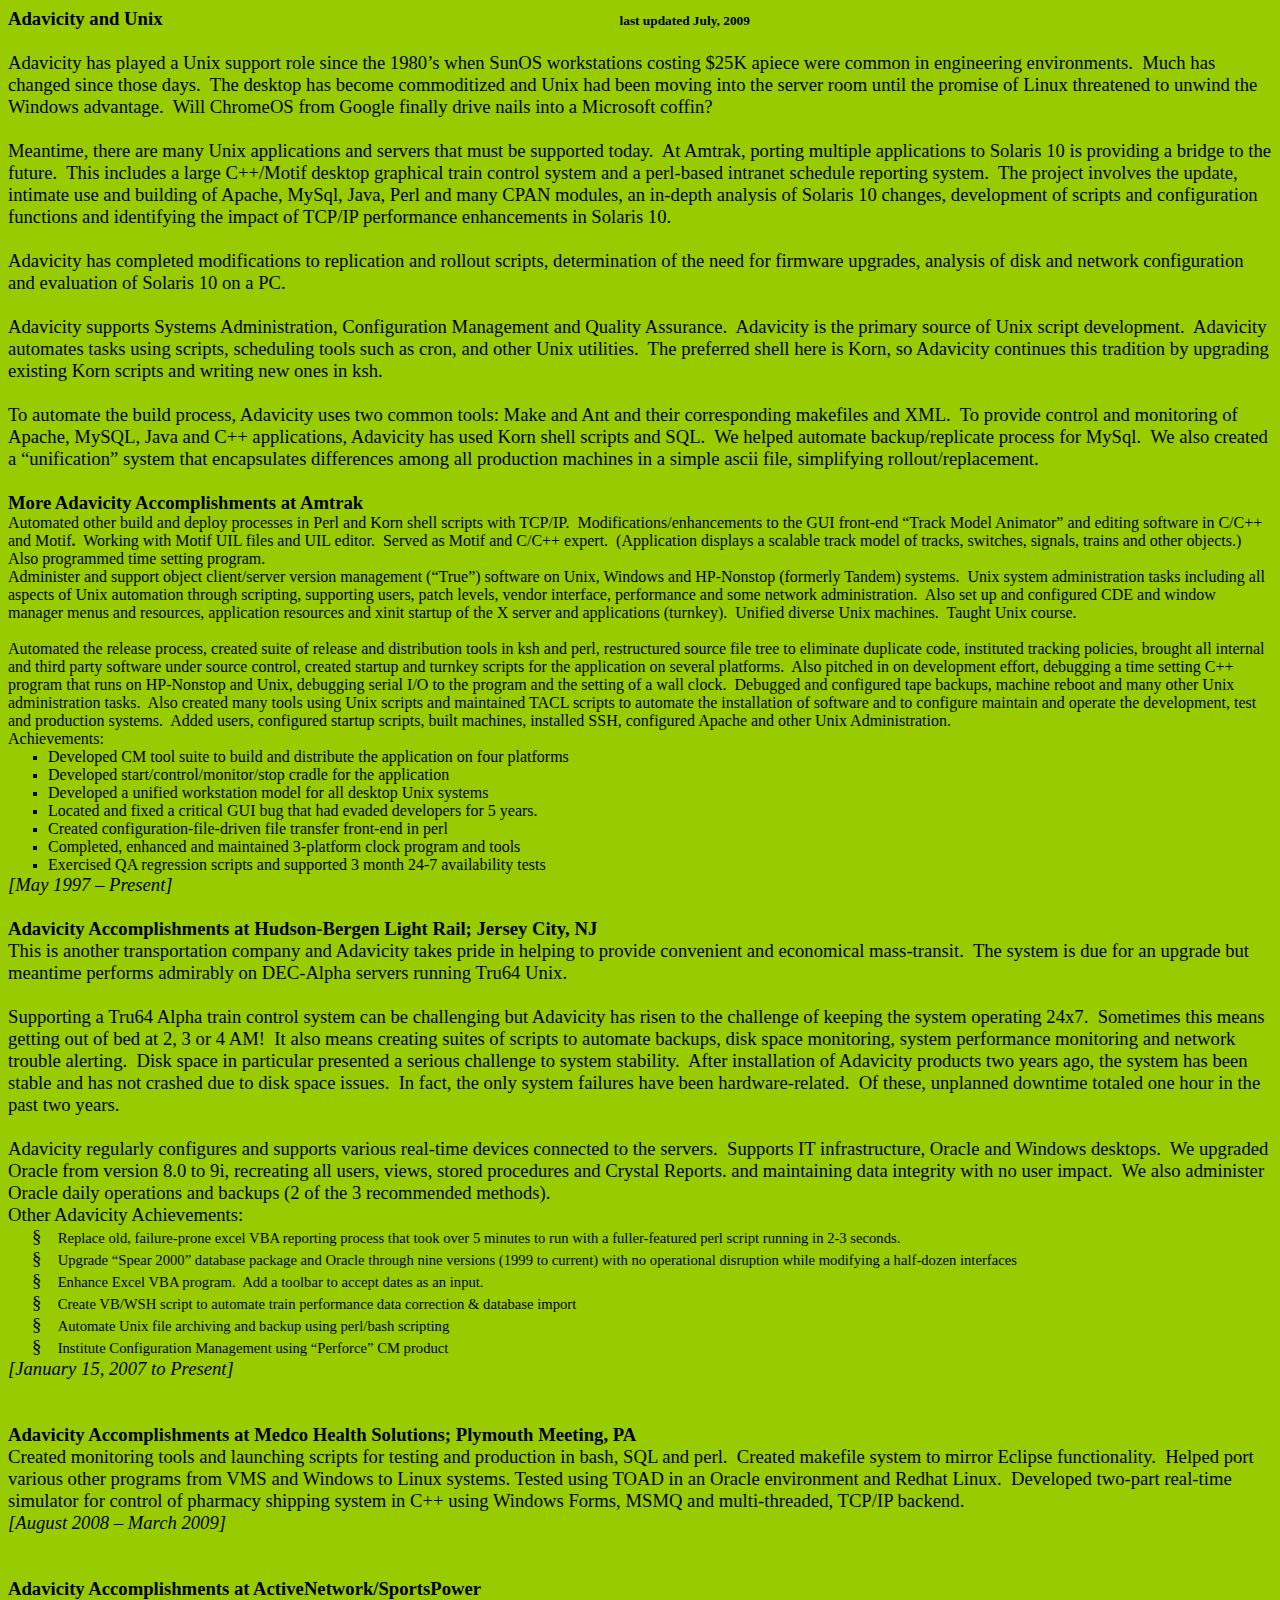
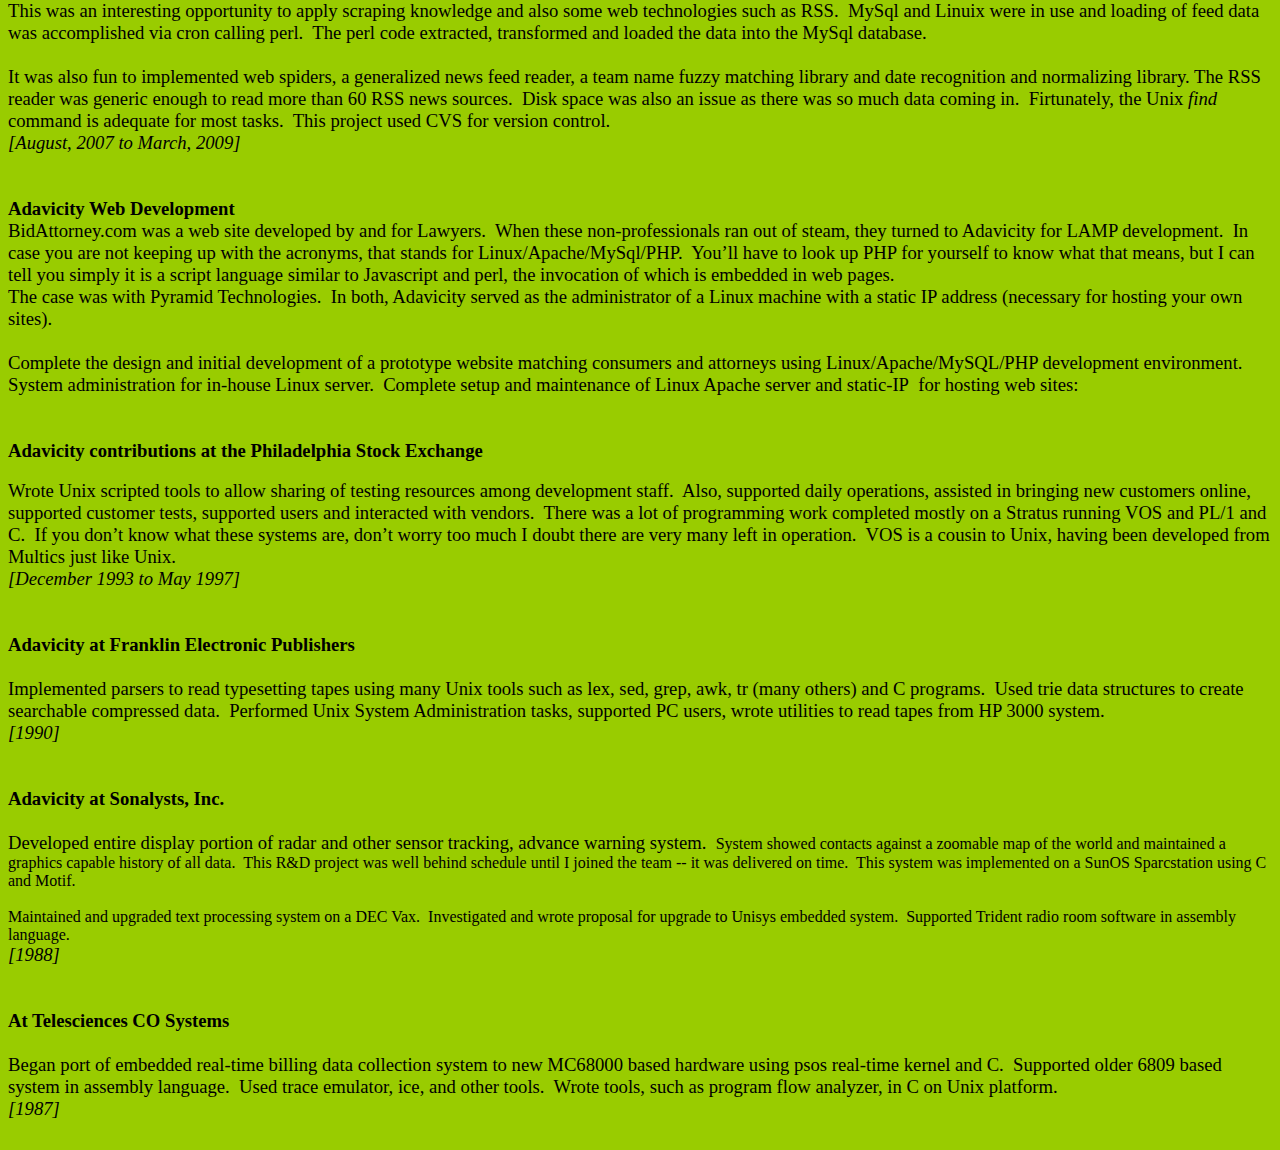
<file: docs/UnixAdministration.html>
<!-- saved from url=(0047)http://www.adavicity.com/UnixAdministration.htm -->
<html xmlns:v="urn:schemas-microsoft-com:vml" xmlns:o="urn:schemas-microsoft-com:office:office" xmlns:w="urn:schemas-microsoft-com:office:word" xmlns:st1="urn:schemas-microsoft-com:office:smarttags" xmlns="http://www.w3.org/TR/REC-html40"><head><meta http-equiv="Content-Type" content="text/html; charset=windows-1252">

<meta name="ProgId" content="Word.Document">
<meta name="Generator" content="Microsoft Word 11">
<meta name="Originator" content="Microsoft Word 11">
<link rel="File-List" href="http://www.adavicity.com/UnixAdministration_files/filelist.xml">
<title>Adavicty and Unix</title>
</head><body bgcolor="#99CC00" lang="EN-US" link="blue" vlink="purple" style="tab-interval:
.5in"><o:smarttagtype namespaceuri="urn:schemas-microsoft-com:office:smarttags" name="State">
<o:smarttagtype namespaceuri="urn:schemas-microsoft-com:office:smarttags" name="City">
<o:smarttagtype namespaceuri="urn:schemas-microsoft-com:office:smarttags" name="place">
<!--[if gte mso 9]><xml>
 <o:DocumentProperties>
  <o:Author>Dad</o:Author>
  <o:LastAuthor>pargenio</o:LastAuthor>
  <o:Revision>4</o:Revision>
  <o:TotalTime>92</o:TotalTime>
  <o:LastPrinted>2005-02-28T21:21:00Z</o:LastPrinted>
  <o:Created>2009-07-26T21:06:00Z</o:Created>
  <o:LastSaved>2009-07-27T00:20:00Z</o:LastSaved>
  <o:Pages>1</o:Pages>
  <o:Words>1614</o:Words>
  <o:Characters>9203</o:Characters>
  <o:Company>Amtrak PSCC</o:Company>
  <o:Lines>76</o:Lines>
  <o:Paragraphs>21</o:Paragraphs>
  <o:CharactersWithSpaces>10796</o:CharactersWithSpaces>
  <o:Version>11.9999</o:Version>
 </o:DocumentProperties>
</xml><![endif]--><!--[if gte mso 9]><xml>
 <w:WordDocument>
  <w:HyphenationZone>0</w:HyphenationZone>
  <w:DoNotHyphenateCaps/>
  <w:DisplayHorizontalDrawingGridEvery>0</w:DisplayHorizontalDrawingGridEvery>
  <w:DisplayVerticalDrawingGridEvery>0</w:DisplayVerticalDrawingGridEvery>
  <w:UseMarginsForDrawingGridOrigin/>
  <w:ValidateAgainstSchemas/>
  <w:SaveIfXMLInvalid>false</w:SaveIfXMLInvalid>
  <w:IgnoreMixedContent>false</w:IgnoreMixedContent>
  <w:AlwaysShowPlaceholderText>false</w:AlwaysShowPlaceholderText>
  <w:DoNotShadeFormData/>
  <w:Compatibility>
   <w:PrintColBlack/>
   <w:ShowBreaksInFrames/>
   <w:SuppressSpBfAfterPgBrk/>
   <w:SwapBordersFacingPages/>
   <w:ConvMailMergeEsc/>
   <w:UsePrinterMetrics/>
   <w:FootnoteLayoutLikeWW8/>
   <w:ShapeLayoutLikeWW8/>
   <w:AlignTablesRowByRow/>
   <w:ForgetLastTabAlignment/>
   <w:NoSpaceRaiseLower/>
   <w:LayoutRawTableWidth/>
   <w:LayoutTableRowsApart/>
   <w:UseWord97LineBreakingRules/>
   <w:SelectEntireFieldWithStartOrEnd/>
   <w:UseWord2002TableStyleRules/>
  </w:Compatibility>
  <w:BrowserLevel>MicrosoftInternetExplorer4</w:BrowserLevel>
 </w:WordDocument>
</xml><![endif]--><!--[if gte mso 9]><xml>
 <w:LatentStyles DefLockedState="false" LatentStyleCount="156">
 </w:LatentStyles>
</xml><![endif]--><!--[if !mso]><object
 classid="clsid:38481807-CA0E-42D2-BF39-B33AF135CC4D" id=ieooui></object>
<style>
st1\:*{behavior:url(#ieooui) }
</style>
<![endif]-->
<style>
<!--
 /* Font Definitions */
 @font-face
	{font-family:Wingdings;
	panose-1:5 0 0 0 0 0 0 0 0 0;
	mso-font-charset:2;
	mso-generic-font-family:auto;
	mso-font-pitch:variable;
	mso-font-signature:0 268435456 0 0 -2147483648 0;}
@font-face
	{font-family:"CG Times";
	panose-1:0 0 0 0 0 0 0 0 0 0;
	mso-font-alt:"Times New Roman";
	mso-font-charset:0;
	mso-generic-font-family:roman;
	mso-font-format:other;
	mso-font-pitch:variable;
	mso-font-signature:3 0 0 0 1 0;}
 /* Style Definitions */
 p.MsoNormal, li.MsoNormal, div.MsoNormal
	{mso-style-parent:"";
	margin:0in;
	margin-bottom:.0001pt;
	mso-pagination:widow-orphan;
	font-size:10.0pt;
	font-family:"CG Times";
	mso-fareast-font-family:"Times New Roman";
	mso-bidi-font-family:"Times New Roman";}
h4
	{mso-style-next:"Heading 6";
	margin-top:0in;
	margin-right:0in;
	margin-bottom:0in;
	margin-left:.25in;
	margin-bottom:.0001pt;
	mso-pagination:widow-orphan;
	mso-outline-level:4;
	font-size:12.0pt;
	mso-bidi-font-size:10.0pt;
	font-family:"CG Times";
	font-weight:normal;
	text-decoration:underline;
	text-underline:single;}
h5
	{mso-style-next:"Heading 6";
	margin-top:0in;
	margin-right:0in;
	margin-bottom:0in;
	margin-left:.5in;
	margin-bottom:.0001pt;
	mso-pagination:widow-orphan;
	mso-outline-level:5;
	font-size:10.0pt;
	font-family:"CG Times";
	mso-bidi-font-weight:normal;}
h6
	{margin-top:0in;
	margin-right:0in;
	margin-bottom:0in;
	margin-left:.5in;
	margin-bottom:.0001pt;
	mso-pagination:widow-orphan;
	mso-outline-level:6;
	font-size:10.0pt;
	font-family:"CG Times";
	font-weight:normal;
	text-decoration:underline;
	text-underline:single;}
p.MsoHeading7, li.MsoHeading7, div.MsoHeading7
	{mso-style-next:"Heading 6";
	margin-top:0in;
	margin-right:0in;
	margin-bottom:0in;
	margin-left:.5in;
	margin-bottom:.0001pt;
	mso-pagination:widow-orphan;
	mso-outline-level:7;
	font-size:10.0pt;
	font-family:"CG Times";
	mso-fareast-font-family:"Times New Roman";
	mso-bidi-font-family:"Times New Roman";
	font-style:italic;
	mso-bidi-font-style:normal;}
p.MsoHeading8, li.MsoHeading8, div.MsoHeading8
	{mso-style-next:"Heading 6";
	margin-top:0in;
	margin-right:0in;
	margin-bottom:0in;
	margin-left:.5in;
	margin-bottom:.0001pt;
	mso-pagination:widow-orphan;
	mso-outline-level:8;
	font-size:10.0pt;
	font-family:"CG Times";
	mso-fareast-font-family:"Times New Roman";
	mso-bidi-font-family:"Times New Roman";
	font-style:italic;
	mso-bidi-font-style:normal;}
p.MsoHeading9, li.MsoHeading9, div.MsoHeading9
	{mso-style-next:"Heading 6";
	margin-top:0in;
	margin-right:0in;
	margin-bottom:0in;
	margin-left:.5in;
	margin-bottom:.0001pt;
	mso-pagination:widow-orphan;
	mso-outline-level:9;
	font-size:10.0pt;
	font-family:"CG Times";
	mso-fareast-font-family:"Times New Roman";
	mso-bidi-font-family:"Times New Roman";
	font-style:italic;
	mso-bidi-font-style:normal;}
p.MsoFootnoteText, li.MsoFootnoteText, div.MsoFootnoteText
	{mso-style-noshow:yes;
	margin:0in;
	margin-bottom:.0001pt;
	mso-pagination:widow-orphan;
	font-size:10.0pt;
	font-family:"CG Times";
	mso-fareast-font-family:"Times New Roman";
	mso-bidi-font-family:"Times New Roman";}
p.MsoHeader, li.MsoHeader, div.MsoHeader
	{margin:0in;
	margin-bottom:.0001pt;
	mso-pagination:widow-orphan;
	tab-stops:center 3.0in right 6.0in;
	font-size:10.0pt;
	font-family:"CG Times";
	mso-fareast-font-family:"Times New Roman";
	mso-bidi-font-family:"Times New Roman";}
p.MsoFooter, li.MsoFooter, div.MsoFooter
	{margin:0in;
	margin-bottom:.0001pt;
	mso-pagination:widow-orphan;
	tab-stops:center 3.0in right 6.0in;
	font-size:10.0pt;
	font-family:"CG Times";
	mso-fareast-font-family:"Times New Roman";
	mso-bidi-font-family:"Times New Roman";}
span.MsoFootnoteReference
	{mso-style-noshow:yes;
	mso-ansi-font-size:8.0pt;
	position:relative;
	top:-3.0pt;
	mso-text-raise:3.0pt;}
p.MsoBodyText, li.MsoBodyText, div.MsoBodyText
	{margin:0in;
	margin-bottom:.0001pt;
	text-align:justify;
	mso-pagination:none;
	font-size:14.0pt;
	mso-bidi-font-size:10.0pt;
	font-family:"Times New Roman";
	mso-fareast-font-family:"Times New Roman";}
p.MsoBodyTextIndent2, li.MsoBodyTextIndent2, div.MsoBodyTextIndent2
	{margin-top:0in;
	margin-right:0in;
	margin-bottom:0in;
	margin-left:1.0in;
	margin-bottom:.0001pt;
	text-indent:.5in;
	mso-pagination:widow-orphan;
	font-size:11.0pt;
	font-family:"CG Times";
	mso-fareast-font-family:"Times New Roman";
	mso-bidi-font-family:"Times New Roman";}
a:link, span.MsoHyperlink
	{color:blue;
	text-decoration:underline;
	text-underline:single;}
a:visited, span.MsoHyperlinkFollowed
	{color:purple;
	text-decoration:underline;
	text-underline:single;}
span.cbstyle
	{mso-style-name:cb_style;}
 /* Page Definitions */
 @page
	{mso-footnote-separator:url("UnixAdministration_files/header.htm") fs;
	mso-footnote-continuation-separator:url("UnixAdministration_files/header.htm") fcs;
	mso-endnote-separator:url("UnixAdministration_files/header.htm") es;
	mso-endnote-continuation-separator:url("UnixAdministration_files/header.htm") ecs;}
@page Section1
	{size:8.5in 11.0in;
	margin:1.0in 1.0in .8in 1.0in;
	mso-header-margin:.5in;
	mso-footer-margin:.5in;
	mso-footer:url("UnixAdministration_files/header.htm") f1;
	mso-paper-source:0;}
div.Section1
	{page:Section1;}
 /* List Definitions */
 @list l0
	{mso-list-id:829249717;
	mso-list-type:hybrid;
	mso-list-template-ids:-1590374722 67698693 67698691 67698693 67698689 67698691 67698693 67698689 67698691 67698693;}
@list l0:level1
	{mso-level-number-format:bullet;
	mso-level-text:\F0A7;
	mso-level-tab-stop:.5in;
	mso-level-number-position:left;
	text-indent:-.25in;
	font-family:Wingdings;}
@list l0:level2
	{mso-level-tab-stop:1.0in;
	mso-level-number-position:left;
	text-indent:-.25in;}
@list l0:level3
	{mso-level-tab-stop:1.5in;
	mso-level-number-position:left;
	text-indent:-.25in;}
@list l0:level4
	{mso-level-tab-stop:2.0in;
	mso-level-number-position:left;
	text-indent:-.25in;}
@list l0:level5
	{mso-level-tab-stop:2.5in;
	mso-level-number-position:left;
	text-indent:-.25in;}
@list l0:level6
	{mso-level-tab-stop:3.0in;
	mso-level-number-position:left;
	text-indent:-.25in;}
@list l0:level7
	{mso-level-tab-stop:3.5in;
	mso-level-number-position:left;
	text-indent:-.25in;}
@list l0:level8
	{mso-level-tab-stop:4.0in;
	mso-level-number-position:left;
	text-indent:-.25in;}
@list l0:level9
	{mso-level-tab-stop:4.5in;
	mso-level-number-position:left;
	text-indent:-.25in;}
@list l1
	{mso-list-id:1199782240;
	mso-list-template-ids:-1504123122;}
@list l1:level1
	{mso-level-number-format:bullet;
	mso-level-text:\F0A7;
	mso-level-tab-stop:.5in;
	mso-level-number-position:left;
	text-indent:-.25in;
	mso-ansi-font-size:10.0pt;
	font-family:Wingdings;}
@list l2
	{mso-list-id:1586915411;
	mso-list-type:hybrid;
	mso-list-template-ids:768506970 67698693 67698691 67698693 67698689 67698691 67698693 67698689 67698691 67698693;}
@list l2:level1
	{mso-level-number-format:bullet;
	mso-level-text:\F0A7;
	mso-level-tab-stop:.5in;
	mso-level-number-position:left;
	text-indent:-.25in;
	font-family:Wingdings;}
@list l2:level2
	{mso-level-tab-stop:1.0in;
	mso-level-number-position:left;
	text-indent:-.25in;}
@list l2:level3
	{mso-level-tab-stop:1.5in;
	mso-level-number-position:left;
	text-indent:-.25in;}
@list l2:level4
	{mso-level-tab-stop:2.0in;
	mso-level-number-position:left;
	text-indent:-.25in;}
@list l2:level5
	{mso-level-tab-stop:2.5in;
	mso-level-number-position:left;
	text-indent:-.25in;}
@list l2:level6
	{mso-level-tab-stop:3.0in;
	mso-level-number-position:left;
	text-indent:-.25in;}
@list l2:level7
	{mso-level-tab-stop:3.5in;
	mso-level-number-position:left;
	text-indent:-.25in;}
@list l2:level8
	{mso-level-tab-stop:4.0in;
	mso-level-number-position:left;
	text-indent:-.25in;}
@list l2:level9
	{mso-level-tab-stop:4.5in;
	mso-level-number-position:left;
	text-indent:-.25in;}
ol
	{margin-bottom:0in;}
ul
	{margin-bottom:0in;}
-->
</style>
<!--[if gte mso 10]>
<style>
 /* Style Definitions */
 table.MsoNormalTable
	{mso-style-name:"Table Normal";
	mso-tstyle-rowband-size:0;
	mso-tstyle-colband-size:0;
	mso-style-noshow:yes;
	mso-style-parent:"";
	mso-padding-alt:0in 5.4pt 0in 5.4pt;
	mso-para-margin:0in;
	mso-para-margin-bottom:.0001pt;
	mso-pagination:widow-orphan;
	font-size:10.0pt;
	font-family:"Times New Roman";
	mso-ansi-language:#0400;
	mso-fareast-language:#0400;
	mso-bidi-language:#0400;}
</style>
<![endif]--><!--[if gte mso 9]><xml>
 <o:shapedefaults v:ext="edit" spidmax="3074">
  <o:colormenu v:ext="edit" fillcolor="#9c0"/>
 </o:shapedefaults></xml><![endif]--><!--[if gte mso 9]><xml>
 <o:shapelayout v:ext="edit">
  <o:idmap v:ext="edit" data="1"/>
 </o:shapelayout></xml><![endif]-->




<div class="Section1">

<p class="MsoNormal"><b style="mso-bidi-font-weight:normal"><span style="font-size:14.0pt;mso-bidi-font-size:10.0pt;font-family:&quot;Times New Roman&quot;">Adavicity
and Unix <span style="mso-tab-count:9">&nbsp;&nbsp;&nbsp;&nbsp;&nbsp;&nbsp;&nbsp;&nbsp;&nbsp;&nbsp;&nbsp;&nbsp;&nbsp;&nbsp;&nbsp;&nbsp;&nbsp;&nbsp;&nbsp;&nbsp;&nbsp;&nbsp;&nbsp;&nbsp;&nbsp;&nbsp;&nbsp;&nbsp;&nbsp;&nbsp;&nbsp;&nbsp;&nbsp;&nbsp;&nbsp;&nbsp;&nbsp;&nbsp;&nbsp;&nbsp;&nbsp;&nbsp;&nbsp;&nbsp;&nbsp;&nbsp;&nbsp;&nbsp;&nbsp;&nbsp;&nbsp;&nbsp;&nbsp;&nbsp;&nbsp;&nbsp;&nbsp;&nbsp;&nbsp;&nbsp;&nbsp;&nbsp;&nbsp;&nbsp;&nbsp;&nbsp;&nbsp;&nbsp;&nbsp;&nbsp;&nbsp;&nbsp;&nbsp;&nbsp;&nbsp;&nbsp;&nbsp;&nbsp;&nbsp;&nbsp;&nbsp;&nbsp;&nbsp;&nbsp;&nbsp;&nbsp; </span><span style="mso-tab-count:1">&nbsp;&nbsp;&nbsp;&nbsp;&nbsp;&nbsp;&nbsp;&nbsp;&nbsp; </span></span></b><b style="mso-bidi-font-weight:
normal"><span style="font-family:&quot;Times New Roman&quot;">last updated July, 2009<o:p></o:p></span></b></p>

<p class="MsoNormal"><span style="font-size:14.0pt;mso-bidi-font-size:10.0pt;
font-family:&quot;Times New Roman&quot;"><o:p>&nbsp;</o:p></span></p>

<p class="MsoNormal"><span style="font-size:14.0pt;mso-bidi-font-size:10.0pt;
font-family:&quot;Times New Roman&quot;">Adavicity has played a Unix support role since
the 1980�s when SunOS workstations costing $25K apiece were common in
engineering environments.<span style="mso-spacerun:yes">&nbsp; </span>Much has
changed since those days.<span style="mso-spacerun:yes">&nbsp; </span>The desktop
has become commoditized and Unix had been moving into the server room until the
promise of Linux threatened to unwind the Windows advantage.<span style="mso-spacerun:yes">&nbsp; </span>Will ChromeOS from Google finally drive nails
into a Microsoft coffin?<o:p></o:p></span></p>

<p class="MsoNormal"><span style="font-size:14.0pt;mso-bidi-font-size:10.0pt;
font-family:&quot;Times New Roman&quot;"><o:p>&nbsp;</o:p></span></p>

<p class="MsoNormal"><span style="font-size:14.0pt;mso-bidi-font-size:10.0pt;
font-family:&quot;Times New Roman&quot;">Meantime, there are many Unix applications and
servers that must be supported today.<span style="mso-spacerun:yes">&nbsp; </span>At
Amtrak, porting multiple applications to Solaris 10 is providing a bridge to
the future.<span style="mso-spacerun:yes">&nbsp; </span>This includes a large
C++/Motif desktop graphical train control system and a perl-based intranet
schedule reporting system.<span style="mso-spacerun:yes">&nbsp; </span>The project
involves the update, intimate use and building of Apache, MySql, Java, Perl and
many CPAN modules, an in-depth analysis of Solaris 10 changes, development of
scripts and configuration functions and identifying the impact of TCP/IP
performance enhancements in Solaris 10.<o:p></o:p></span></p>

<p class="MsoNormal"><span style="font-size:14.0pt;mso-bidi-font-size:10.0pt;
font-family:&quot;Times New Roman&quot;"><o:p>&nbsp;</o:p></span></p>

<p class="MsoNormal"><span style="font-size:14.0pt;mso-bidi-font-size:10.0pt;
font-family:&quot;Times New Roman&quot;">Adavicity has completed modifications to
replication and rollout scripts, determination of the need for firmware
upgrades, analysis of disk and network configuration and evaluation of Solaris
10 on a PC.<o:p></o:p></span></p>

<p class="MsoNormal"><span style="font-size:14.0pt;mso-bidi-font-size:10.0pt;
font-family:&quot;Times New Roman&quot;"><o:p>&nbsp;</o:p></span></p>

<p class="MsoNormal"><span style="font-size:14.0pt;mso-bidi-font-size:10.0pt;
font-family:&quot;Times New Roman&quot;">Adavicity supports Systems Administration,
Configuration Management and Quality Assurance.<span style="mso-spacerun:yes">&nbsp;
</span>Adavicity is the primary source of Unix script development.<span style="mso-spacerun:yes">&nbsp; </span>Adavicity automates tasks using scripts,
scheduling tools such as cron, and other Unix utilities.<span style="mso-spacerun:yes">&nbsp; </span>The preferred shell here is Korn, so
Adavicity continues this tradition by upgrading existing Korn scripts and
writing new ones in ksh.<o:p></o:p></span></p>

<p class="MsoNormal"><span style="font-size:14.0pt;mso-bidi-font-size:10.0pt;
font-family:&quot;Times New Roman&quot;"><o:p>&nbsp;</o:p></span></p>

<p class="MsoNormal"><span style="font-size:14.0pt;mso-bidi-font-size:10.0pt;
font-family:&quot;Times New Roman&quot;">To automate the build process, Adavicity uses
two common tools: Make and Ant and their corresponding makefiles and XML.<span style="mso-spacerun:yes">&nbsp; </span>To provide control and monitoring of </span><span style="font-size:14.0pt;font-family:&quot;Times New Roman&quot;">Apache, MySQL, Java and
C++ applications, Adavicity has used Korn shell scripts and SQL.<span style="mso-spacerun:yes">&nbsp; </span>We helped automate backup/replicate process
for MySql.<span style="mso-spacerun:yes">&nbsp; </span>We also created a
�unification� system that encapsulates differences among all production
machines in a simple ascii file, simplifying rollout/replacement.<o:p></o:p></span></p>

<p class="MsoNormal"><span style="font-size:14.0pt;mso-bidi-font-size:10.0pt;
font-family:&quot;Times New Roman&quot;"><o:p>&nbsp;</o:p></span></p>

<p class="MsoNormal"><b style="mso-bidi-font-weight:normal"><span style="font-size:14.0pt;mso-bidi-font-size:10.0pt;font-family:&quot;Times New Roman&quot;">More
Adavicity Accomplishments at Amtrak<o:p></o:p></span></b></p>

<p class="MsoNormal"><span style="font-size:12.0pt;font-family:&quot;Times New Roman&quot;">Automated
other build and deploy processes in Perl and Korn shell scripts with TCP/IP.</span><span style="font-size:12.0pt;mso-bidi-font-size:10.0pt;font-family:&quot;Times New Roman&quot;"><span style="mso-spacerun:yes">&nbsp; </span>Modifications/enhancements to the GUI
front-end �Track Model Animator� and editing software in C/C++ and Motif<b style="mso-bidi-font-weight:normal">.</b><span style="mso-spacerun:yes">&nbsp;
</span>Working with Motif UIL files and UIL editor.<span style="mso-spacerun:yes">&nbsp; </span>Served as Motif and C/C++ expert.<span style="mso-spacerun:yes">&nbsp; </span>(Application displays a scalable track model
of tracks, switches, signals, trains and other objects.)<span style="mso-spacerun:yes">&nbsp; </span>Also programmed time setting program.<span style="mso-spacerun:yes">&nbsp; </span><o:p></o:p></span></p>

<p class="MsoNormal"><span style="font-size:12.0pt;mso-bidi-font-size:10.0pt;
font-family:&quot;Times New Roman&quot;">Administer and support object client/server
version management (�True�) software on Unix, Windows and HP-Nonstop (formerly
Tandem) systems.<span style="mso-spacerun:yes">&nbsp; </span>Unix system
administration tasks including all aspects of Unix automation through
scripting, supporting users, patch levels, vendor interface, performance and
some network administration.<span style="mso-spacerun:yes">&nbsp; </span>Also set up
and configured CDE and window manager menus and resources, application
resources and xinit startup of the X server and applications (turnkey).<span style="mso-spacerun:yes">&nbsp; </span>Unified diverse Unix machines.<span style="mso-spacerun:yes">&nbsp; </span>Taught Unix course.<o:p></o:p></span></p>

<p class="MsoNormal"><span style="font-size:12.0pt;mso-bidi-font-size:10.0pt;
font-family:&quot;Times New Roman&quot;"><o:p>&nbsp;</o:p></span></p>

<p class="MsoNormal"><span style="font-size:12.0pt;mso-bidi-font-size:10.0pt;
font-family:&quot;Times New Roman&quot;">Automated the release process, created suite of
release and distribution tools in ksh and perl, restructured source file tree
to eliminate duplicate code, instituted tracking policies, brought all internal
and third party software under source control, created startup and turnkey
scripts for the application on several platforms.<span style="mso-spacerun:yes">&nbsp; </span>Also pitched in on development effort,
debugging a time setting C++ program that runs on HP-Nonstop and Unix,
debugging serial I/O to the program and the setting of a wall clock.<span style="mso-spacerun:yes">&nbsp; </span>Debugged and configured tape backups, machine
reboot and many other Unix administration tasks.<span style="mso-spacerun:yes">&nbsp; </span>Also created many tools using Unix scripts and
maintained TACL scripts to automate the installation of software and to configure
maintain and operate the development, test and production systems.<span style="mso-spacerun:yes">&nbsp; </span>Added users, configured startup scripts,
built machines, installed SSH, configured Apache and other Unix Administration.<o:p></o:p></span></p>

<p class="MsoNormal"><span style="font-size:12.0pt;mso-bidi-font-size:10.0pt;
font-family:&quot;Times New Roman&quot;">Achievements:<o:p></o:p></span></p>

<ul style="margin-top:0in" type="square">
 <li class="MsoNormal" style="mso-list:l2 level1 lfo3;tab-stops:list .5in"><span style="font-size:12.0pt;mso-bidi-font-size:10.0pt;font-family:&quot;Times New Roman&quot;">Developed
     CM tool suite to build and distribute the application on four platforms<o:p></o:p></span></li>
 <li class="MsoNormal" style="mso-list:l2 level1 lfo3;tab-stops:list .5in"><span style="font-size:12.0pt;mso-bidi-font-size:10.0pt;font-family:&quot;Times New Roman&quot;">Developed
     start/control/monitor/stop cradle for the application<o:p></o:p></span></li>
 <li class="MsoNormal" style="mso-list:l2 level1 lfo3;tab-stops:list .5in"><span style="font-size:12.0pt;mso-bidi-font-size:10.0pt;font-family:&quot;Times New Roman&quot;">Developed
     a unified workstation model for all desktop Unix systems<o:p></o:p></span></li>
 <li class="MsoNormal" style="mso-list:l2 level1 lfo3;tab-stops:list .5in"><span style="font-size:12.0pt;mso-bidi-font-size:10.0pt;font-family:&quot;Times New Roman&quot;">Located
     and fixed a critical GUI bug that had evaded developers for 5 years.<o:p></o:p></span></li>
 <li class="MsoNormal" style="mso-list:l2 level1 lfo3;tab-stops:list .5in"><span style="font-size:12.0pt;mso-bidi-font-size:10.0pt;font-family:&quot;Times New Roman&quot;">Created
     configuration-file-driven file transfer front-end in perl<o:p></o:p></span></li>
 <li class="MsoNormal" style="mso-list:l2 level1 lfo3;tab-stops:list .5in"><span style="font-size:12.0pt;mso-bidi-font-size:10.0pt;font-family:&quot;Times New Roman&quot;">Completed,
     enhanced and maintained 3-platform clock program and tools<o:p></o:p></span></li>
 <li class="MsoNormal" style="mso-list:l2 level1 lfo3;tab-stops:list .5in"><span style="font-size:12.0pt;mso-bidi-font-size:10.0pt;font-family:&quot;Times New Roman&quot;">Exercised
     QA regression scripts and supported 3 month 24-7 availability tests<o:p></o:p></span></li>
</ul>

<p class="MsoNormal"><i style="mso-bidi-font-style:normal"><span style="font-size:14.0pt;mso-bidi-font-size:10.0pt;font-family:&quot;Times New Roman&quot;">[May
1997 � Present]<o:p></o:p></span></i></p>

<p class="MsoNormal"><b style="mso-bidi-font-weight:normal"><i style="mso-bidi-font-style:
normal"><span style="font-size:14.0pt;mso-bidi-font-size:10.0pt;font-family:
&quot;Times New Roman&quot;"><o:p>&nbsp;</o:p></span></i></b></p>

<p class="MsoNormal"><b style="mso-bidi-font-weight:normal"><span style="font-size:14.0pt;mso-bidi-font-size:10.0pt;font-family:&quot;Times New Roman&quot;">Adavicity
Accomplishments at Hudson-Bergen Light Rail; <st1:place w:st="on"><st1:city w:st="on">Jersey City</st1:city>, <st1:state w:st="on">NJ</st1:state></st1:place><o:p></o:p></span></b></p>

<p class="MsoNormal"><span style="font-size:14.0pt;mso-bidi-font-size:10.0pt;
font-family:&quot;Times New Roman&quot;">This is another transportation company and
Adavicity takes pride in helping to provide convenient and economical
mass-transit.<span style="mso-spacerun:yes">&nbsp; </span>The system is due for an
upgrade but meantime performs admirably on DEC-Alpha servers running Tru64
Unix.<o:p></o:p></span></p>

<p class="MsoNormal"><span style="font-size:14.0pt;mso-bidi-font-size:10.0pt;
font-family:&quot;Times New Roman&quot;"><o:p>&nbsp;</o:p></span></p>

<p class="MsoNormal"><span style="font-size:14.0pt;mso-bidi-font-size:10.0pt;
font-family:&quot;Times New Roman&quot;">Supporting a Tru64 Alpha train control system
can be challenging but Adavicity has risen to the challenge of keeping the
system operating 24x7.<span style="mso-spacerun:yes">&nbsp; </span>Sometimes this
means getting out of bed at 2, 3 or 4 AM!<span style="mso-spacerun:yes">&nbsp;
</span>It also means creating suites of scripts to automate backups, disk space
monitoring, system performance monitoring and network trouble alerting.<span style="mso-spacerun:yes">&nbsp; </span>Disk space in particular presented a serious
challenge to system stability.<span style="mso-spacerun:yes">&nbsp; </span>After
installation of Adavicity products two years ago, the system has been stable
and has not crashed due to disk space issues.<span style="mso-spacerun:yes">&nbsp;
</span>In fact, the only system failures have been hardware-related.<span style="mso-spacerun:yes">&nbsp; </span>Of these, unplanned downtime totaled one hour
in the past two years.<o:p></o:p></span></p>

<p class="MsoNormal"><span style="font-size:14.0pt;mso-bidi-font-size:10.0pt;
font-family:&quot;Times New Roman&quot;"><o:p>&nbsp;</o:p></span></p>

<p class="MsoNormal"><span style="font-size:14.0pt;mso-bidi-font-size:10.0pt;
font-family:&quot;Times New Roman&quot;">Adavicity regularly configures and supports
various real-time devices connected to the servers.<span style="mso-spacerun:yes">&nbsp; </span>Supports IT infrastructure, Oracle and
Windows desktops.<span style="mso-spacerun:yes">&nbsp; </span>We upgraded Oracle
from version 8.0 to 9i, recreating all users, views, stored procedures and
Crystal Reports. and maintaining data integrity with no user impact.<span style="mso-spacerun:yes">&nbsp; </span>We also administer Oracle daily operations
and backups (2 of the 3 recommended methods).<o:p></o:p></span></p>

<p class="MsoNormal"><span style="font-size:14.0pt;mso-bidi-font-size:10.0pt;
font-family:&quot;Times New Roman&quot;">Other Adavicity Achievements:<i style="mso-bidi-font-style:normal"><o:p></o:p></i></span></p>

<p class="MsoNormal" style="margin-left:.5in;text-indent:-.25in;mso-list:l0 level1 lfo5;
tab-stops:list .5in"><!--[if !supportLists]--><span style="font-size:14.0pt;
mso-bidi-font-size:10.0pt;font-family:Wingdings;mso-fareast-font-family:Wingdings;
mso-bidi-font-family:Wingdings"><span style="mso-list:Ignore">�<span style="font:7.0pt &quot;Times New Roman&quot;">&nbsp;&nbsp;&nbsp;&nbsp;&nbsp;&nbsp; </span></span></span><!--[endif]--><span style="font-size:11.0pt;mso-bidi-font-size:10.0pt">Replace old, failure-prone
excel VBA reporting process that took over 5 minutes to run with a
fuller-featured perl script running in 2-3 seconds.</span><i style="mso-bidi-font-style:
normal"><span style="font-size:14.0pt;mso-bidi-font-size:10.0pt;font-family:
&quot;Times New Roman&quot;"><o:p></o:p></span></i></p>

<p class="MsoNormal" style="margin-left:.5in;text-indent:-.25in;mso-list:l0 level1 lfo5;
tab-stops:list .5in"><!--[if !supportLists]--><span style="font-size:14.0pt;
mso-bidi-font-size:10.0pt;font-family:Wingdings;mso-fareast-font-family:Wingdings;
mso-bidi-font-family:Wingdings"><span style="mso-list:Ignore">�<span style="font:7.0pt &quot;Times New Roman&quot;">&nbsp;&nbsp;&nbsp;&nbsp;&nbsp;&nbsp; </span></span></span><!--[endif]--><span style="font-size:11.0pt;mso-bidi-font-size:10.0pt">Upgrade �Spear 2000�
database package and Oracle through nine versions (1999 to current) with no
operational disruption while modifying a half-dozen interfaces</span><i style="mso-bidi-font-style:normal"><span style="font-size:14.0pt;mso-bidi-font-size:
10.0pt;font-family:&quot;Times New Roman&quot;"><o:p></o:p></span></i></p>

<p class="MsoNormal" style="margin-left:.5in;text-indent:-.25in;mso-list:l0 level1 lfo5;
tab-stops:list .5in"><!--[if !supportLists]--><span style="font-size:14.0pt;
mso-bidi-font-size:10.0pt;font-family:Wingdings;mso-fareast-font-family:Wingdings;
mso-bidi-font-family:Wingdings"><span style="mso-list:Ignore">�<span style="font:7.0pt &quot;Times New Roman&quot;">&nbsp;&nbsp;&nbsp;&nbsp;&nbsp;&nbsp; </span></span></span><!--[endif]--><span style="font-size:11.0pt;mso-bidi-font-size:10.0pt">Enhance Excel VBA
program.<span style="mso-spacerun:yes">&nbsp; </span>Add a toolbar to accept dates
as an input.</span><i style="mso-bidi-font-style:normal"><span style="font-size:14.0pt;mso-bidi-font-size:10.0pt;font-family:&quot;Times New Roman&quot;"><o:p></o:p></span></i></p>

<p class="MsoNormal" style="margin-left:.5in;text-indent:-.25in;mso-list:l0 level1 lfo5;
tab-stops:list .5in"><!--[if !supportLists]--><span style="font-size:14.0pt;
mso-bidi-font-size:10.0pt;font-family:Wingdings;mso-fareast-font-family:Wingdings;
mso-bidi-font-family:Wingdings"><span style="mso-list:Ignore">�<span style="font:7.0pt &quot;Times New Roman&quot;">&nbsp;&nbsp;&nbsp;&nbsp;&nbsp;&nbsp; </span></span></span><!--[endif]--><span style="font-size:11.0pt;mso-bidi-font-size:10.0pt">Create VB/WSH script to
automate train performance data correction &amp; database import</span><i style="mso-bidi-font-style:normal"><span style="font-size:14.0pt;mso-bidi-font-size:
10.0pt;font-family:&quot;Times New Roman&quot;"><o:p></o:p></span></i></p>

<p class="MsoNormal" style="margin-left:.5in;text-indent:-.25in;mso-list:l0 level1 lfo5;
tab-stops:list .5in"><!--[if !supportLists]--><span style="font-size:14.0pt;
mso-bidi-font-size:10.0pt;font-family:Wingdings;mso-fareast-font-family:Wingdings;
mso-bidi-font-family:Wingdings"><span style="mso-list:Ignore">�<span style="font:7.0pt &quot;Times New Roman&quot;">&nbsp;&nbsp;&nbsp;&nbsp;&nbsp;&nbsp; </span></span></span><!--[endif]--><span style="font-size:11.0pt;mso-bidi-font-size:10.0pt">Automate Unix file archiving
and backup using perl/bash scripting</span><i style="mso-bidi-font-style:normal"><span style="font-size:14.0pt;mso-bidi-font-size:10.0pt;font-family:&quot;Times New Roman&quot;"><o:p></o:p></span></i></p>

<p class="MsoNormal" style="margin-left:.5in;text-indent:-.25in;mso-list:l0 level1 lfo5;
tab-stops:list .5in"><!--[if !supportLists]--><span style="font-size:14.0pt;
mso-bidi-font-size:10.0pt;font-family:Wingdings;mso-fareast-font-family:Wingdings;
mso-bidi-font-family:Wingdings"><span style="mso-list:Ignore">�<span style="font:7.0pt &quot;Times New Roman&quot;">&nbsp;&nbsp;&nbsp;&nbsp;&nbsp;&nbsp; </span></span></span><!--[endif]--><span style="font-size:11.0pt;mso-bidi-font-size:10.0pt">Institute Configuration
Management using �Perforce� CM product</span><i style="mso-bidi-font-style:
normal"><span style="font-size:14.0pt;mso-bidi-font-size:10.0pt;font-family:
&quot;Times New Roman&quot;"><o:p></o:p></span></i></p>

<p class="MsoNormal"><i style="mso-bidi-font-style:normal"><span style="font-size:14.0pt;mso-bidi-font-size:10.0pt;font-family:&quot;Times New Roman&quot;">[January
15, 2007 to Present]<o:p></o:p></span></i></p>

<p class="MsoNormal"><i style="mso-bidi-font-style:normal"><span style="font-size:14.0pt;mso-bidi-font-size:10.0pt;font-family:&quot;Times New Roman&quot;"><o:p>&nbsp;</o:p></span></i></p>

<p class="MsoNormal"><i style="mso-bidi-font-style:normal"><span style="font-size:14.0pt;mso-bidi-font-size:10.0pt;font-family:&quot;Times New Roman&quot;"><o:p>&nbsp;</o:p></span></i></p>

<p class="MsoNormal"><b style="mso-bidi-font-weight:normal"><span style="font-size:14.0pt;mso-bidi-font-size:10.0pt;font-family:&quot;Times New Roman&quot;">Adavicity
Accomplishments at Medco Health Solutions; <st1:city w:st="on"><st1:place w:st="on">Plymouth</st1:place></st1:city> Meeting, PA<o:p></o:p></span></b></p>

<p class="MsoNormal"><span style="font-size:14.0pt;mso-bidi-font-size:10.0pt;
font-family:&quot;Times New Roman&quot;">Created monitoring tools and launching scripts
for testing and production in bash, SQL and perl.<span style="mso-spacerun:yes">&nbsp; </span>Created makefile system to mirror Eclipse
functionality.<span style="mso-spacerun:yes">&nbsp; </span>Helped port various other
programs from VMS and Windows to Linux systems. Tested using TOAD in an Oracle
environment and Redhat Linux.<span style="mso-spacerun:yes">&nbsp; </span>Developed
two-part real-time simulator for control of pharmacy shipping system in C++
using Windows Forms, MSMQ and multi-threaded, TCP/IP backend.<o:p></o:p></span></p>

<p class="MsoNormal"><i style="mso-bidi-font-style:normal"><span style="font-size:14.0pt;mso-bidi-font-size:10.0pt;font-family:&quot;Times New Roman&quot;">[August
2008 � March 2009]<b style="mso-bidi-font-weight:normal"><o:p></o:p></b></span></i></p>

<p class="MsoNormal"><b style="mso-bidi-font-weight:normal"><i style="mso-bidi-font-style:
normal"><span style="font-size:14.0pt;mso-bidi-font-size:10.0pt;font-family:
&quot;Times New Roman&quot;"><o:p>&nbsp;</o:p></span></i></b></p>

<p class="MsoNormal"><i style="mso-bidi-font-style:normal"><span style="font-size:14.0pt;mso-bidi-font-size:10.0pt;font-family:&quot;Times New Roman&quot;"><o:p>&nbsp;</o:p></span></i></p>

<p class="MsoNormal"><b style="mso-bidi-font-weight:normal"><span style="font-size:14.0pt;mso-bidi-font-size:10.0pt;font-family:&quot;Times New Roman&quot;">Adavicity
Accomplishments at ActiveNetwork/SportsPower<o:p></o:p></span></b></p>

<p class="MsoNormal"><span style="font-size:14.0pt;mso-bidi-font-size:10.0pt;
font-family:&quot;Times New Roman&quot;">This was an interesting opportunity to apply
scraping knowledge and also some web technologies such as RSS.<span style="mso-spacerun:yes">&nbsp; </span>MySql and Linuix were in use and loading of
feed data was accomplished via cron calling perl.<span style="mso-spacerun:yes">&nbsp; </span>The perl code extracted, transformed and
loaded the data into the MySql database.<o:p></o:p></span></p>

<p class="MsoNormal"><span style="font-size:14.0pt;mso-bidi-font-size:10.0pt;
font-family:&quot;Times New Roman&quot;"><o:p>&nbsp;</o:p></span></p>

<p class="MsoNormal"><span style="font-size:14.0pt;mso-bidi-font-size:10.0pt;
font-family:&quot;Times New Roman&quot;">It was also fun to implemented web spiders, a
generalized news feed reader, a team name fuzzy matching library and date
recognition and normalizing library. The RSS reader was generic enough to read
more than 60 RSS news sources.<span style="mso-spacerun:yes">&nbsp; </span>Disk
space was also an issue as there was so much data coming in.<span style="mso-spacerun:yes">&nbsp; </span>Firtunately, the Unix <i style="mso-bidi-font-style:
normal">find</i> command is adequate for most tasks.<span style="mso-spacerun:yes">&nbsp; </span>This project used CVS for version control.<o:p></o:p></span></p>

<p class="MsoNormal"><i style="mso-bidi-font-style:normal"><span style="font-size:14.0pt;mso-bidi-font-size:10.0pt;font-family:&quot;Times New Roman&quot;">[August,
2007 to March, 2009]<o:p></o:p></span></i></p>

<p class="MsoNormal"><span style="font-size:14.0pt;mso-bidi-font-size:10.0pt;
font-family:&quot;Times New Roman&quot;"><o:p>&nbsp;</o:p></span></p>

<p class="MsoNormal"><span style="font-size:14.0pt;mso-bidi-font-size:10.0pt;
font-family:&quot;Times New Roman&quot;"><o:p>&nbsp;</o:p></span></p>

<p class="MsoNormal"><b style="mso-bidi-font-weight:normal"><span style="font-size:14.0pt;mso-bidi-font-size:10.0pt;font-family:&quot;Times New Roman&quot;">Adavicity
Web Development<o:p></o:p></span></b></p>

<p class="MsoNormal"><span style="font-size:14.0pt;mso-bidi-font-size:10.0pt;
font-family:&quot;Times New Roman&quot;">BidAttorney.com was a web site developed by and
for Lawyers.<span style="mso-spacerun:yes">&nbsp; </span>When these
non-professionals ran out of steam, they turned to Adavicity for LAMP
development.<span style="mso-spacerun:yes">&nbsp; </span>In case you are not keeping
up with the acronyms, that stands for Linux/Apache/MySql/PHP.<span style="mso-spacerun:yes">&nbsp; </span>You�ll have to look up PHP for yourself to
know what that means, but I can tell you simply it is a script language similar
to Javascript and perl, the invocation of which is embedded in web pages. <o:p></o:p></span></p>

<p class="MsoNormal"><span style="font-size:14.0pt;mso-bidi-font-size:10.0pt;
font-family:&quot;Times New Roman&quot;">The case was with Pyramid Technologies.<span style="mso-spacerun:yes">&nbsp; </span>In both, Adavicity served as the
administrator of a Linux machine with a static IP address (necessary for
hosting your own sites).<o:p></o:p></span></p>

<p class="MsoNormal"><span style="font-size:14.0pt;mso-bidi-font-size:10.0pt;
font-family:&quot;Times New Roman&quot;"><o:p>&nbsp;</o:p></span></p>

<p class="MsoNormal"><span style="font-size:14.0pt;mso-bidi-font-size:10.0pt;
font-family:&quot;Times New Roman&quot;">Complete the design and initial development of a
prototype website matching consumers and attorneys using Linux/Apache/MySQL/PHP
development environment.<span style="mso-spacerun:yes">&nbsp; </span>System
administration for in-house Linux server.<span style="mso-spacerun:yes">&nbsp;
</span>Complete setup and maintenance of Linux Apache server and static-IP<span style="mso-spacerun:yes">&nbsp; </span>for hosting web sites: <o:p></o:p></span></p>

<p class="MsoNormal"><i style="mso-bidi-font-style:normal"><span style="font-size:14.0pt;mso-bidi-font-size:10.0pt;font-family:&quot;Times New Roman&quot;"><o:p>&nbsp;</o:p></span></i></p>

<p class="MsoNormal"><i style="mso-bidi-font-style:normal"><span style="font-size:14.0pt;mso-bidi-font-size:10.0pt;font-family:&quot;Times New Roman&quot;"><o:p>&nbsp;</o:p></span></i></p>

<p class="MsoNormal"><b style="mso-bidi-font-weight:normal"><span style="font-size:14.0pt;mso-bidi-font-size:10.0pt;font-family:&quot;Times New Roman&quot;">Adavicity
contributions at the Philadelphia Stock Exchange<o:p></o:p></span></b></p>

<p class="MsoNormal"><span style="font-size:12.0pt;mso-bidi-font-size:10.0pt;
font-family:&quot;Times New Roman&quot;"><o:p>&nbsp;</o:p></span></p>

<p class="MsoNormal"><span style="font-size:14.0pt;font-family:&quot;Times New Roman&quot;">Wrote
Unix scripted tools to allow sharing of testing resources among development
staff.<span style="mso-spacerun:yes">&nbsp; </span>Also, supported daily operations,
assisted in bringing new customers online, supported customer tests, supported
users and interacted with vendors.<span style="mso-spacerun:yes">&nbsp; </span>There
was a lot of programming work completed mostly on a Stratus running VOS and
PL/1 and C.<span style="mso-spacerun:yes">&nbsp; </span>If you don�t know what these
systems are, don�t worry too much I doubt there are very many left in
operation.<span style="mso-spacerun:yes">&nbsp; </span>VOS is a cousin to Unix,
having been developed from Multics just like Unix.<o:p></o:p></span></p>

<p class="MsoNormal"><i style="mso-bidi-font-style:normal"><span style="font-size:14.0pt;mso-bidi-font-size:10.0pt;font-family:&quot;Times New Roman&quot;">[December
1993 to May 1997]</span></i><span style="font-size:14.0pt;mso-bidi-font-size:
10.0pt;font-family:&quot;Times New Roman&quot;"><o:p></o:p></span></p>

<p class="MsoNormal"><span style="font-size:14.0pt;mso-bidi-font-size:10.0pt;
font-family:&quot;Times New Roman&quot;"><o:p>&nbsp;</o:p></span></p>

<p class="MsoNormal"><span style="font-size:14.0pt;mso-bidi-font-size:10.0pt;
font-family:&quot;Times New Roman&quot;"><o:p>&nbsp;</o:p></span></p>

<p class="MsoNormal"><b style="mso-bidi-font-weight:normal"><span style="font-size:14.0pt;mso-bidi-font-size:10.0pt;font-family:&quot;Times New Roman&quot;">Adavicity
at <st1:city w:st="on"><st1:place w:st="on">Franklin</st1:place></st1:city>
Electronic Publishers<o:p></o:p></span></b></p>

<p class="MsoNormal"><i style="mso-bidi-font-style:normal"><span style="font-size:14.0pt;mso-bidi-font-size:10.0pt;font-family:&quot;Times New Roman&quot;"><o:p>&nbsp;</o:p></span></i></p>

<p class="MsoNormal"><span style="font-size:14.0pt;mso-bidi-font-size:10.0pt;
font-family:&quot;Times New Roman&quot;">Implemented parsers to read typesetting tapes
using many Unix tools such as lex, sed, grep, awk, tr (many others) and C
programs.<span style="mso-spacerun:yes">&nbsp; </span>Used trie data structures to
create searchable compressed data.<span style="mso-spacerun:yes">&nbsp;
</span>Performed Unix System Administration tasks, supported PC users, wrote
utilities to read tapes from HP 3000 system.<o:p></o:p></span></p>

<p class="MsoNormal"><i style="mso-bidi-font-style:normal"><span style="font-size:14.0pt;mso-bidi-font-size:10.0pt;font-family:&quot;Times New Roman&quot;">[1990]<o:p></o:p></span></i></p>

<p class="MsoNormal"><span style="font-size:14.0pt;mso-bidi-font-size:10.0pt;
font-family:&quot;Times New Roman&quot;"><o:p>&nbsp;</o:p></span></p>

<p class="MsoNormal"><span style="font-size:14.0pt;mso-bidi-font-size:10.0pt;
font-family:&quot;Times New Roman&quot;"><o:p>&nbsp;</o:p></span></p>

<p class="MsoNormal"><b style="mso-bidi-font-weight:normal"><span style="font-size:14.0pt;mso-bidi-font-size:10.0pt;font-family:&quot;Times New Roman&quot;">Adavicity
at Sonalysts, Inc.<o:p></o:p></span></b></p>

<p class="MsoNormal"><span style="font-size:14.0pt;mso-bidi-font-size:10.0pt;
font-family:&quot;Times New Roman&quot;"><o:p>&nbsp;</o:p></span></p>

<p class="MsoNormal"><span style="font-size:14.0pt;mso-bidi-font-size:10.0pt;
font-family:&quot;Times New Roman&quot;">Developed entire display portion of radar and
other sensor tracking, advance warning system.<span style="mso-spacerun:yes">&nbsp;
</span></span><span style="font-size:12.0pt;mso-bidi-font-size:10.0pt;
font-family:&quot;Times New Roman&quot;">System showed contacts against a zoomable map of
the world and maintained a graphics capable history of all data.<span style="mso-spacerun:yes">&nbsp; </span>This R&amp;D project was well behind schedule
until I joined the team -- it was delivered on time.<span style="mso-spacerun:yes">&nbsp; </span>This system was implemented on a SunOS
Sparcstation using C and Motif.<o:p></o:p></span></p>

<p class="MsoNormal"><span style="font-size:12.0pt;mso-bidi-font-size:10.0pt;
font-family:&quot;Times New Roman&quot;"><o:p>&nbsp;</o:p></span></p>

<p class="MsoNormal"><span style="font-size:12.0pt;mso-bidi-font-size:10.0pt;
font-family:&quot;Times New Roman&quot;">Maintained and upgraded text processing system
on a DEC Vax.<span style="mso-spacerun:yes">&nbsp; </span>Investigated and wrote
proposal for upgrade to Unisys embedded system.<span style="mso-spacerun:yes">&nbsp;
</span>Supported Trident radio room software in assembly language.<o:p></o:p></span></p>

<p class="MsoNormal"><i style="mso-bidi-font-style:normal"><span style="font-size:14.0pt;mso-bidi-font-size:10.0pt;font-family:&quot;Times New Roman&quot;">[1988]<o:p></o:p></span></i></p>

<p class="MsoNormal"><span style="font-size:14.0pt;mso-bidi-font-size:10.0pt;
font-family:&quot;Times New Roman&quot;"><o:p>&nbsp;</o:p></span></p>

<p class="MsoNormal"><span style="font-size:14.0pt;mso-bidi-font-size:10.0pt;
font-family:&quot;Times New Roman&quot;"><o:p>&nbsp;</o:p></span></p>

<p class="MsoNormal"><b style="mso-bidi-font-weight:normal"><span style="font-size:14.0pt;mso-bidi-font-size:10.0pt;font-family:&quot;Times New Roman&quot;">At
Telesciences CO Systems<o:p></o:p></span></b></p>

<p class="MsoNormal"><span style="font-size:14.0pt;mso-bidi-font-size:10.0pt;
font-family:&quot;Times New Roman&quot;"><o:p>&nbsp;</o:p></span></p>

<p class="MsoNormal"><span style="font-size:14.0pt;mso-bidi-font-size:10.0pt;
font-family:&quot;Times New Roman&quot;">Began port of embedded real-time billing data
collection system to new MC68000 based hardware using psos real-time kernel and
C.<span style="mso-spacerun:yes">&nbsp; </span>Supported older 6809 based system in
assembly language.<span style="mso-spacerun:yes">&nbsp; </span>Used trace emulator, ice,
and other tools.<span style="mso-spacerun:yes">&nbsp; </span>Wrote tools, such as
program flow analyzer, in C on Unix platform.<o:p></o:p></span></p>

<p class="MsoNormal"><i style="mso-bidi-font-style:normal"><span style="font-size:14.0pt;mso-bidi-font-size:10.0pt;font-family:&quot;Times New Roman&quot;">[1987]<o:p></o:p></span></i></p>

<p class="MsoNormal"><span style="font-size:14.0pt;mso-bidi-font-size:10.0pt;
font-family:&quot;Times New Roman&quot;"><o:p>&nbsp;</o:p></span></p>

</div>




</o:smarttagtype></o:smarttagtype></o:smarttagtype></body></html>
</file>
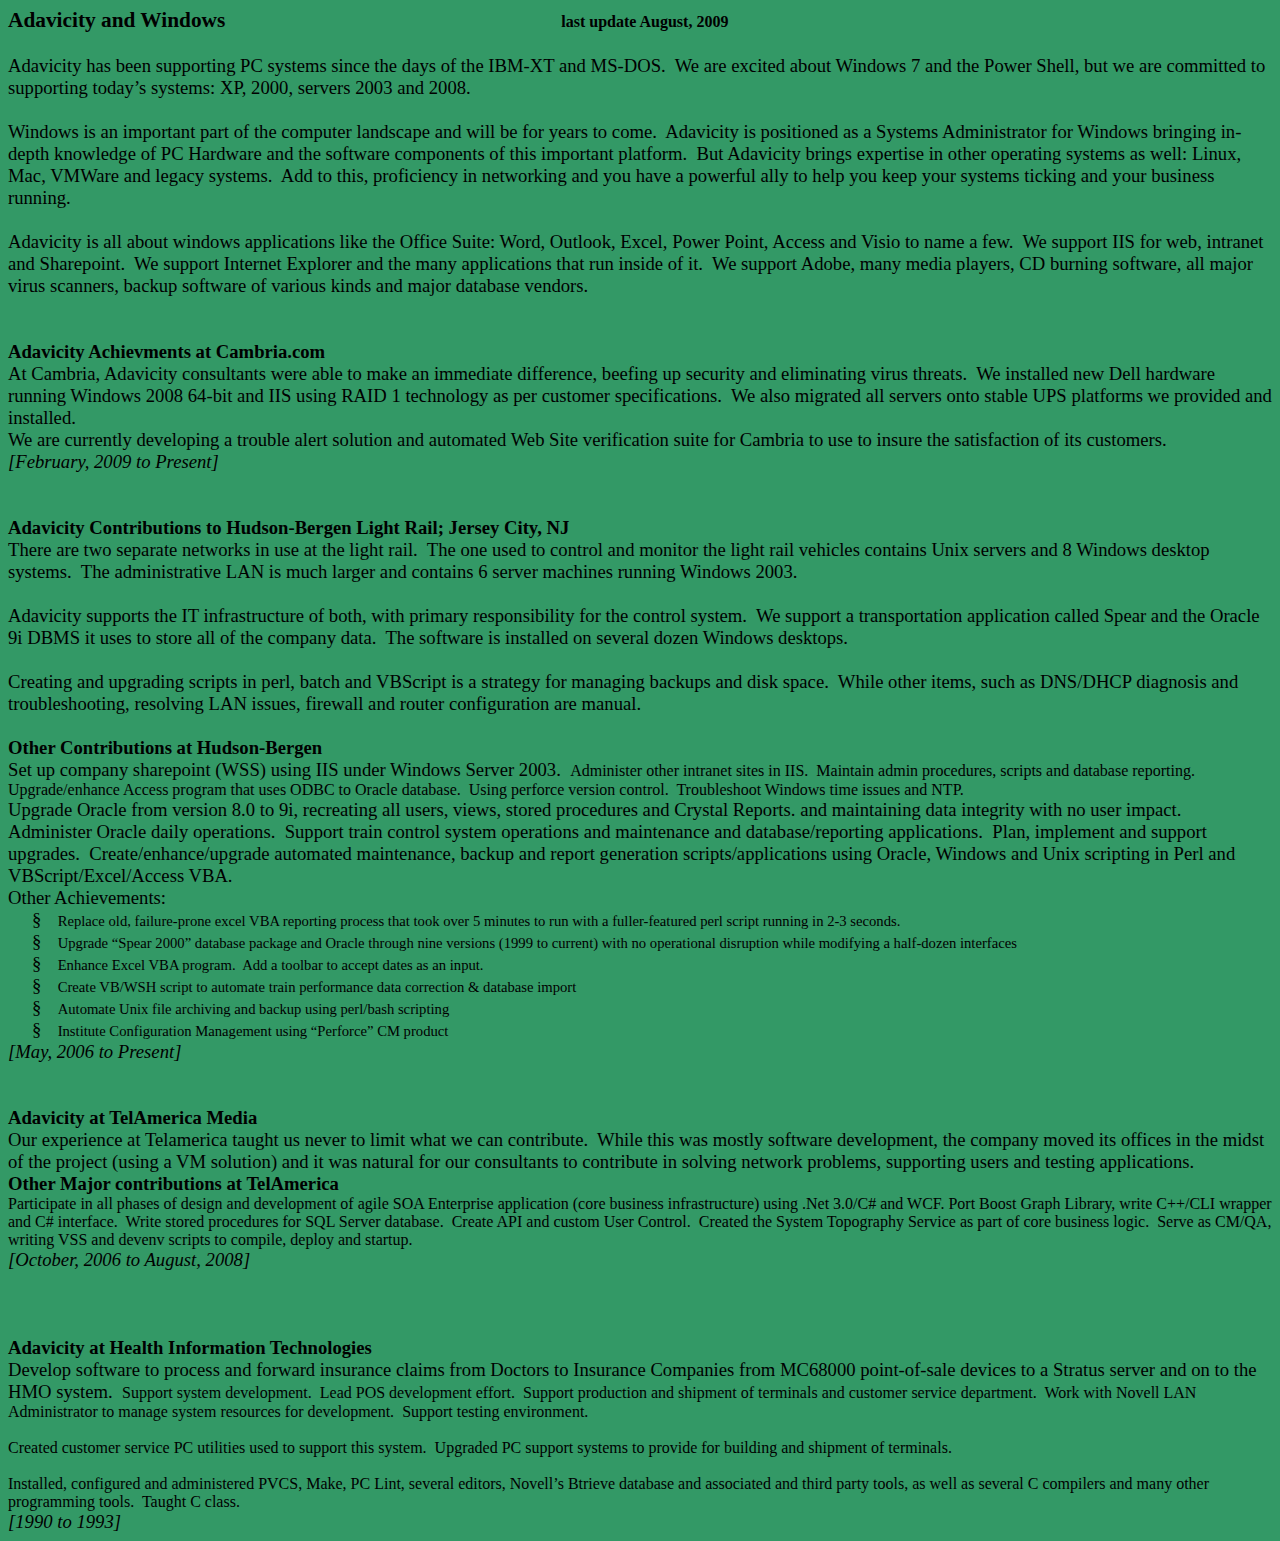
<file: docs/WindowsAdministration.html>
<!-- saved from url=(0050)http://www.adavicity.com/WindowsAdministration.htm -->
<html xmlns:v="urn:schemas-microsoft-com:vml" xmlns:o="urn:schemas-microsoft-com:office:office" xmlns:w="urn:schemas-microsoft-com:office:word" xmlns:st1="urn:schemas-microsoft-com:office:smarttags" xmlns="http://www.w3.org/TR/REC-html40"><head><meta http-equiv="Content-Type" content="text/html; charset=windows-1252">

<meta name="ProgId" content="Word.Document">
<meta name="Generator" content="Microsoft Word 11">
<meta name="Originator" content="Microsoft Word 11">
<link rel="File-List" href="http://www.adavicity.com/WindowsAdministration_files/filelist.xml">
<title>Adavicity Windows Administration</title>
</head><body bgcolor="#339966" lang="EN-US" link="blue" vlink="purple" style="tab-interval:
.5in"><o:smarttagtype namespaceuri="urn:schemas-microsoft-com:office:smarttags" name="State">
<o:smarttagtype namespaceuri="urn:schemas-microsoft-com:office:smarttags" name="City">
<o:smarttagtype namespaceuri="urn:schemas-microsoft-com:office:smarttags" name="place">
<!--[if gte mso 9]><xml>
 <o:DocumentProperties>
  <o:Author>Dad</o:Author>
  <o:LastAuthor>pargenio</o:LastAuthor>
  <o:Revision>6</o:Revision>
  <o:TotalTime>105</o:TotalTime>
  <o:LastPrinted>2005-02-28T21:21:00Z</o:LastPrinted>
  <o:Created>2009-07-27T00:19:00Z</o:Created>
  <o:LastSaved>2009-07-27T01:49:00Z</o:LastSaved>
  <o:Pages>1</o:Pages>
  <o:Words>871</o:Words>
  <o:Characters>4968</o:Characters>
  <o:Company>Amtrak PSCC</o:Company>
  <o:Lines>41</o:Lines>
  <o:Paragraphs>11</o:Paragraphs>
  <o:CharactersWithSpaces>5828</o:CharactersWithSpaces>
  <o:Version>11.9999</o:Version>
 </o:DocumentProperties>
</xml><![endif]--><!--[if gte mso 9]><xml>
 <w:WordDocument>
  <w:HyphenationZone>0</w:HyphenationZone>
  <w:DoNotHyphenateCaps/>
  <w:DisplayHorizontalDrawingGridEvery>0</w:DisplayHorizontalDrawingGridEvery>
  <w:DisplayVerticalDrawingGridEvery>0</w:DisplayVerticalDrawingGridEvery>
  <w:UseMarginsForDrawingGridOrigin/>
  <w:ValidateAgainstSchemas/>
  <w:SaveIfXMLInvalid>false</w:SaveIfXMLInvalid>
  <w:IgnoreMixedContent>false</w:IgnoreMixedContent>
  <w:AlwaysShowPlaceholderText>false</w:AlwaysShowPlaceholderText>
  <w:DoNotShadeFormData/>
  <w:Compatibility>
   <w:PrintColBlack/>
   <w:ShowBreaksInFrames/>
   <w:SuppressSpBfAfterPgBrk/>
   <w:SwapBordersFacingPages/>
   <w:ConvMailMergeEsc/>
   <w:UsePrinterMetrics/>
   <w:FootnoteLayoutLikeWW8/>
   <w:ShapeLayoutLikeWW8/>
   <w:AlignTablesRowByRow/>
   <w:ForgetLastTabAlignment/>
   <w:NoSpaceRaiseLower/>
   <w:LayoutRawTableWidth/>
   <w:LayoutTableRowsApart/>
   <w:UseWord97LineBreakingRules/>
   <w:SelectEntireFieldWithStartOrEnd/>
   <w:UseWord2002TableStyleRules/>
  </w:Compatibility>
  <w:BrowserLevel>MicrosoftInternetExplorer4</w:BrowserLevel>
 </w:WordDocument>
</xml><![endif]--><!--[if gte mso 9]><xml>
 <w:LatentStyles DefLockedState="false" LatentStyleCount="156">
 </w:LatentStyles>
</xml><![endif]--><!--[if !mso]><object
 classid="clsid:38481807-CA0E-42D2-BF39-B33AF135CC4D" id=ieooui></object>
<style>
st1\:*{behavior:url(#ieooui) }
</style>
<![endif]-->
<style>
<!--
 /* Font Definitions */
 @font-face
	{font-family:Wingdings;
	panose-1:5 0 0 0 0 0 0 0 0 0;
	mso-font-charset:2;
	mso-generic-font-family:auto;
	mso-font-pitch:variable;
	mso-font-signature:0 268435456 0 0 -2147483648 0;}
@font-face
	{font-family:"CG Times";
	panose-1:0 0 0 0 0 0 0 0 0 0;
	mso-font-alt:"Times New Roman";
	mso-font-charset:0;
	mso-generic-font-family:roman;
	mso-font-format:other;
	mso-font-pitch:variable;
	mso-font-signature:3 0 0 0 1 0;}
 /* Style Definitions */
 p.MsoNormal, li.MsoNormal, div.MsoNormal
	{mso-style-parent:"";
	margin:0in;
	margin-bottom:.0001pt;
	mso-pagination:widow-orphan;
	font-size:10.0pt;
	font-family:"CG Times";
	mso-fareast-font-family:"Times New Roman";
	mso-bidi-font-family:"Times New Roman";}
h4
	{mso-style-next:"Heading 6";
	margin-top:0in;
	margin-right:0in;
	margin-bottom:0in;
	margin-left:.25in;
	margin-bottom:.0001pt;
	mso-pagination:widow-orphan;
	mso-outline-level:4;
	font-size:12.0pt;
	mso-bidi-font-size:10.0pt;
	font-family:"CG Times";
	font-weight:normal;
	text-decoration:underline;
	text-underline:single;}
h5
	{mso-style-next:"Heading 6";
	margin-top:0in;
	margin-right:0in;
	margin-bottom:0in;
	margin-left:.5in;
	margin-bottom:.0001pt;
	mso-pagination:widow-orphan;
	mso-outline-level:5;
	font-size:10.0pt;
	font-family:"CG Times";
	mso-bidi-font-weight:normal;}
h6
	{margin-top:0in;
	margin-right:0in;
	margin-bottom:0in;
	margin-left:.5in;
	margin-bottom:.0001pt;
	mso-pagination:widow-orphan;
	mso-outline-level:6;
	font-size:10.0pt;
	font-family:"CG Times";
	font-weight:normal;
	text-decoration:underline;
	text-underline:single;}
p.MsoHeading7, li.MsoHeading7, div.MsoHeading7
	{mso-style-next:"Heading 6";
	margin-top:0in;
	margin-right:0in;
	margin-bottom:0in;
	margin-left:.5in;
	margin-bottom:.0001pt;
	mso-pagination:widow-orphan;
	mso-outline-level:7;
	font-size:10.0pt;
	font-family:"CG Times";
	mso-fareast-font-family:"Times New Roman";
	mso-bidi-font-family:"Times New Roman";
	font-style:italic;
	mso-bidi-font-style:normal;}
p.MsoHeading8, li.MsoHeading8, div.MsoHeading8
	{mso-style-next:"Heading 6";
	margin-top:0in;
	margin-right:0in;
	margin-bottom:0in;
	margin-left:.5in;
	margin-bottom:.0001pt;
	mso-pagination:widow-orphan;
	mso-outline-level:8;
	font-size:10.0pt;
	font-family:"CG Times";
	mso-fareast-font-family:"Times New Roman";
	mso-bidi-font-family:"Times New Roman";
	font-style:italic;
	mso-bidi-font-style:normal;}
p.MsoHeading9, li.MsoHeading9, div.MsoHeading9
	{mso-style-next:"Heading 6";
	margin-top:0in;
	margin-right:0in;
	margin-bottom:0in;
	margin-left:.5in;
	margin-bottom:.0001pt;
	mso-pagination:widow-orphan;
	mso-outline-level:9;
	font-size:10.0pt;
	font-family:"CG Times";
	mso-fareast-font-family:"Times New Roman";
	mso-bidi-font-family:"Times New Roman";
	font-style:italic;
	mso-bidi-font-style:normal;}
p.MsoFootnoteText, li.MsoFootnoteText, div.MsoFootnoteText
	{mso-style-noshow:yes;
	margin:0in;
	margin-bottom:.0001pt;
	mso-pagination:widow-orphan;
	font-size:10.0pt;
	font-family:"CG Times";
	mso-fareast-font-family:"Times New Roman";
	mso-bidi-font-family:"Times New Roman";}
p.MsoHeader, li.MsoHeader, div.MsoHeader
	{margin:0in;
	margin-bottom:.0001pt;
	mso-pagination:widow-orphan;
	tab-stops:center 3.0in right 6.0in;
	font-size:10.0pt;
	font-family:"CG Times";
	mso-fareast-font-family:"Times New Roman";
	mso-bidi-font-family:"Times New Roman";}
p.MsoFooter, li.MsoFooter, div.MsoFooter
	{margin:0in;
	margin-bottom:.0001pt;
	mso-pagination:widow-orphan;
	tab-stops:center 3.0in right 6.0in;
	font-size:10.0pt;
	font-family:"CG Times";
	mso-fareast-font-family:"Times New Roman";
	mso-bidi-font-family:"Times New Roman";}
span.MsoFootnoteReference
	{mso-style-noshow:yes;
	mso-ansi-font-size:8.0pt;
	position:relative;
	top:-3.0pt;
	mso-text-raise:3.0pt;}
p.MsoBodyText, li.MsoBodyText, div.MsoBodyText
	{margin:0in;
	margin-bottom:.0001pt;
	text-align:justify;
	mso-pagination:none;
	font-size:14.0pt;
	mso-bidi-font-size:10.0pt;
	font-family:"Times New Roman";
	mso-fareast-font-family:"Times New Roman";}
p.MsoBodyTextIndent2, li.MsoBodyTextIndent2, div.MsoBodyTextIndent2
	{margin-top:0in;
	margin-right:0in;
	margin-bottom:0in;
	margin-left:1.0in;
	margin-bottom:.0001pt;
	text-indent:.5in;
	mso-pagination:widow-orphan;
	font-size:11.0pt;
	font-family:"CG Times";
	mso-fareast-font-family:"Times New Roman";
	mso-bidi-font-family:"Times New Roman";}
a:link, span.MsoHyperlink
	{color:blue;
	text-decoration:underline;
	text-underline:single;}
a:visited, span.MsoHyperlinkFollowed
	{color:purple;
	text-decoration:underline;
	text-underline:single;}
span.cbstyle
	{mso-style-name:cb_style;}
 /* Page Definitions */
 @page
	{mso-footnote-separator:url("WindowsAdministration_files/header.htm") fs;
	mso-footnote-continuation-separator:url("WindowsAdministration_files/header.htm") fcs;
	mso-endnote-separator:url("WindowsAdministration_files/header.htm") es;
	mso-endnote-continuation-separator:url("WindowsAdministration_files/header.htm") ecs;}
@page Section1
	{size:8.5in 11.0in;
	margin:1.0in 1.0in .8in 1.0in;
	mso-header-margin:.5in;
	mso-footer-margin:.5in;
	mso-footer:url("WindowsAdministration_files/header.htm") f1;
	mso-paper-source:0;}
div.Section1
	{page:Section1;}
 /* List Definitions */
 @list l0
	{mso-list-id:829249717;
	mso-list-type:hybrid;
	mso-list-template-ids:-1590374722 67698693 67698691 67698693 67698689 67698691 67698693 67698689 67698691 67698693;}
@list l0:level1
	{mso-level-number-format:bullet;
	mso-level-text:\F0A7;
	mso-level-tab-stop:.5in;
	mso-level-number-position:left;
	text-indent:-.25in;
	font-family:Wingdings;}
@list l1
	{mso-list-id:1363942873;
	mso-list-type:simple;
	mso-list-template-ids:67698689;}
@list l1:level1
	{mso-level-number-format:bullet;
	mso-level-text:\F0B7;
	mso-level-tab-stop:.5in;
	mso-level-number-position:left;
	text-indent:-.25in;
	font-family:Symbol;}
@list l2
	{mso-list-id:1586915411;
	mso-list-type:hybrid;
	mso-list-template-ids:768506970 67698693 67698691 67698693 67698689 67698691 67698693 67698689 67698691 67698693;}
@list l2:level1
	{mso-level-number-format:bullet;
	mso-level-text:\F0A7;
	mso-level-tab-stop:.5in;
	mso-level-number-position:left;
	text-indent:-.25in;
	font-family:Wingdings;}
ol
	{margin-bottom:0in;}
ul
	{margin-bottom:0in;}
-->
</style>
<!--[if gte mso 10]>
<style>
 /* Style Definitions */
 table.MsoNormalTable
	{mso-style-name:"Table Normal";
	mso-tstyle-rowband-size:0;
	mso-tstyle-colband-size:0;
	mso-style-noshow:yes;
	mso-style-parent:"";
	mso-padding-alt:0in 5.4pt 0in 5.4pt;
	mso-para-margin:0in;
	mso-para-margin-bottom:.0001pt;
	mso-pagination:widow-orphan;
	font-size:10.0pt;
	font-family:"CG Times";
	mso-ansi-language:#0400;
	mso-fareast-language:#0400;
	mso-bidi-language:#0400;}
</style>
<![endif]--><!--[if gte mso 9]><xml>
 <o:shapedefaults v:ext="edit" spidmax="2050">
  <o:colormenu v:ext="edit" fillcolor="#396"/>
 </o:shapedefaults></xml><![endif]--><!--[if gte mso 9]><xml>
 <o:shapelayout v:ext="edit">
  <o:idmap v:ext="edit" data="1"/>
 </o:shapelayout></xml><![endif]-->




<div class="Section1">

<p class="MsoNormal"><b style="mso-bidi-font-weight:normal"><span style="font-size:16.0pt;font-family:&quot;Times New Roman&quot;">Adavicity and Windows<span style="mso-tab-count:7">&nbsp;&nbsp;&nbsp;&nbsp;&nbsp;&nbsp;&nbsp;&nbsp;&nbsp;&nbsp;&nbsp;&nbsp;&nbsp;&nbsp;&nbsp;&nbsp;&nbsp;&nbsp;&nbsp;&nbsp;&nbsp;&nbsp;&nbsp;&nbsp;&nbsp;&nbsp;&nbsp;&nbsp;&nbsp;&nbsp;&nbsp;&nbsp;&nbsp;&nbsp;&nbsp;&nbsp;&nbsp;&nbsp;&nbsp;&nbsp;&nbsp;&nbsp;&nbsp;&nbsp;&nbsp;&nbsp;&nbsp;&nbsp;&nbsp;&nbsp;&nbsp;&nbsp;&nbsp; </span><span style="mso-tab-count:1">&nbsp;&nbsp;&nbsp;&nbsp;&nbsp;&nbsp;&nbsp;&nbsp; </span></span></b><b style="mso-bidi-font-weight:
normal"><span style="font-size:12.0pt;font-family:&quot;Times New Roman&quot;">last
update August, 2009<o:p></o:p></span></b></p>

<p class="MsoNormal"><span style="font-size:14.0pt;mso-bidi-font-size:10.0pt;
font-family:&quot;Times New Roman&quot;"><o:p>&nbsp;</o:p></span></p>

<p class="MsoNormal"><span style="font-size:14.0pt;mso-bidi-font-size:10.0pt;
font-family:&quot;Times New Roman&quot;">Adavicity has been supporting PC systems since
the days of the IBM-XT and MS-DOS.<span style="mso-spacerun:yes">&nbsp; </span>We
are excited about Windows 7 and the Power Shell, but we are committed to
supporting today�s systems: XP, 2000, servers 2003 and 2008.<o:p></o:p></span></p>

<p class="MsoNormal"><span style="font-size:14.0pt;mso-bidi-font-size:10.0pt;
font-family:&quot;Times New Roman&quot;"><o:p>&nbsp;</o:p></span></p>

<p class="MsoNormal"><span style="font-size:14.0pt;mso-bidi-font-size:10.0pt;
font-family:&quot;Times New Roman&quot;">Windows is an important part of the computer
landscape and will be for years to come.<span style="mso-spacerun:yes">&nbsp;
</span>Adavicity is positioned as a Systems Administrator for Windows bringing
in-depth knowledge of PC Hardware and the software components of this important
platform.<span style="mso-spacerun:yes">&nbsp; </span>But Adavicity brings expertise
in other operating systems as well: Linux, Mac, VMWare and legacy systems.<span style="mso-spacerun:yes">&nbsp; </span>Add to this, proficiency in networking and
you have a powerful ally to help you keep your systems ticking and your
business running.<o:p></o:p></span></p>

<p class="MsoNormal"><span style="font-size:14.0pt;mso-bidi-font-size:10.0pt;
font-family:&quot;Times New Roman&quot;"><o:p>&nbsp;</o:p></span></p>

<p class="MsoNormal"><span style="font-size:14.0pt;mso-bidi-font-size:10.0pt;
font-family:&quot;Times New Roman&quot;">Adavicity is all about windows applications like
the Office Suite: Word, Outlook, Excel, Power Point, Access and Visio to name a
few.<span style="mso-spacerun:yes">&nbsp; </span>We support IIS for web, intranet
and Sharepoint.<span style="mso-spacerun:yes">&nbsp; </span>We support Internet
Explorer and the many applications that run inside of it.<span style="mso-spacerun:yes">&nbsp; </span>We support Adobe, many media players, CD
burning software, all major virus scanners, backup software of various kinds
and major database vendors.<o:p></o:p></span></p>

<p class="MsoNormal"><b style="mso-bidi-font-weight:normal"><i style="mso-bidi-font-style:
normal"><span style="font-size:14.0pt;mso-bidi-font-size:10.0pt;font-family:
&quot;Times New Roman&quot;"><o:p>&nbsp;</o:p></span></i></b></p>

<p class="MsoNormal"><b style="mso-bidi-font-weight:normal"><i style="mso-bidi-font-style:
normal"><span style="font-size:14.0pt;mso-bidi-font-size:10.0pt;font-family:
&quot;Times New Roman&quot;"><o:p>&nbsp;</o:p></span></i></b></p>

<p class="MsoNormal"><b style="mso-bidi-font-weight:normal"><span style="font-size:14.0pt;mso-bidi-font-size:10.0pt;font-family:&quot;Times New Roman&quot;">Adavicity
Achievments at Cambria.com<o:p></o:p></span></b></p>

<p class="MsoNormal"><span style="font-size:14.0pt;mso-bidi-font-size:10.0pt;
font-family:&quot;Times New Roman&quot;">At <st1:place w:st="on">Cambria</st1:place>,
Adavicity consultants were able to make an immediate difference, beefing up security
and eliminating virus threats.<span style="mso-spacerun:yes">&nbsp; </span>We
installed new Dell hardware running Windows 2008 64-bit and IIS using RAID 1
technology as per customer specifications.<span style="mso-spacerun:yes">&nbsp;
</span>We also migrated all servers onto stable UPS platforms we provided and
installed.<o:p></o:p></span></p>

<p class="MsoNormal"><span style="font-size:14.0pt;mso-bidi-font-size:10.0pt;
font-family:&quot;Times New Roman&quot;">We are currently developing a trouble alert
solution and automated Web Site verification suite for <st1:place w:st="on">Cambria</st1:place>
to use to insure the satisfaction of its customers.<o:p></o:p></span></p>

<p class="MsoNormal"><i style="mso-bidi-font-style:normal"><span style="font-size:14.0pt;mso-bidi-font-size:10.0pt;font-family:&quot;Times New Roman&quot;">[February,
2009 to Present]<o:p></o:p></span></i></p>

<p class="MsoNormal"><b style="mso-bidi-font-weight:normal"><span style="font-size:14.0pt;mso-bidi-font-size:10.0pt;font-family:&quot;Times New Roman&quot;"><o:p>&nbsp;</o:p></span></b></p>

<p class="MsoNormal"><b style="mso-bidi-font-weight:normal"><span style="font-size:14.0pt;mso-bidi-font-size:10.0pt;font-family:&quot;Times New Roman&quot;"><o:p>&nbsp;</o:p></span></b></p>

<p class="MsoNormal"><b style="mso-bidi-font-weight:normal"><span style="font-size:14.0pt;mso-bidi-font-size:10.0pt;font-family:&quot;Times New Roman&quot;">Adavicity
Contributions to Hudson-Bergen Light Rail; <st1:place w:st="on"><st1:city w:st="on">Jersey City</st1:city>, <st1:state w:st="on">NJ</st1:state></st1:place><o:p></o:p></span></b></p>

<p class="MsoNormal"><span style="font-size:14.0pt;mso-bidi-font-size:10.0pt;
font-family:&quot;Times New Roman&quot;">There are two separate networks in use at the light
rail.<span style="mso-spacerun:yes">&nbsp; </span>The one used to control and
monitor the light rail vehicles contains Unix servers and 8 Windows desktop
systems.<span style="mso-spacerun:yes">&nbsp; </span>The administrative LAN is much
larger and contains 6 server machines running Windows 2003.<o:p></o:p></span></p>

<p class="MsoNormal"><span style="font-size:14.0pt;mso-bidi-font-size:10.0pt;
font-family:&quot;Times New Roman&quot;"><o:p>&nbsp;</o:p></span></p>

<p class="MsoNormal"><span style="font-size:14.0pt;mso-bidi-font-size:10.0pt;
font-family:&quot;Times New Roman&quot;">Adavicity supports the IT infrastructure of
both, with primary responsibility for the control system.<span style="mso-spacerun:yes">&nbsp; </span>We support a transportation application
called Spear and the Oracle 9i DBMS it uses to store all of the company
data.<span style="mso-spacerun:yes">&nbsp; </span>The software is installed on several
dozen Windows desktops.<o:p></o:p></span></p>

<p class="MsoNormal"><span style="font-size:14.0pt;mso-bidi-font-size:10.0pt;
font-family:&quot;Times New Roman&quot;"><o:p>&nbsp;</o:p></span></p>

<p class="MsoNormal"><span style="font-size:14.0pt;mso-bidi-font-size:10.0pt;
font-family:&quot;Times New Roman&quot;">Creating and upgrading scripts in perl, batch
and VBScript is a strategy for managing backups and disk space.<span style="mso-spacerun:yes">&nbsp; </span>While other items, such as DNS/DHCP diagnosis
and troubleshooting, resolving LAN issues, firewall and router configuration
are manual.<o:p></o:p></span></p>

<p class="MsoNormal"><span style="font-size:14.0pt;mso-bidi-font-size:10.0pt;
font-family:&quot;Times New Roman&quot;"><o:p>&nbsp;</o:p></span></p>

<p class="MsoNormal"><b style="mso-bidi-font-weight:normal"><span style="font-size:14.0pt;mso-bidi-font-size:10.0pt;font-family:&quot;Times New Roman&quot;">Other
Contributions at Hudson-Bergen<o:p></o:p></span></b></p>

<p class="MsoNormal"><span style="font-size:14.0pt;mso-bidi-font-size:10.0pt;
font-family:&quot;Times New Roman&quot;">Set up company sharepoint (WSS) using IIS under
Windows Server 2003.<span style="mso-spacerun:yes">&nbsp; </span></span><span style="font-size:12.0pt;font-family:&quot;Times New Roman&quot;">Administer other
intranet sites in IIS.<span style="mso-spacerun:yes">&nbsp; </span>Maintain admin
procedures, scripts and database reporting.<span style="mso-spacerun:yes">&nbsp;
</span>Upgrade/enhance Access program that uses ODBC to Oracle database.<span style="mso-spacerun:yes">&nbsp; </span>Using perforce version control.<span style="mso-spacerun:yes">&nbsp; </span>Troubleshoot Windows time issues and NTP.</span><i style="mso-bidi-font-style:normal"><span style="font-size:14.0pt;mso-bidi-font-size:
10.0pt;font-family:&quot;Times New Roman&quot;"> <o:p></o:p></span></i></p>

<p class="MsoNormal"><span style="font-size:14.0pt;mso-bidi-font-size:10.0pt;
font-family:&quot;Times New Roman&quot;">Upgrade Oracle from version 8.0 to 9i,
recreating all users, views, stored procedures and Crystal Reports. and
maintaining data integrity with no user impact.<span style="mso-spacerun:yes">&nbsp;
</span>Administer Oracle daily operations.<span style="mso-spacerun:yes">&nbsp;
</span>Support train control system operations and maintenance and
database/reporting applications.<span style="mso-spacerun:yes">&nbsp; </span>Plan,
implement and support upgrades.<span style="mso-spacerun:yes">&nbsp;
</span>Create/enhance/upgrade automated maintenance, backup and report
generation scripts/applications using Oracle, Windows and Unix scripting in
Perl and VBScript/Excel/Access VBA.<o:p></o:p></span></p>

<p class="MsoNormal"><span style="font-size:14.0pt;mso-bidi-font-size:10.0pt;
font-family:&quot;Times New Roman&quot;">Other Achievements:<i style="mso-bidi-font-style:
normal"><o:p></o:p></i></span></p>

<p class="MsoNormal" style="margin-left:.5in;text-indent:-.25in;mso-list:l0 level1 lfo2;
tab-stops:list .5in"><!--[if !supportLists]--><span style="font-size:14.0pt;
mso-bidi-font-size:10.0pt;font-family:Wingdings;mso-fareast-font-family:Wingdings;
mso-bidi-font-family:Wingdings"><span style="mso-list:Ignore">�<span style="font:7.0pt &quot;Times New Roman&quot;">&nbsp;&nbsp;&nbsp;&nbsp;&nbsp;&nbsp; </span></span></span><!--[endif]--><span style="font-size:11.0pt;mso-bidi-font-size:10.0pt">Replace old, failure-prone
excel VBA reporting process that took over 5 minutes to run with a
fuller-featured perl script running in 2-3 seconds.</span><i style="mso-bidi-font-style:
normal"><span style="font-size:14.0pt;mso-bidi-font-size:10.0pt;font-family:
&quot;Times New Roman&quot;"><o:p></o:p></span></i></p>

<p class="MsoNormal" style="margin-left:.5in;text-indent:-.25in;mso-list:l0 level1 lfo2;
tab-stops:list .5in"><!--[if !supportLists]--><span style="font-size:14.0pt;
mso-bidi-font-size:10.0pt;font-family:Wingdings;mso-fareast-font-family:Wingdings;
mso-bidi-font-family:Wingdings"><span style="mso-list:Ignore">�<span style="font:7.0pt &quot;Times New Roman&quot;">&nbsp;&nbsp;&nbsp;&nbsp;&nbsp;&nbsp; </span></span></span><!--[endif]--><span style="font-size:11.0pt;mso-bidi-font-size:10.0pt">Upgrade �Spear 2000�
database package and Oracle through nine versions (1999 to current) with no
operational disruption while modifying a half-dozen interfaces</span><i style="mso-bidi-font-style:normal"><span style="font-size:14.0pt;mso-bidi-font-size:
10.0pt;font-family:&quot;Times New Roman&quot;"><o:p></o:p></span></i></p>

<p class="MsoNormal" style="margin-left:.5in;text-indent:-.25in;mso-list:l0 level1 lfo2;
tab-stops:list .5in"><!--[if !supportLists]--><span style="font-size:14.0pt;
mso-bidi-font-size:10.0pt;font-family:Wingdings;mso-fareast-font-family:Wingdings;
mso-bidi-font-family:Wingdings"><span style="mso-list:Ignore">�<span style="font:7.0pt &quot;Times New Roman&quot;">&nbsp;&nbsp;&nbsp;&nbsp;&nbsp;&nbsp; </span></span></span><!--[endif]--><span style="font-size:11.0pt;mso-bidi-font-size:10.0pt">Enhance Excel VBA
program.<span style="mso-spacerun:yes">&nbsp; </span>Add a toolbar to accept dates
as an input.</span><i style="mso-bidi-font-style:normal"><span style="font-size:14.0pt;mso-bidi-font-size:10.0pt;font-family:&quot;Times New Roman&quot;"><o:p></o:p></span></i></p>

<p class="MsoNormal" style="margin-left:.5in;text-indent:-.25in;mso-list:l0 level1 lfo2;
tab-stops:list .5in"><!--[if !supportLists]--><span style="font-size:14.0pt;
mso-bidi-font-size:10.0pt;font-family:Wingdings;mso-fareast-font-family:Wingdings;
mso-bidi-font-family:Wingdings"><span style="mso-list:Ignore">�<span style="font:7.0pt &quot;Times New Roman&quot;">&nbsp;&nbsp;&nbsp;&nbsp;&nbsp;&nbsp; </span></span></span><!--[endif]--><span style="font-size:11.0pt;mso-bidi-font-size:10.0pt">Create VB/WSH script to
automate train performance data correction &amp; database import</span><i style="mso-bidi-font-style:normal"><span style="font-size:14.0pt;mso-bidi-font-size:
10.0pt;font-family:&quot;Times New Roman&quot;"><o:p></o:p></span></i></p>

<p class="MsoNormal" style="margin-left:.5in;text-indent:-.25in;mso-list:l0 level1 lfo2;
tab-stops:list .5in"><!--[if !supportLists]--><span style="font-size:14.0pt;
mso-bidi-font-size:10.0pt;font-family:Wingdings;mso-fareast-font-family:Wingdings;
mso-bidi-font-family:Wingdings"><span style="mso-list:Ignore">�<span style="font:7.0pt &quot;Times New Roman&quot;">&nbsp;&nbsp;&nbsp;&nbsp;&nbsp;&nbsp; </span></span></span><!--[endif]--><span style="font-size:11.0pt;mso-bidi-font-size:10.0pt">Automate Unix file archiving
and backup using perl/bash scripting</span><i style="mso-bidi-font-style:normal"><span style="font-size:14.0pt;mso-bidi-font-size:10.0pt;font-family:&quot;Times New Roman&quot;"><o:p></o:p></span></i></p>

<p class="MsoNormal" style="margin-left:.5in;text-indent:-.25in;mso-list:l0 level1 lfo2;
tab-stops:list .5in"><!--[if !supportLists]--><span style="font-size:14.0pt;
mso-bidi-font-size:10.0pt;font-family:Wingdings;mso-fareast-font-family:Wingdings;
mso-bidi-font-family:Wingdings"><span style="mso-list:Ignore">�<span style="font:7.0pt &quot;Times New Roman&quot;">&nbsp;&nbsp;&nbsp;&nbsp;&nbsp;&nbsp; </span></span></span><!--[endif]--><span style="font-size:11.0pt;mso-bidi-font-size:10.0pt">Institute Configuration
Management using �Perforce� CM product</span><i style="mso-bidi-font-style:
normal"><span style="font-size:14.0pt;mso-bidi-font-size:10.0pt;font-family:
&quot;Times New Roman&quot;"><o:p></o:p></span></i></p>

<p class="MsoNormal"><i style="mso-bidi-font-style:normal"><span style="font-size:14.0pt;mso-bidi-font-size:10.0pt;font-family:&quot;Times New Roman&quot;">[May,
2006 to Present]<o:p></o:p></span></i></p>

<p class="MsoNormal"><i style="mso-bidi-font-style:normal"><span style="font-size:14.0pt;mso-bidi-font-size:10.0pt;font-family:&quot;Times New Roman&quot;"><o:p>&nbsp;</o:p></span></i></p>

<p class="MsoNormal"><i style="mso-bidi-font-style:normal"><span style="font-size:14.0pt;mso-bidi-font-size:10.0pt;font-family:&quot;Times New Roman&quot;"><o:p>&nbsp;</o:p></span></i></p>

<p class="MsoNormal"><b style="mso-bidi-font-weight:normal"><span style="font-size:14.0pt;mso-bidi-font-size:10.0pt;font-family:&quot;Times New Roman&quot;">Adavicity
at TelAmerica Media<o:p></o:p></span></b></p>

<p class="MsoNormal"><span style="font-size:14.0pt;mso-bidi-font-size:10.0pt;
font-family:&quot;Times New Roman&quot;">Our experience at Telamerica taught us never to
limit what we can contribute.<span style="mso-spacerun:yes">&nbsp; </span>While this
was mostly software development, the company moved its offices in the midst of
the project (using a VM solution) and it was natural for our consultants to
contribute in solving network problems, supporting users and testing
applications.<span style="mso-spacerun:yes">&nbsp; </span><o:p></o:p></span></p>

<p class="MsoNormal"><b style="mso-bidi-font-weight:normal"><span style="font-size:14.0pt;mso-bidi-font-size:10.0pt;font-family:&quot;Times New Roman&quot;">Other
Major contributions at TelAmerica<o:p></o:p></span></b></p>

<p class="MsoNormal"><span style="font-size:12.0pt;font-family:&quot;Times New Roman&quot;">Participate
in all phases of design and development of agile SOA Enterprise application
(core business infrastructure) using .Net 3.0/C# and WCF. Port Boost Graph
Library, write C++/CLI wrapper and C# interface.<span style="mso-spacerun:yes">&nbsp; </span>Write stored procedures for SQL Server
database.<span style="mso-spacerun:yes">&nbsp; </span>Create API and custom User
Control.<span style="mso-spacerun:yes">&nbsp; </span>Created the System Topography
Service as part of core business logic.<span style="mso-spacerun:yes">&nbsp;
</span>Serve as CM/QA, writing VSS and devenv scripts to compile, deploy and
startup.<i style="mso-bidi-font-style:normal"><o:p></o:p></i></span></p>

<p class="MsoNormal"><i style="mso-bidi-font-style:normal"><span style="font-size:14.0pt;mso-bidi-font-size:10.0pt;font-family:&quot;Times New Roman&quot;">[October,
2006 to August, 2008]<o:p></o:p></span></i></p>

<p class="MsoNormal"><i style="mso-bidi-font-style:normal"><span style="font-size:14.0pt;mso-bidi-font-size:10.0pt;font-family:&quot;Times New Roman&quot;"><o:p>&nbsp;</o:p></span></i></p>

<p class="MsoNormal"><span style="font-size:14.0pt;mso-bidi-font-size:10.0pt;
font-family:&quot;Times New Roman&quot;"><o:p>&nbsp;</o:p></span></p>

<p class="MsoNormal"><span style="font-size:14.0pt;mso-bidi-font-size:10.0pt;
font-family:&quot;Times New Roman&quot;"><o:p>&nbsp;</o:p></span></p>

<p class="MsoNormal"><b style="mso-bidi-font-weight:normal"><span style="font-size:14.0pt;mso-bidi-font-size:10.0pt;font-family:&quot;Times New Roman&quot;">Adavicity
at Health Information Technologies<o:p></o:p></span></b></p>

<p class="MsoNormal"><span style="font-size:14.0pt;mso-bidi-font-size:10.0pt;
font-family:&quot;Times New Roman&quot;">Develop software to process and forward
insurance claims from Doctors to Insurance Companies from MC68000 point-of-sale
devices to a Stratus server and on to the HMO system.<span style="mso-spacerun:yes">&nbsp; </span></span><span style="font-size:12.0pt;
mso-bidi-font-size:10.0pt;font-family:&quot;Times New Roman&quot;">Support system
development.<span style="mso-spacerun:yes">&nbsp; </span>Lead POS development
effort.<span style="mso-spacerun:yes">&nbsp; </span>Support production and shipment
of terminals and customer service department.<span style="mso-spacerun:yes">&nbsp;
</span>Work with Novell LAN Administrator to manage system resources for
development.<span style="mso-spacerun:yes">&nbsp; </span>Support testing
environment.<o:p></o:p></span></p>

<p class="MsoNormal"><span style="font-size:12.0pt;mso-bidi-font-size:10.0pt;
font-family:&quot;Times New Roman&quot;"><o:p>&nbsp;</o:p></span></p>

<p class="MsoNormal"><span style="font-size:12.0pt;mso-bidi-font-size:10.0pt;
font-family:&quot;Times New Roman&quot;">Created customer service PC utilities used to
support this system.<span style="mso-spacerun:yes">&nbsp; </span>Upgraded PC support
systems to provide for building and shipment of terminals.<span style="mso-spacerun:yes">&nbsp; </span><o:p></o:p></span></p>

<p class="MsoNormal"><span style="font-size:12.0pt;mso-bidi-font-size:10.0pt;
font-family:&quot;Times New Roman&quot;"><o:p>&nbsp;</o:p></span></p>

<p class="MsoNormal"><span style="font-size:12.0pt;mso-bidi-font-size:10.0pt;
font-family:&quot;Times New Roman&quot;">Installed, configured and administered PVCS,
Make, PC Lint, several editors, Novell�s Btrieve database and associated and
third party tools, as well as several C compilers and many other programming
tools.<span style="mso-spacerun:yes">&nbsp; </span>Taught C class.<o:p></o:p></span></p>

<p class="MsoNormal"><i style="mso-bidi-font-style:normal"><span style="font-size:14.0pt;mso-bidi-font-size:10.0pt;font-family:&quot;Times New Roman&quot;">[1990
to 1993]</span></i><span style="font-size:14.0pt;mso-bidi-font-size:10.0pt;
font-family:&quot;Times New Roman&quot;"><o:p></o:p></span></p>

</div>




</o:smarttagtype></o:smarttagtype></o:smarttagtype></body></html>
</file>
